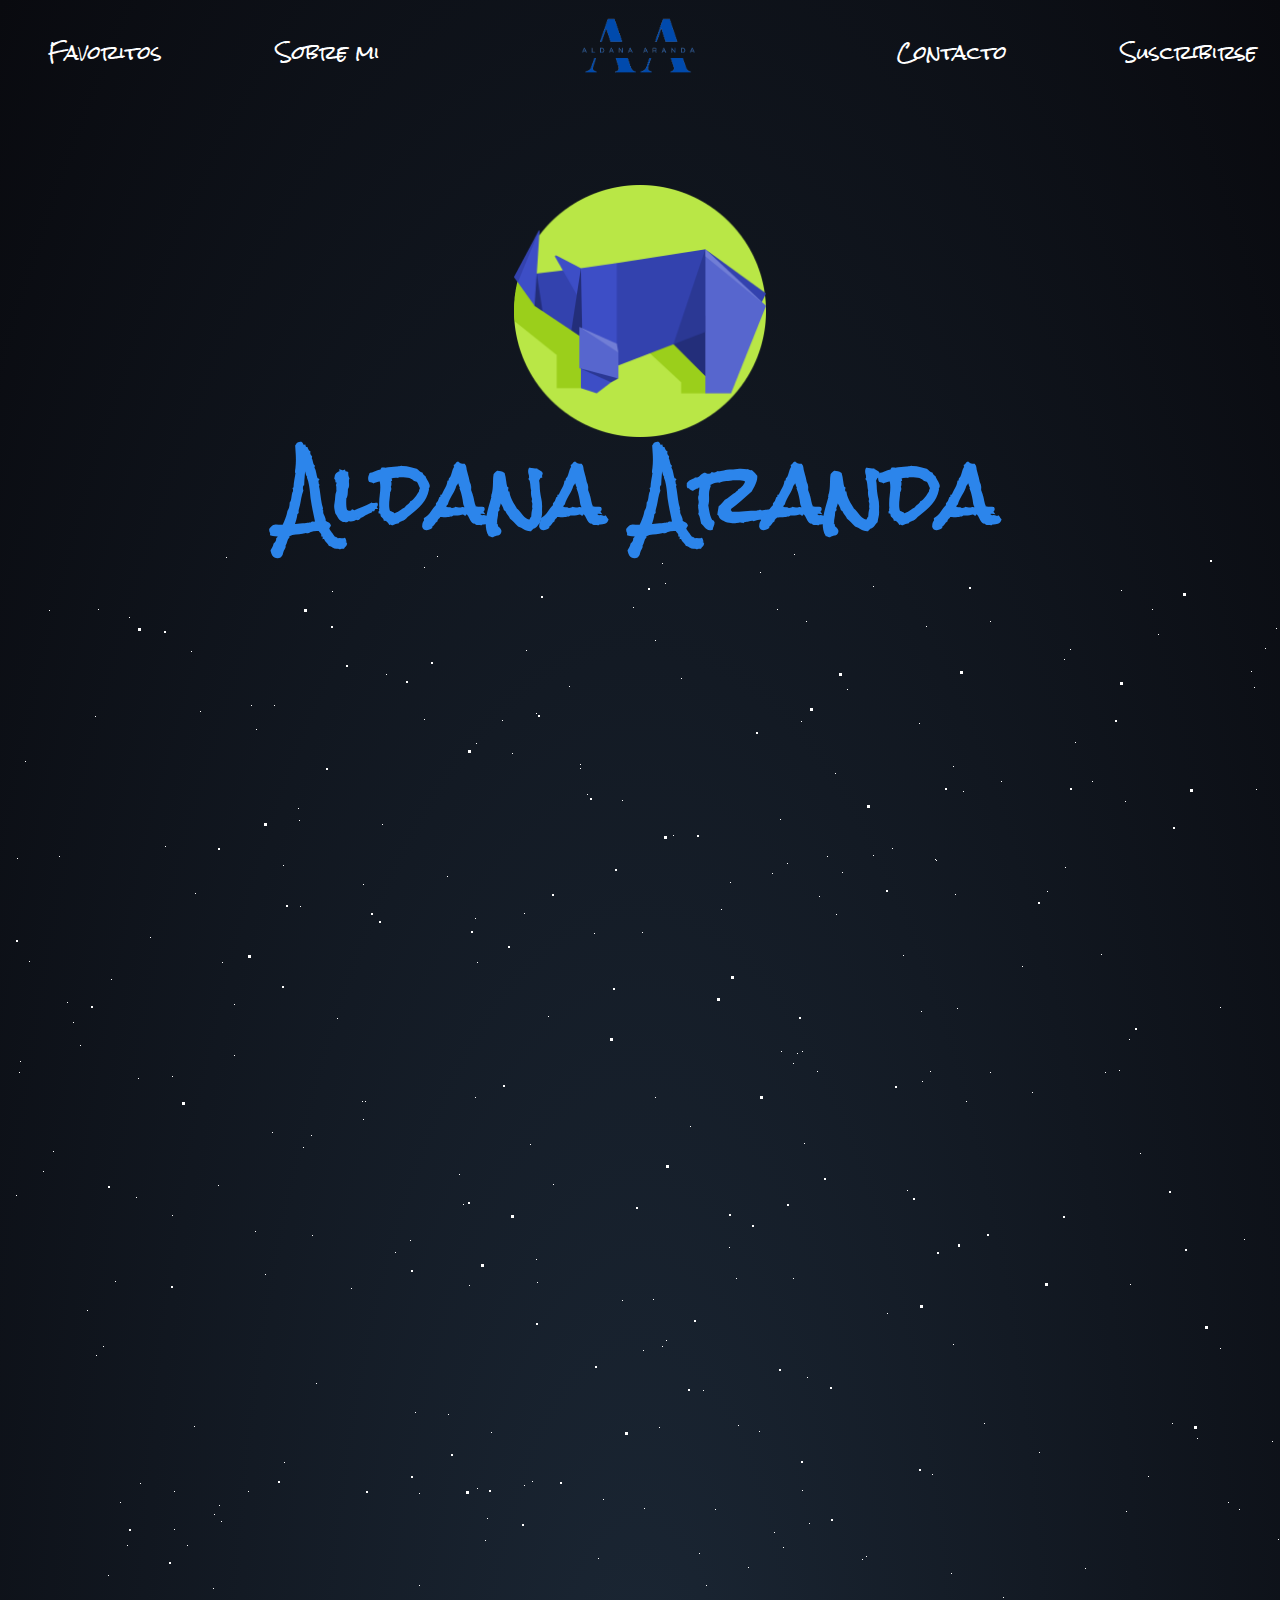
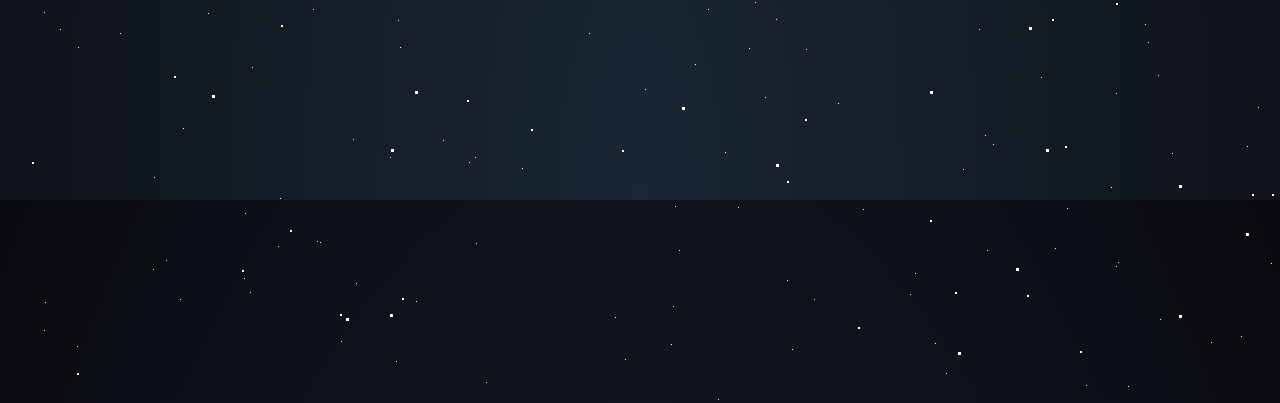
<file: index.html>
<!DOCTYPE html>
<html lang="es">
<head>
    <meta charset="UTF-8">
    <meta http-equiv="X-UA-Compatible" content="IE=edge">
    <meta name="viewport" content="width=device-width, initial-scale=1.0">
    <title>Aldana Aranda</title>
    <link rel="icon" href="img/rinoceronte.png">
    <link rel="preconnect" href="https://fonts.googleapis.com">
    <link rel="preconnect" href="https://fonts.gstatic.com" crossorigin>
    <link href="https://fonts.googleapis.com/css2?family=Rock+Salt&display=swap" rel="stylesheet">
    <link href="https://fonts.googleapis.com/css2?family=Indie+Flower&display=swap" rel="stylesheet">
    <link rel="stylesheet" href="estilos/inicio.css">
</head>
<body>
    <header>
        
        <div class="tarjeta">
            <nav class="barra-navegacion">
                <ul>
                    <li><a href="paginas/favoritos.html">Favoritos</a></li>
                    <li><a href="paginas/sobre-mi.html">Sobre mi</a></li>
                    <li class="marca">
                        <a href="index.html" class="logo">
                            <img class="logo" src="img/logo2.png" width="40%">
                        </a>
                    </li>
                    <li><a href="paginas/contacto.html">Contacto</a></li>
                    <li><a href="paginas/suscripcion.html">Suscribirse</a></li>
                </ul>
            </nav>
        </div>

        <div class="titulo">
            <img class="rino" src="img/rinoceronte.png">
        <h1>Aldana Aranda</h1>
    </div>

    <div class="contenedor">
        <div id="stars"></div>
        <div id="stars2"></div>
        <div id="stars3"></div>
    </div>
    
</header>

</body>
</html>
</file>
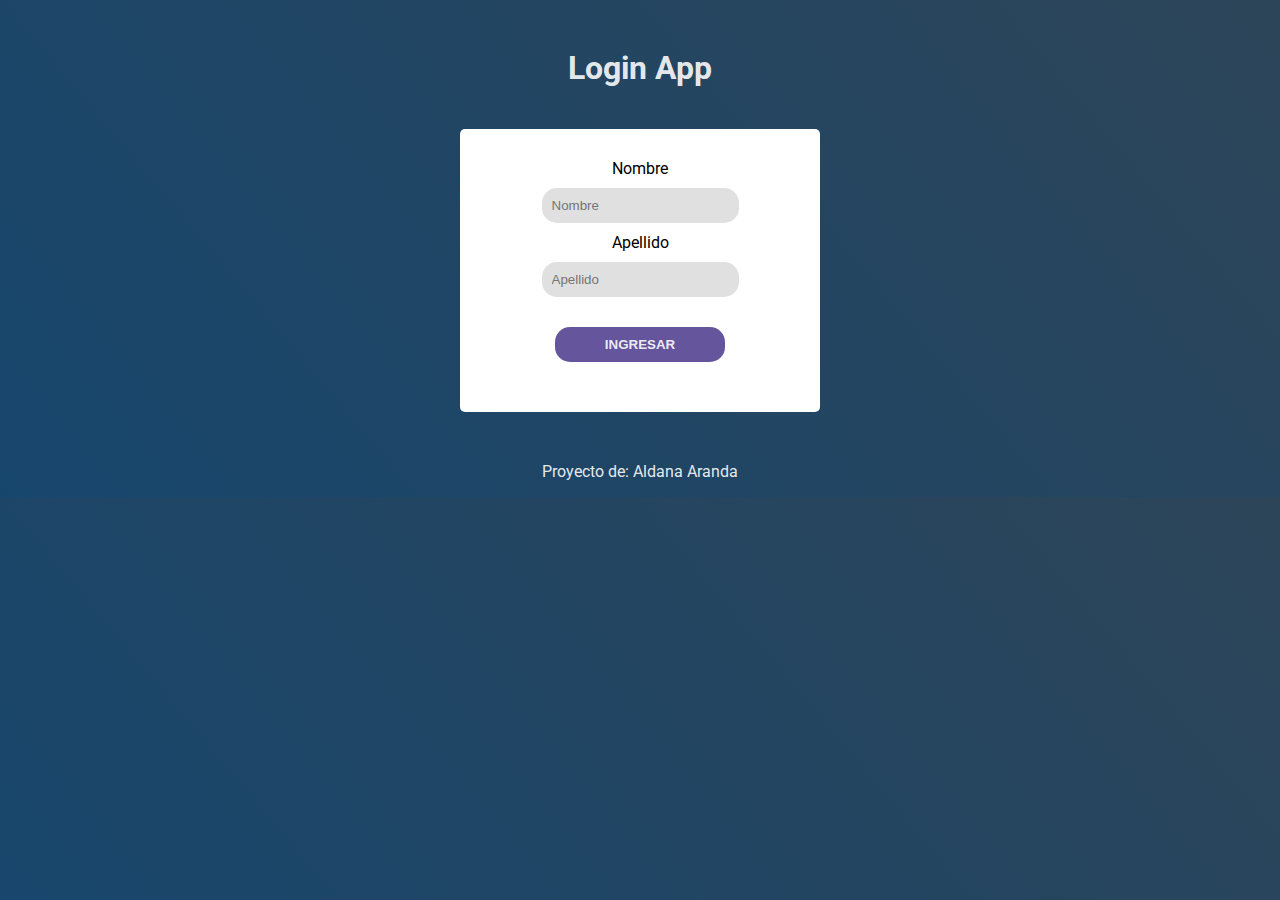
<file: Login/index.html>
<!DOCTYPE html>
<html lang="es">
<head>
    <meta charset="UTF-8">
    <title>Log In</title>
    <link rel="stylesheet" href="css/estilo.css">
</head>
<body>
    <header>
        <h1>Login App</h1>
    </header>

    <div id="main">
        <form action="" autocomplete="off">
            <label for="">Nombre</label>
            <input type="text" placeholder="Nombre" id="usuario">
            <label for="">Apellido</label>
            <input type="text" placeholder="Apellido" id="contrasenia">
            <button type="button" onclick="ingresarData()">INGRESAR</button>
            <span class="error"></span>
        </form>
    </div>

    <footer>
        <p>Proyecto de: Aldana Aranda</p>
    </footer>

    <script src="js/login.js"></script>
</body>
</html>
</file>
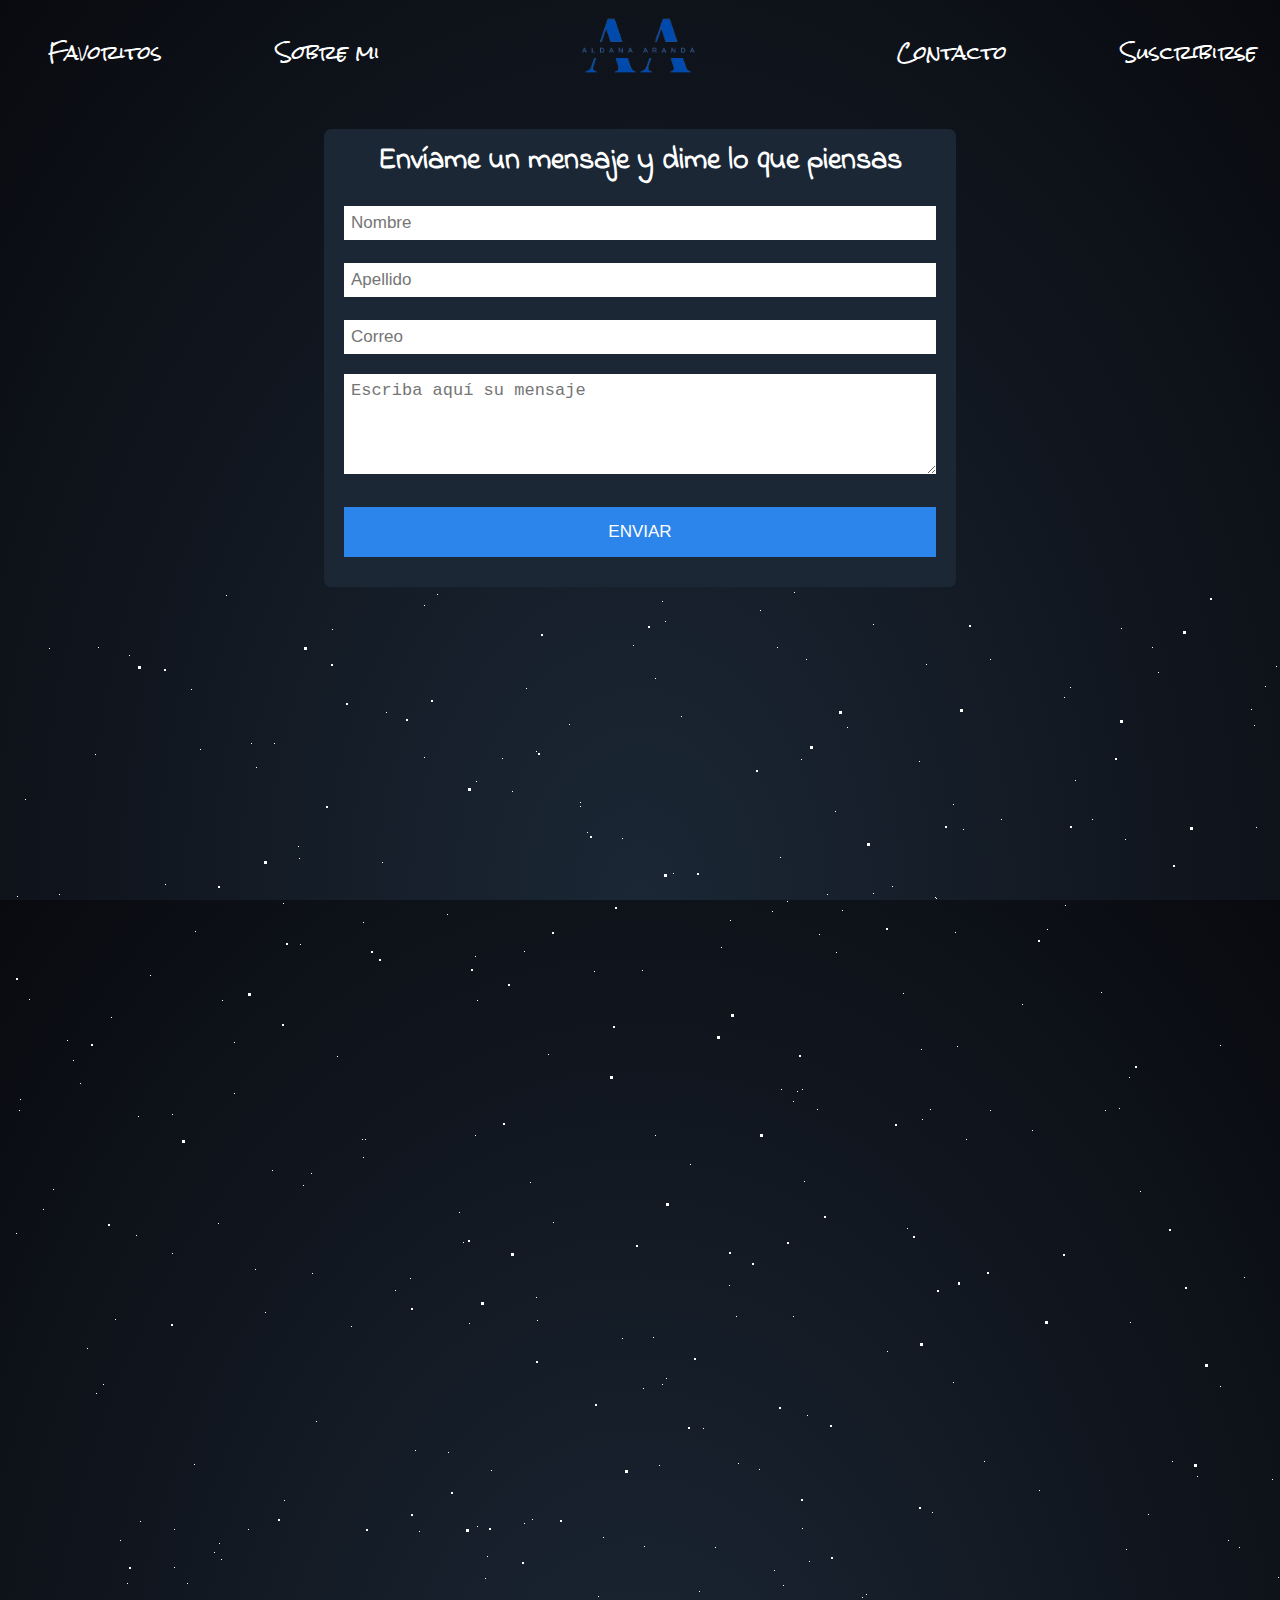
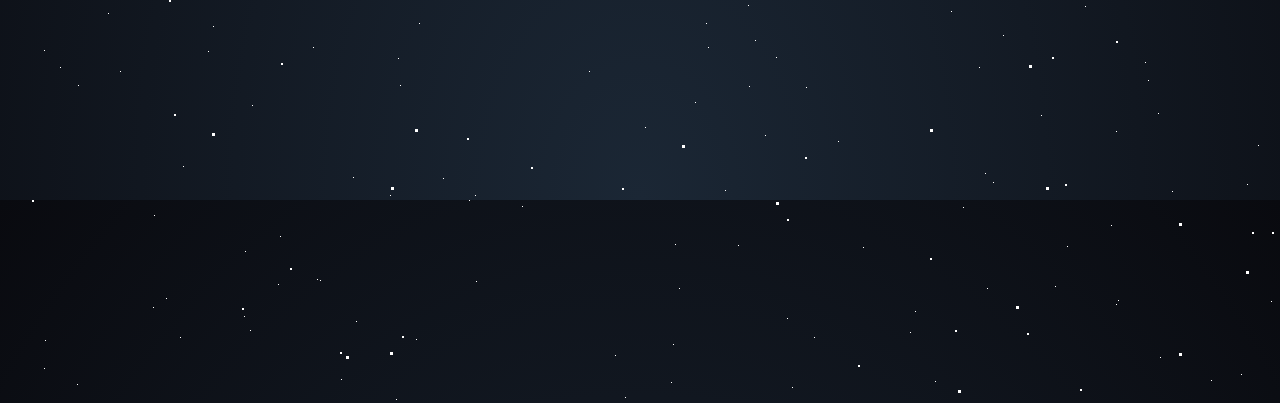
<file: paginas/contacto.html>
<!DOCTYPE html>
<html lang="es">

<head>
    <meta charset="UTF-8">
    <meta http-equiv="X-UA-Compatible" content="IE=edge">
    <meta name="viewport" content="width=device-width, initial-scale=1.0">
    <title>Aldana Aranda</title>
    <link rel="icon" href="../img/rinoceronte.png">
    <link rel="preconnect" href="https://fonts.googleapis.com">
    <link rel="preconnect" href="https://fonts.gstatic.com" crossorigin>
    <link href="https://fonts.googleapis.com/css2?family=Rock+Salt&display=swap" rel="stylesheet">
    <link href="https://fonts.googleapis.com/css2?family=Indie+Flower&display=swap" rel="stylesheet">
    <link rel="stylesheet" href="../estilos/contacto.css">

<body>

    <header>
        <nav class="barra-navegacion">
            <ul>
                <li><a href="../paginas/favoritos.html">Favoritos</a></li>
                <li><a href="../paginas/sobre-mi.html">Sobre mi</a></li>
                <li class="marca">
                    <a href="../index.html" class="logo">
                        <img class="imagen" src="../img/logo2.png" width="40%">
                    </a>
                </li>
                <li><a href="contacto.html">Contacto</a></li>
                <li><a href="../paginas/suscripcion.html">Suscribirse</a></li>
            </ul>
        </nav>

        <form>
            <h2>Envíame un mensaje y dime lo que piensas</h2>
            <input type="text" name="Nombre" placeholder="Nombre">
            <input type="text" name="Apellido" placeholder="Apellido">
            <input type="text" name="Correo" placeholder="Correo">
            <textarea name="mensaje" placeholder="Escriba aquí su mensaje"></textarea>
            <input type="button" value="ENVIAR" id="button">
        </form>

        <div class="contenedor">
            <div id="stars"></div>
            <div id="stars2"></div>
            <div id="stars3"></div>
        </div>
    </header>

</body>

</html>
</file>
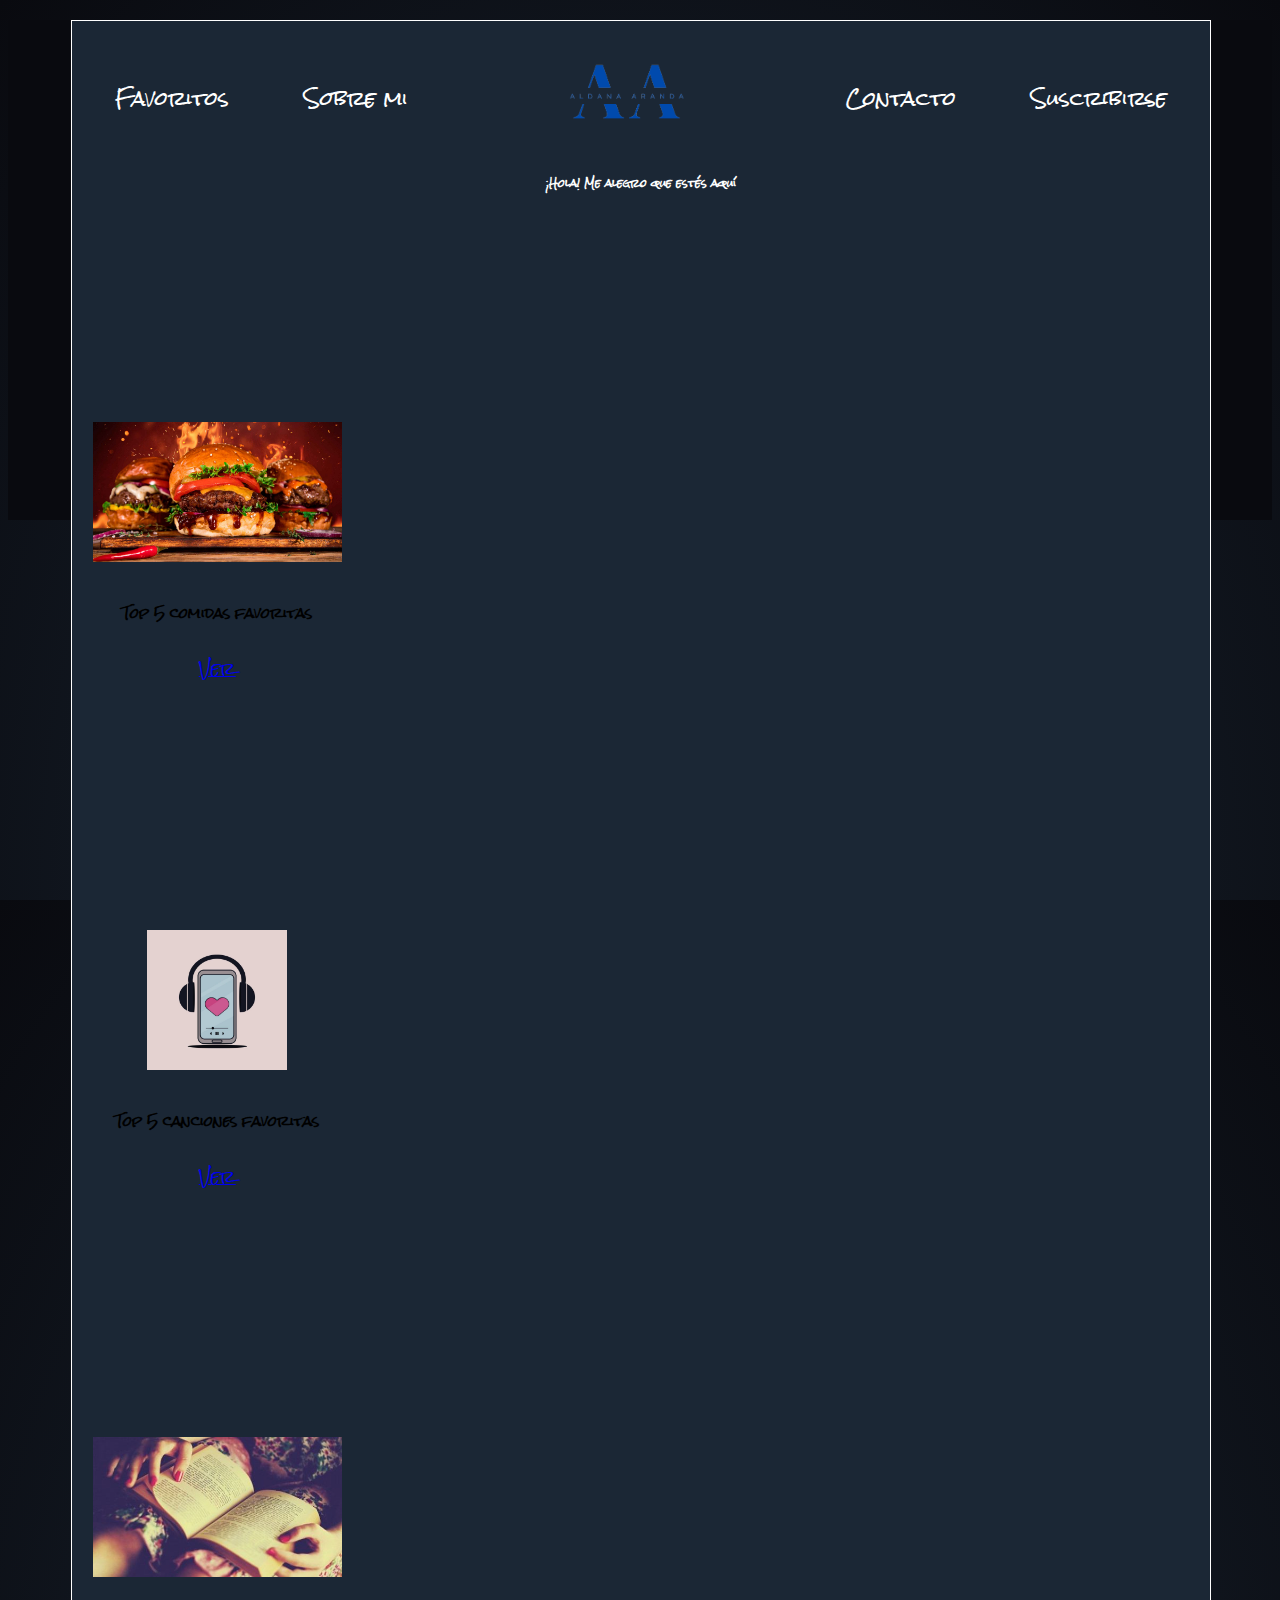
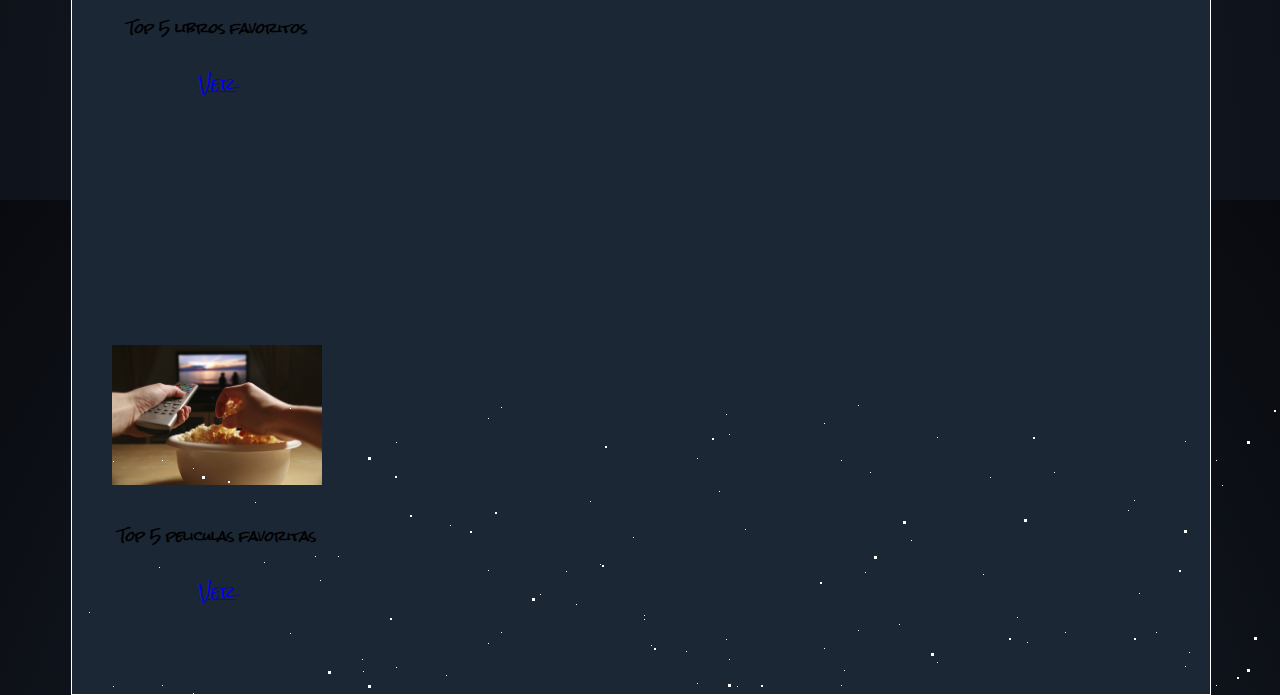
<file: paginas/favoritos.html>
<!DOCTYPE html>
<html lang="es">

<head>
    <meta charset="UTF-8">
    <meta http-equiv="X-UA-Compatible" content="IE=edge">
    <meta name="viewport" content="width=device-width, initial-scale=1.0">
    <title>Aldana Aranda</title>
    <link rel="icon" href="../img/rinoceronte.png">
    <link rel="preconnect" href="https://fonts.googleapis.com">
    <link rel="preconnect" href="https://fonts.gstatic.com" crossorigin>
    <link href="https://fonts.googleapis.com/css2?family=Rock+Salt&display=swap" rel="stylesheet">
    <link href="https://fonts.googleapis.com/css2?family=Indie+Flower&display=swap" rel="stylesheet">
    <link rel="stylesheet" href="../estilos/favoritos.css">
    <link href="https://cdn.jsdelivr.net/npm/bootstrap@5.1.3/dist/css/bootstrap.min.css" rel="stylesheet"
        integrity="sha384-1BmE4kWBq78iYhFldvKuhfTAU6auU8tT94WrHftjDbrCEXSU1oBoqyl2QvZ6jIW3" crossorigin="anonymous">
</head>

<body>
    
    <header>
        <div class="cont">
            <nav class="barra-navegacion">
                <ul>
                    <li><a href="../paginas/favoritos.html">Favoritos</a></li>
                    <li><a href="../paginas/sobre-mi.html">Sobre mi</a></li>
                    <li class="marca">
                        <a href="../index.html" class="logo">
                            <img class="logo" src="../img/logo2.png" style="width: 40%;">
                        </a>
                    </li>
                    <li><a href="../paginas/contacto.html">Contacto</a></li>
                    <li><a href="../paginas/suscripcion.html">Suscribirse</a></li>
                </ul>
            </nav>
            
            <h1>¡Hola! Me alegro que estés aquí</h1>
            
            <div class="row row-cols-2 row-cols-md-4 g-4">
                <div class="col">
                    <div class="card" style="width: 250px;">
                        <img src="../img/comida.jpg" class="card-img-top" alt="foto de hamburguesa"
                        style="height: 50%;">
                        <div class="card-body">
                            <h5 class="card-title">Top 5 comidas favoritas</h5>
                            <a href="#" class="btn btn-primary">Ver</a>
                        </div>
                    </div>
                </div>
                <div class="col">
                    <div class="card" style="width: 250px;">
                        <img src="../img/musica.jpg" class="card-img-top" alt="reproductor de musica"
                        style="height: 50%">
                        <div class="card-body">
                            <h5 class="card-title">Top 5 canciones favoritas</h5>
                            <a href="#" class="btn btn-primary">Ver</a>
                        </div>
                    </div>
                </div>
                <div class="col">
                    <div class="card" style="width: 250px;">
                        <img src="../img/libro.jpg" class="card-img-top" alt="libros" style="height: 50%">
                        <div class="card-body">
                            <h5 class="card-title">Top 5 libros favoritos</h5>
                            <a href="#" class="btn btn-primary">Ver</a>
                        </div>
                    </div>
                </div>
                <div class="col">
                    <div class="card" style="width: 250px;">
                        <img src="../img/pelicula.jpg" class="card-img-top" alt="pelicula" style="height: 50%">
                        <div class="card-body">
                            <h5 class="card-title">Top 5 peliculas favoritas</h5>
                            <a href="#" class="btn btn-primary">Ver</a>
                        </div>
                    </div>
                </div>
            </div>
            <div class="contenedor">
                <div id="stars"></div>
                <div id="stars2"></div>
                <div id="stars3"></div>
            </div>
        </div>



    </header>


    <script src="https://cdn.jsdelivr.net/npm/@popperjs/core@2.10.2/dist/umd/popper.min.js"
        integrity="sha384-7+zCNj/IqJ95wo16oMtfsKbZ9ccEh31eOz1HGyDuCQ6wgnyJNSYdrPa03rtR1zdB"
        crossorigin="anonymous"></script>
    <script src="https://cdn.jsdelivr.net/npm/bootstrap@5.1.3/dist/js/bootstrap.min.js"
        integrity="sha384-QJHtvGhmr9XOIpI6YVutG+2QOK9T+ZnN4kzFN1RtK3zEFEIsxhlmWl5/YESvpZ13"
        crossorigin="anonymous"></script>
</body>

</html>
</file>
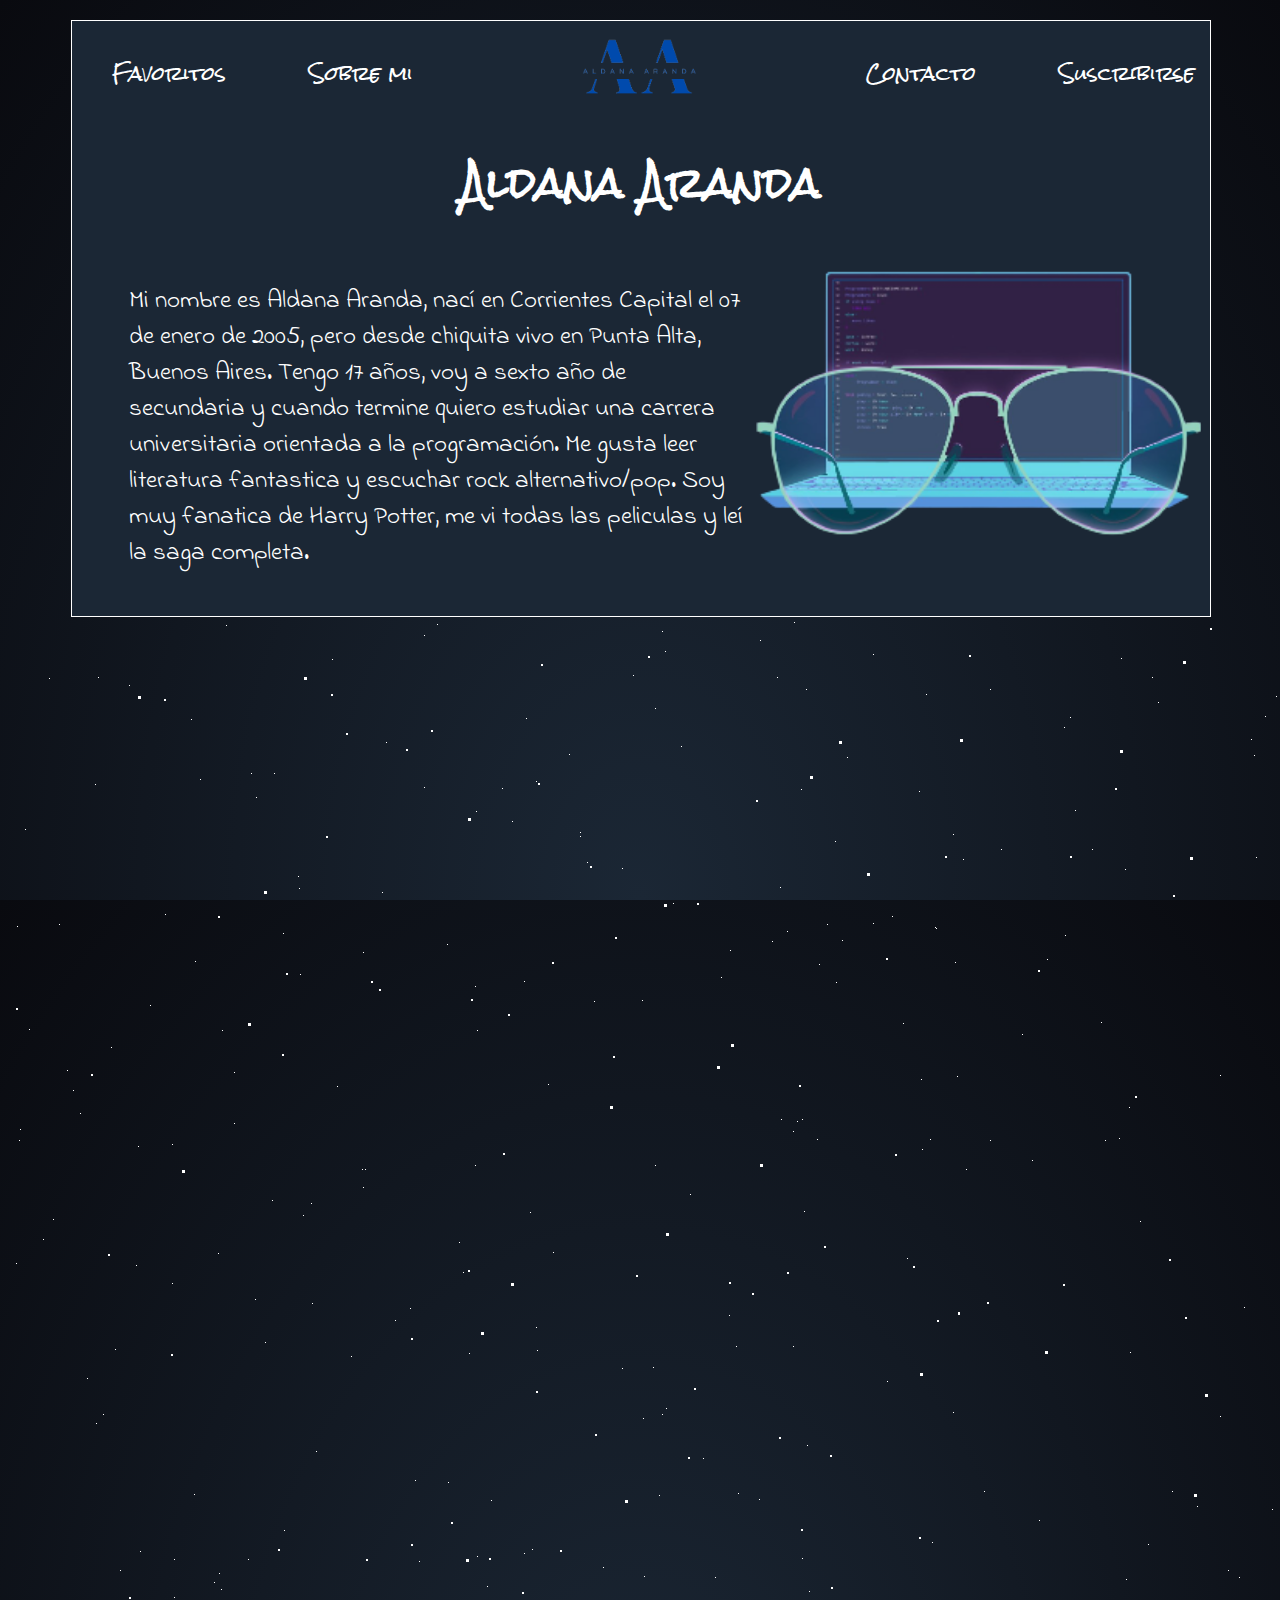
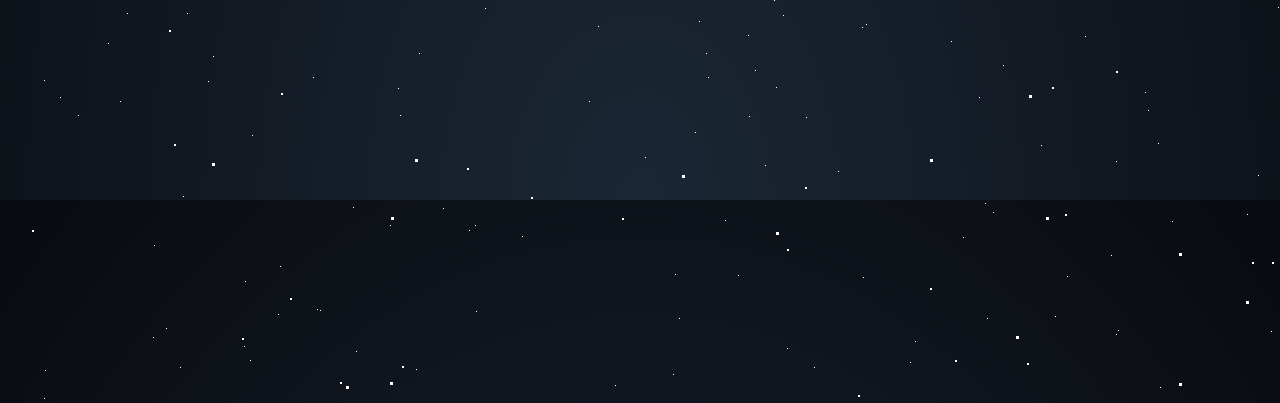
<file: paginas/sobre-mi.html>
<!DOCTYPE html>
<html lang="es">

<head>
    <meta charset="UTF-8">
    <meta http-equiv="X-UA-Compatible" content="IE=edge">
    <meta name="viewport" content="width=device-width, initial-scale=1.0">
    <title>Aldana Aranda</title>
    <link rel="icon" href="../img/rinoceronte.png">
    <link rel="preconnect" href="https://fonts.googleapis.com">
    <link rel="preconnect" href="https://fonts.gstatic.com" crossorigin>
    <link href="https://fonts.googleapis.com/css2?family=Rock+Salt&display=swap" rel="stylesheet">
    <link href="https://fonts.googleapis.com/css2?family=Indie+Flower&display=swap" rel="stylesheet">
    <link rel="stylesheet" href="../estilos/sobre-mi.css">
</head>

<body>
    <header>
        <div class="bio">
            <nav class="barra-navegacion">
                <ul>
                    <li><a href="../paginas/favoritos.html">Favoritos</a></li>
                    <li><a href="sobre-mi.html">Sobre mi</a></li>
                    <li class="marca">
                        <a href="../index.html" class="logo">
                            <img class="logo" src="../img/logo2.png" width="40%">
                        </a>
                    </li>
                    <li><a href="../paginas/contacto.html">Contacto</a></li>
                    <li><a href="../paginas/suscripcion.html">Suscribirse</a></li>
                </ul>
            </nav>

            <h1>Aldana Aranda</h1>

            <div id="cajita">
                <div id="imagen">
                    <img src="../img/logo.png" alt="computadora" width="100%">
                </div>
                <p>Mi nombre es Aldana Aranda, nací en Corrientes Capital el 07 de enero de 2005, pero desde chiquita
                    vivo en Punta Alta, Buenos Aires.
                    Tengo 17 años, voy a sexto año de secundaria y cuando termine quiero
                    estudiar una carrera universitaria orientada a la programación.
                    Me gusta leer literatura fantastica
                    y escuchar rock alternativo/pop.
                    Soy muy fanatica de Harry Potter, me vi todas las peliculas y leí la
                    saga completa. </p>
            </div>
        </div>

    </header>
    
    <div class="contenedor">
        <div id="stars"></div>
        <div id="stars2"></div>
        <div id="stars3"></div>
    </div>

</body>

</html>
</file>
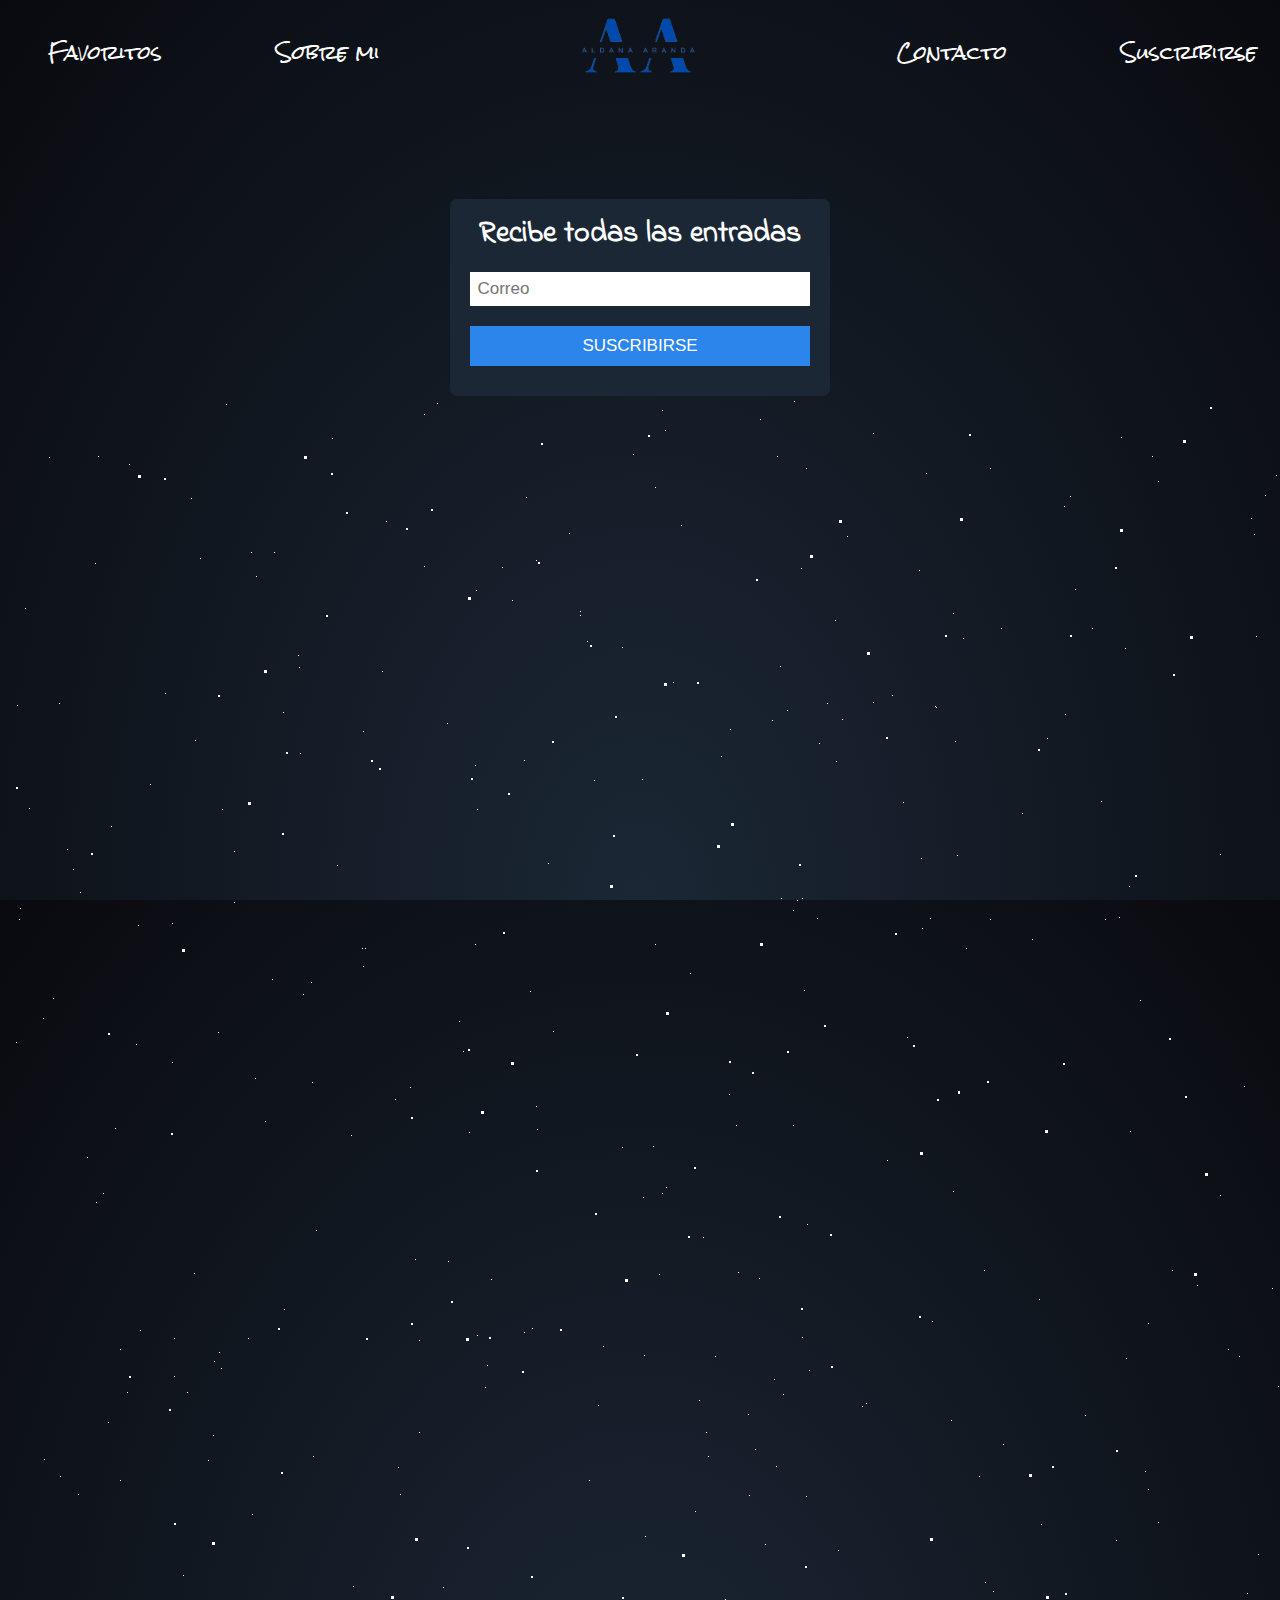
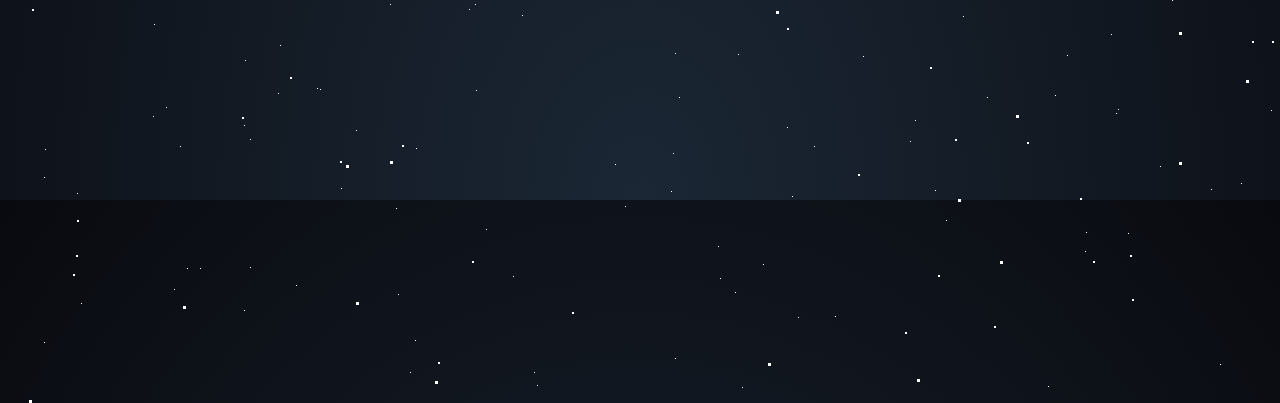
<file: paginas/suscripcion.html>
<!DOCTYPE html>
<html lang="es">

<head>
    <meta charset="UTF-8">
    <meta http-equiv="X-UA-Compatible" content="IE=edge">
    <meta name="viewport" content="width=device-width, initial-scale=1.0">
    <title>Aldana Aranda</title>
    <link rel="icon" href="../img/rinoceronte.png">
    <link rel="preconnect" href="https://fonts.googleapis.com">
    <link rel="preconnect" href="https://fonts.gstatic.com" crossorigin>
    <link href="https://fonts.googleapis.com/css2?family=Rock+Salt&display=swap" rel="stylesheet">
    <link href="https://fonts.googleapis.com/css2?family=Indie+Flower&display=swap" rel="stylesheet">
    <link rel="stylesheet" href="../estilos/suscripcion.css">
</head>

<body>
    <header>
        <nav class="barra-navegacion">
                <ul>
                    <li><a href="../paginas/favoritos.html">Favoritos</a></li>
                    <li><a href="../paginas/sobre-mi.html">Sobre mi</a></li>
                    <li class="marca">
                        <a href="../index.html" class="logo">
                            <img class="logo" src="../img/logo2.png" width="40%">
                        </a>
                    </li>
                    <li><a href="../paginas/contacto.html">Contacto</a></li>
                    <li><a href="suscripcion.html">Suscribirse</a></li>
                </ul>
            </nav>

            <form>
                <h2>Recibe todas las entradas</h2>
                <input type="text" name="Correo" placeholder="Correo">
                <input type="button" value="SUSCRIBIRSE" id="button">
            </form>

            <div class="contenedor">
                <div id="stars"></div>
                <div id="stars2"></div>
                <div id="stars3"></div>
            </div>

    </header>

</body>

</html>
</file>
<file: estilos/inicio.css>
html{
    height: 200%;
    overflow: hidden;
    background: radial-gradient(ellipse at bottom, #1b2735 0%, #090a0f 100%);
}

header{
    font-family: 'Rock Salt', cursive;
}

.barra-navegacion ul {
    display: flex; 
    justify-content: space-between;
    align-items: center;
    padding-right: 15px;
}

.barra-navegacion li {
    list-style: none;
    display: inline-block;
}

.barra-navegacion a {
    text-decoration: none;
    color: #fff;
    font-size: 19px;
    border-bottom: 1px solid transparent;
    transition: .5s ease;
}

.barra-navegacion a.logo{
    margin-left: 30%;
}

.barra-navegacion a:hover {
    color: #2c85eb;
    border-bottom: 1px solid currentcolor;
}

.titulo{
    display: flex;
    justify-content: center;
    flex-direction: column;
}

h1{
    text-align: center;
    color: #2c85eb;
    font-size: 80px;
    line-height: 5%;
    justify-content: center;
}

.rino{
    margin: auto;
    display: block;
    padding-top: 80px;
    width: 20%;
}

#stars {
    width: 1px;
    height: 1px;
    background: transparent;
    animation: animStar 50s linear infinite;
    box-shadow: 779px 1331px #fff, 324px 42px #fff, 303px 586px #fff,
    1312px 276px #fff, 451px 625px #fff, 521px 1931px #fff, 1087px 1871px #fff,
    36px 1546px #fff, 132px 934px #fff, 1698px 901px #fff, 1418px 664px #fff,
    1448px 1157px #fff, 1084px 232px #fff, 347px 1776px #fff, 1722px 243px #fff,
    1629px 835px #fff, 479px 969px #fff, 1231px 960px #fff, 586px 384px #fff,
    164px 527px #fff, 8px 646px #fff, 1150px 1126px #fff, 665px 1357px #fff,
    1556px 1982px #fff, 1260px 1961px #fff, 1675px 1741px #fff,
    1843px 1514px #fff, 718px 1628px #fff, 242px 1343px #fff, 1497px 1880px #fff,
    1364px 230px #fff, 1739px 1302px #fff, 636px 959px #fff, 304px 686px #fff,
    614px 751px #fff, 1935px 816px #fff, 1428px 60px #fff, 355px 335px #fff,
    1594px 158px #fff, 90px 60px #fff, 1553px 162px #fff, 1239px 1825px #fff,
    1945px 587px #fff, 749px 1785px #fff, 1987px 1172px #fff, 1301px 1237px #fff,
    1039px 342px #fff, 1585px 1481px #fff, 995px 1048px #fff, 524px 932px #fff,
    214px 413px #fff, 1701px 1300px #fff, 1037px 1613px #fff, 1871px 996px #fff,
    1360px 1635px #fff, 1110px 1313px #fff, 412px 1783px #fff, 1949px 177px #fff,
    903px 1854px #fff, 700px 1936px #fff, 378px 125px #fff, 308px 834px #fff,
    1118px 962px #fff, 1350px 1929px #fff, 781px 1811px #fff, 561px 137px #fff,
    757px 1148px #fff, 1670px 1979px #fff, 343px 739px #fff, 945px 795px #fff,
    576px 1903px #fff, 1078px 1436px #fff, 1583px 450px #fff, 1366px 474px #fff,
    297px 1873px #fff, 192px 162px #fff, 1624px 1633px #fff, 59px 453px #fff,
    82px 1872px #fff, 1933px 498px #fff, 1966px 1974px #fff, 1975px 1688px #fff,
    779px 314px #fff, 1858px 1543px #fff, 73px 1507px #fff, 1693px 975px #fff,
    1683px 108px #fff, 1768px 1654px #fff, 654px 14px #fff, 494px 171px #fff,
    1689px 1895px #fff, 1660px 263px #fff, 1031px 903px #fff, 1203px 1393px #fff,
    1333px 1421px #fff, 1113px 41px #fff, 1206px 1645px #fff, 1325px 1635px #fff,
    142px 388px #fff, 572px 215px #fff, 1535px 296px #fff, 1419px 407px #fff,
    1379px 1003px #fff, 329px 469px #fff, 1791px 1652px #fff, 935px 1802px #fff,
    1330px 1820px #fff, 421px 1933px #fff, 828px 365px #fff, 275px 316px #fff,
    707px 960px #fff, 1605px 1554px #fff, 625px 58px #fff, 717px 1697px #fff,
    1669px 246px #fff, 1925px 322px #fff, 1154px 1803px #fff, 1929px 295px #fff,
    1248px 240px #fff, 1045px 1755px #fff, 166px 942px #fff, 1888px 1773px #fff,
    678px 1963px #fff, 1370px 569px #fff, 1974px 1400px #fff, 1786px 460px #fff,
    51px 307px #fff, 784px 1400px #fff, 730px 1258px #fff, 1712px 393px #fff,
    416px 170px #fff, 1797px 1932px #fff, 572px 219px #fff, 1557px 1856px #fff,
    218px 8px #fff, 348px 1334px #fff, 469px 413px #fff, 385px 1738px #fff,
    1357px 1818px #fff, 240px 942px #fff, 248px 1847px #fff, 1535px 806px #fff,
    236px 1514px #fff, 1429px 1556px #fff, 73px 1633px #fff, 1398px 1121px #fff,
    671px 1301px #fff, 1404px 1663px #fff, 740px 1018px #fff, 1600px 377px #fff,
    785px 514px #fff, 112px 1084px #fff, 1915px 1887px #fff, 1463px 1848px #fff,
    687px 1115px #fff, 1268px 1768px #fff, 1729px 1425px #fff,
    1284px 1022px #fff, 801px 974px #fff, 1975px 1317px #fff, 1354px 834px #fff,
    1446px 1484px #fff, 1283px 1786px #fff, 11px 523px #fff, 1842px 236px #fff,
    1355px 654px #fff, 429px 7px #fff, 1033px 1128px #fff, 157px 297px #fff,
    545px 635px #fff, 52px 1080px #fff, 827px 1520px #fff, 1121px 490px #fff,
    9px 309px #fff, 1744px 1586px #fff, 1014px 417px #fff, 1534px 524px #fff,
    958px 552px #fff, 1403px 1496px #fff, 387px 703px #fff, 1522px 548px #fff,
    1355px 282px #fff, 1532px 601px #fff, 1838px 790px #fff, 290px 259px #fff,
    295px 598px #fff, 1601px 539px #fff, 1561px 1272px #fff, 34px 1922px #fff,
    1024px 543px #fff, 467px 369px #fff, 722px 333px #fff, 1976px 1255px #fff,
    766px 983px #fff, 1582px 1285px #fff, 12px 512px #fff, 617px 1410px #fff,
    682px 577px #fff, 1334px 1438px #fff, 439px 327px #fff, 1617px 1661px #fff,
    673px 129px #fff, 794px 941px #fff, 1386px 1902px #fff, 37px 1353px #fff,
    1467px 1353px #fff, 416px 18px #fff, 187px 344px #fff, 200px 1898px #fff,
    1491px 1619px #fff, 811px 347px #fff, 924px 1827px #fff, 945px 217px #fff,
    1735px 1228px #fff, 379px 1890px #fff, 79px 761px #fff, 825px 1837px #fff,
    1980px 1558px #fff, 1308px 1573px #fff, 1488px 1726px #fff,
    382px 1208px #fff, 522px 595px #fff, 1277px 1898px #fff, 354px 552px #fff,
    161px 1784px #fff, 614px 251px #fff, 526px 1576px #fff, 17px 212px #fff,
    179px 996px #fff, 467px 1208px #fff, 1944px 1838px #fff, 1140px 1093px #fff,
    858px 1007px #fff, 200px 1064px #fff, 423px 1964px #fff, 1945px 439px #fff,
    1377px 689px #fff, 1120px 1437px #fff, 1876px 668px #fff, 907px 1324px #fff,
    343px 1976px #fff, 1816px 1501px #fff, 1849px 177px #fff, 647px 91px #fff,
    1984px 1012px #fff, 1336px 1300px #fff, 128px 648px #fff, 305px 1060px #fff,
    1324px 826px #fff, 1263px 1314px #fff, 1801px 629px #fff, 1614px 1555px #fff,
    1634px 90px #fff, 1603px 452px #fff, 891px 1984px #fff, 1556px 1906px #fff,
    121px 68px #fff, 1676px 1714px #fff, 516px 936px #fff, 1947px 1492px #fff,
    1455px 1519px #fff, 45px 602px #fff, 205px 1039px #fff, 793px 172px #fff,
    1562px 1739px #fff, 1056px 110px #fff, 1512px 379px #fff, 1795px 1621px #fff,
    1848px 607px #fff, 262px 1719px #fff, 477px 991px #fff, 483px 883px #fff,
    1239px 1197px #fff, 1496px 647px #fff, 1649px 25px #fff, 1491px 1946px #fff,
    119px 996px #fff, 179px 1472px #fff, 1341px 808px #fff, 1565px 1700px #fff,
    407px 1544px #fff, 1754px 357px #fff, 1288px 981px #fff, 902px 1997px #fff,
    1755px 1668px #fff, 186px 877px #fff, 1202px 1882px #fff, 461px 1213px #fff,
    1400px 748px #fff, 1969px 1899px #fff, 809px 522px #fff, 514px 1219px #fff,
    374px 275px #fff, 938px 1973px #fff, 357px 552px #fff, 144px 1722px #fff,
    1572px 912px #fff, 402px 1858px #fff, 1544px 1195px #fff, 667px 1257px #fff,
    727px 1496px #fff, 993px 232px #fff, 1772px 313px #fff, 1040px 1590px #fff,
    1204px 1973px #fff, 1268px 79px #fff, 1555px 1048px #fff, 986px 1707px #fff,
    978px 1710px #fff, 713px 360px #fff, 407px 863px #fff, 461px 736px #fff,
    284px 1608px #fff, 103px 430px #fff, 1283px 1319px #fff, 977px 1186px #fff,
    1966px 1516px #fff, 1287px 1129px #fff, 70px 1098px #fff, 1189px 889px #fff,
    1126px 1734px #fff, 309px 1292px #fff, 879px 764px #fff, 65px 473px #fff,
    1003px 1959px #fff, 658px 791px #fff, 402px 1576px #fff, 35px 622px #fff,
    529px 1589px #fff, 164px 666px #fff, 1876px 1290px #fff, 1541px 526px #fff,
    270px 1297px #fff, 440px 865px #fff, 1500px 802px #fff, 182px 1754px #fff,
    1264px 892px #fff, 272px 1249px #fff, 1289px 1535px #fff, 190px 1646px #fff,
    955px 242px #fff, 1456px 1597px #fff, 1727px 1983px #fff, 635px 801px #fff,
    226px 455px #fff, 1396px 1710px #fff, 849px 1863px #fff, 237px 1264px #fff,
    839px 140px #fff, 1122px 735px #fff, 1280px 15px #fff, 1318px 242px #fff,
    1819px 1148px #fff, 333px 1392px #fff, 1949px 553px #fff, 1878px 1332px #fff,
    467px 548px #fff, 1812px 1082px #fff, 1067px 193px #fff, 243px 156px #fff,
    483px 1616px #fff, 1714px 933px #fff, 759px 1800px #fff, 1822px 995px #fff,
    1877px 572px #fff, 581px 1084px #fff, 107px 732px #fff, 642px 1837px #fff,
    166px 1493px #fff, 1555px 198px #fff, 819px 307px #fff, 947px 345px #fff,
    827px 224px #fff, 927px 1394px #fff, 540px 467px #fff, 1093px 405px #fff,
    1140px 927px #fff, 130px 529px #fff, 33px 1980px #fff, 1147px 1663px #fff,
    1616px 1436px #fff, 528px 710px #fff, 798px 1100px #fff, 505px 1480px #fff,
    899px 641px #fff, 1909px 1949px #fff, 1311px 964px #fff, 979px 1301px #fff,
    1393px 969px #fff, 1793px 1886px #fff, 292px 357px #fff, 1196px 1718px #fff,
    1290px 1994px #fff, 537px 1973px #fff, 1181px 1674px #fff,
    1740px 1566px #fff, 1307px 265px #fff, 922px 522px #fff, 1892px 472px #fff,
    384px 1746px #fff, 392px 1098px #fff, 647px 548px #fff, 390px 1498px #fff,
    1246px 138px #fff, 730px 876px #fff, 192px 1472px #fff, 1790px 1789px #fff,
    928px 311px #fff, 1253px 1647px #fff, 747px 1921px #fff, 1561px 1025px #fff,
    1533px 1292px #fff, 1985px 195px #fff, 728px 729px #fff, 1712px 1936px #fff,
    512px 1717px #fff, 1528px 483px #fff, 313px 1642px #fff, 281px 1849px #fff,
    1212px 799px #fff, 435px 1191px #fff, 1422px 611px #fff, 1718px 1964px #fff,
    411px 944px #fff, 210px 636px #fff, 1502px 1295px #fff, 1434px 349px #fff,
    769px 60px #fff, 747px 1053px #fff, 789px 504px #fff, 1436px 1264px #fff,
    1893px 1225px #fff, 1394px 1788px #fff, 1108px 1317px #fff,
    1673px 1395px #fff, 854px 1010px #fff, 1705px 80px #fff, 1858px 148px #fff,
    1729px 344px #fff, 1388px 664px #fff, 895px 406px #fff, 1479px 157px #fff,
    1441px 1157px #fff, 552px 1900px #fff, 516px 364px #fff, 1647px 189px #fff,
    1427px 1071px #fff, 785px 729px #fff, 1080px 1710px #fff, 504px 204px #fff,
    1177px 1622px #fff, 657px 34px #fff, 1296px 1099px #fff, 248px 180px #fff,
    1212px 1568px #fff, 667px 1562px #fff, 695px 841px #fff, 1608px 1247px #fff,
    751px 882px #fff, 87px 167px #fff, 607px 1368px #fff, 1363px 1203px #fff,
    1836px 317px #fff, 1668px 1703px #fff, 830px 1154px #fff, 1721px 1398px #fff,
    1601px 1280px #fff, 976px 874px #fff, 1743px 254px #fff, 1020px 1815px #fff,
    1670px 1766px #fff, 1890px 735px #fff, 1379px 136px #fff, 1864px 695px #fff,
    206px 965px #fff, 1404px 1932px #fff, 1923px 1360px #fff, 247px 682px #fff,
    519px 1708px #fff, 645px 750px #fff, 1164px 1204px #fff, 834px 323px #fff,
    172px 1350px #fff, 213px 972px #fff, 1837px 190px #fff, 285px 1806px #fff,
    1047px 1299px #fff, 1548px 825px #fff, 1730px 324px #fff, 1346px 1909px #fff,
    772px 270px #fff, 345px 1190px #fff, 478px 1433px #fff, 1479px 25px #fff,
    1994px 1830px #fff, 1744px 732px #fff, 20px 1635px #fff, 690px 1795px #fff,
    1594px 569px #fff, 579px 245px #fff, 1398px 733px #fff, 408px 1352px #fff,
    1774px 120px #fff, 1152px 1370px #fff, 1698px 1810px #fff, 710px 1450px #fff,
    665px 286px #fff, 493px 1720px #fff, 786px 5px #fff, 637px 1140px #fff,
    764px 324px #fff, 927px 310px #fff, 938px 1424px #fff, 1884px 744px #fff,
    913px 462px #fff, 1831px 1936px #fff, 1527px 249px #fff, 36px 1381px #fff,
    1597px 581px #fff, 1530px 355px #fff, 949px 459px #fff, 799px 828px #fff,
    242px 1471px #fff, 654px 797px #fff, 796px 594px #fff, 1365px 678px #fff,
    752px 23px #fff, 1630px 541px #fff, 982px 72px #fff, 1733px 1831px #fff,
    21px 412px #fff, 775px 998px #fff, 335px 1945px #fff, 264px 583px #fff,
    158px 1311px #fff, 528px 164px #fff, 1978px 574px #fff, 717px 1203px #fff,
    734px 1591px #fff, 1555px 820px #fff, 16px 1943px #fff, 1625px 1177px #fff,
    1236px 690px #fff, 1585px 1590px #fff, 1737px 1728px #fff, 721px 698px #fff,
    1804px 1186px #fff, 166px 980px #fff, 1850px 230px #fff, 330px 1712px #fff,
    95px 797px #fff, 1948px 1078px #fff, 469px 939px #fff, 1269px 1899px #fff,
    955px 1220px #fff, 1137px 1075px #fff, 312px 1293px #fff, 986px 1762px #fff,
    1103px 1238px #fff, 428px 1993px #fff, 355px 570px #fff, 977px 1836px #fff,
    1395px 1092px #fff, 276px 913px #fff, 1743px 656px #fff, 773px 502px #fff,
    1686px 1322px #fff, 1516px 1945px #fff, 1334px 501px #fff, 266px 156px #fff,
    455px 655px #fff, 798px 72px #fff, 1059px 1259px #fff, 1402px 1687px #fff,
    236px 1329px #fff, 1455px 786px #fff, 146px 1228px #fff, 1851px 823px #fff,
    1062px 100px #fff, 1220px 953px #fff, 20px 1826px #fff, 36px 1063px #fff,
    1525px 338px #fff, 790px 1521px #fff, 741px 1099px #fff, 288px 1489px #fff,
    700px 1060px #fff, 390px 1071px #fff, 411px 1036px #fff, 1853px 1072px #fff,
    1446px 1085px #fff, 1164px 874px #fff, 924px 925px #fff, 291px 271px #fff,
    1257px 1964px #fff, 1580px 1352px #fff, 1507px 1216px #fff, 211px 956px #fff,
    985px 1195px #fff, 975px 1640px #fff, 518px 101px #fff, 663px 1395px #fff,
    914px 532px #fff, 145px 1320px #fff, 69px 1397px #fff, 982px 523px #fff,
    257px 725px #fff, 1599px 831px #fff, 1636px 1513px #fff, 1250px 1158px #fff,
    1132px 604px #fff, 183px 102px #fff, 1057px 318px #fff, 1247px 1835px #fff,
    1983px 1110px #fff, 1077px 1455px #fff, 921px 1770px #fff, 806px 1350px #fff,
    1938px 1992px #fff, 855px 1260px #fff, 902px 1345px #fff, 658px 1908px #fff,
    1845px 679px #fff, 712px 1482px #fff, 595px 950px #fff, 1784px 1992px #fff,
    1847px 1785px #fff, 691px 1004px #fff, 175px 1179px #fff, 1666px 1911px #fff,
    41px 61px #fff, 971px 1080px #fff, 1830px 1450px #fff, 1351px 1518px #fff,
    1257px 99px #fff, 1395px 1498px #fff, 1117px 252px #fff, 1779px 597px #fff,
    1346px 729px #fff, 1108px 1144px #fff, 402px 691px #fff, 72px 496px #fff,
    1673px 1604px #fff, 1497px 974px #fff, 1865px 1664px #fff, 88px 806px #fff,
    918px 77px #fff, 244px 1118px #fff, 256px 1820px #fff, 1851px 1840px #fff,
    605px 1851px #fff, 634px 383px #fff, 865px 37px #fff, 943px 1024px #fff,
    1951px 177px #fff, 1097px 523px #fff, 985px 1700px #fff, 1243px 122px #fff,
    768px 1070px #fff, 468px 194px #fff, 320px 1867px #fff, 1850px 185px #fff,
    380px 1616px #fff, 468px 1294px #fff, 1122px 1743px #fff, 884px 299px #fff,
    1300px 1917px #fff, 1860px 396px #fff, 1270px 990px #fff, 529px 733px #fff,
    1975px 1347px #fff, 1885px 685px #fff, 226px 506px #fff, 651px 878px #fff,
    1323px 680px #fff, 1284px 680px #fff, 238px 1967px #fff, 911px 174px #fff,
    1111px 521px #fff, 1150px 85px #fff, 794px 502px #fff, 484px 1856px #fff,
    1809px 368px #fff, 112px 953px #fff, 590px 1009px #fff, 1655px 311px #fff,
    100px 1026px #fff, 1803px 352px #fff, 865px 306px #fff, 1077px 1019px #fff,
    1335px 872px #fff, 1647px 1298px #fff, 1233px 1387px #fff, 698px 1036px #fff,
    659px 1860px #fff, 388px 1412px #fff, 1212px 458px #fff, 755px 1468px #fff,
    696px 1654px #fff, 1144px 60px #fff;
}

#stars:after {
    content: '';
    position: absolute;
    top: 2000px;
    width: 1px;
    height: 1px;
    background: transparent;
    box-shadow: 779px 1331px #fff, 324px 42px #fff, 303px 586px #fff,
    1312px 276px #fff, 451px 625px #fff, 521px 1931px #fff, 1087px 1871px #fff,
    36px 1546px #fff, 132px 934px #fff, 1698px 901px #fff, 1418px 664px #fff,
    1448px 1157px #fff, 1084px 232px #fff, 347px 1776px #fff, 1722px 243px #fff,
    1629px 835px #fff, 479px 969px #fff, 1231px 960px #fff, 586px 384px #fff,
    164px 527px #fff, 8px 646px #fff, 1150px 1126px #fff, 665px 1357px #fff,
    1556px 1982px #fff, 1260px 1961px #fff, 1675px 1741px #fff,
    1843px 1514px #fff, 718px 1628px #fff, 242px 1343px #fff, 1497px 1880px #fff,
    1364px 230px #fff, 1739px 1302px #fff, 636px 959px #fff, 304px 686px #fff,
    614px 751px #fff, 1935px 816px #fff, 1428px 60px #fff, 355px 335px #fff,
    1594px 158px #fff, 90px 60px #fff, 1553px 162px #fff, 1239px 1825px #fff,
    1945px 587px #fff, 749px 1785px #fff, 1987px 1172px #fff, 1301px 1237px #fff,
    1039px 342px #fff, 1585px 1481px #fff, 995px 1048px #fff, 524px 932px #fff,
    214px 413px #fff, 1701px 1300px #fff, 1037px 1613px #fff, 1871px 996px #fff,
    1360px 1635px #fff, 1110px 1313px #fff, 412px 1783px #fff, 1949px 177px #fff,
    903px 1854px #fff, 700px 1936px #fff, 378px 125px #fff, 308px 834px #fff,
    1118px 962px #fff, 1350px 1929px #fff, 781px 1811px #fff, 561px 137px #fff,
    757px 1148px #fff, 1670px 1979px #fff, 343px 739px #fff, 945px 795px #fff,
    576px 1903px #fff, 1078px 1436px #fff, 1583px 450px #fff, 1366px 474px #fff,
    297px 1873px #fff, 192px 162px #fff, 1624px 1633px #fff, 59px 453px #fff,
    82px 1872px #fff, 1933px 498px #fff, 1966px 1974px #fff, 1975px 1688px #fff,
    779px 314px #fff, 1858px 1543px #fff, 73px 1507px #fff, 1693px 975px #fff,
    1683px 108px #fff, 1768px 1654px #fff, 654px 14px #fff, 494px 171px #fff,
    1689px 1895px #fff, 1660px 263px #fff, 1031px 903px #fff, 1203px 1393px #fff,
    1333px 1421px #fff, 1113px 41px #fff, 1206px 1645px #fff, 1325px 1635px #fff,
    142px 388px #fff, 572px 215px #fff, 1535px 296px #fff, 1419px 407px #fff,
    1379px 1003px #fff, 329px 469px #fff, 1791px 1652px #fff, 935px 1802px #fff,
    1330px 1820px #fff, 421px 1933px #fff, 828px 365px #fff, 275px 316px #fff,
    707px 960px #fff, 1605px 1554px #fff, 625px 58px #fff, 717px 1697px #fff,
    1669px 246px #fff, 1925px 322px #fff, 1154px 1803px #fff, 1929px 295px #fff,
    1248px 240px #fff, 1045px 1755px #fff, 166px 942px #fff, 1888px 1773px #fff,
    678px 1963px #fff, 1370px 569px #fff, 1974px 1400px #fff, 1786px 460px #fff,
    51px 307px #fff, 784px 1400px #fff, 730px 1258px #fff, 1712px 393px #fff,
    416px 170px #fff, 1797px 1932px #fff, 572px 219px #fff, 1557px 1856px #fff,
    218px 8px #fff, 348px 1334px #fff, 469px 413px #fff, 385px 1738px #fff,
    1357px 1818px #fff, 240px 942px #fff, 248px 1847px #fff, 1535px 806px #fff,
    236px 1514px #fff, 1429px 1556px #fff, 73px 1633px #fff, 1398px 1121px #fff,
    671px 1301px #fff, 1404px 1663px #fff, 740px 1018px #fff, 1600px 377px #fff,
    785px 514px #fff, 112px 1084px #fff, 1915px 1887px #fff, 1463px 1848px #fff,
    687px 1115px #fff, 1268px 1768px #fff, 1729px 1425px #fff,
    1284px 1022px #fff, 801px 974px #fff, 1975px 1317px #fff, 1354px 834px #fff,
    1446px 1484px #fff, 1283px 1786px #fff, 11px 523px #fff, 1842px 236px #fff,
    1355px 654px #fff, 429px 7px #fff, 1033px 1128px #fff, 157px 297px #fff,
    545px 635px #fff, 52px 1080px #fff, 827px 1520px #fff, 1121px 490px #fff,
    9px 309px #fff, 1744px 1586px #fff, 1014px 417px #fff, 1534px 524px #fff,
    958px 552px #fff, 1403px 1496px #fff, 387px 703px #fff, 1522px 548px #fff,
    1355px 282px #fff, 1532px 601px #fff, 1838px 790px #fff, 290px 259px #fff,
    295px 598px #fff, 1601px 539px #fff, 1561px 1272px #fff, 34px 1922px #fff,
    1024px 543px #fff, 467px 369px #fff, 722px 333px #fff, 1976px 1255px #fff,
    766px 983px #fff, 1582px 1285px #fff, 12px 512px #fff, 617px 1410px #fff,
    682px 577px #fff, 1334px 1438px #fff, 439px 327px #fff, 1617px 1661px #fff,
    673px 129px #fff, 794px 941px #fff, 1386px 1902px #fff, 37px 1353px #fff,
    1467px 1353px #fff, 416px 18px #fff, 187px 344px #fff, 200px 1898px #fff,
    1491px 1619px #fff, 811px 347px #fff, 924px 1827px #fff, 945px 217px #fff,
    1735px 1228px #fff, 379px 1890px #fff, 79px 761px #fff, 825px 1837px #fff,
    1980px 1558px #fff, 1308px 1573px #fff, 1488px 1726px #fff,
    382px 1208px #fff, 522px 595px #fff, 1277px 1898px #fff, 354px 552px #fff,
    161px 1784px #fff, 614px 251px #fff, 526px 1576px #fff, 17px 212px #fff,
    179px 996px #fff, 467px 1208px #fff, 1944px 1838px #fff, 1140px 1093px #fff,
    858px 1007px #fff, 200px 1064px #fff, 423px 1964px #fff, 1945px 439px #fff,
    1377px 689px #fff, 1120px 1437px #fff, 1876px 668px #fff, 907px 1324px #fff,
    343px 1976px #fff, 1816px 1501px #fff, 1849px 177px #fff, 647px 91px #fff,
    1984px 1012px #fff, 1336px 1300px #fff, 128px 648px #fff, 305px 1060px #fff,
    1324px 826px #fff, 1263px 1314px #fff, 1801px 629px #fff, 1614px 1555px #fff,
    1634px 90px #fff, 1603px 452px #fff, 891px 1984px #fff, 1556px 1906px #fff,
    121px 68px #fff, 1676px 1714px #fff, 516px 936px #fff, 1947px 1492px #fff,
    1455px 1519px #fff, 45px 602px #fff, 205px 1039px #fff, 793px 172px #fff,
    1562px 1739px #fff, 1056px 110px #fff, 1512px 379px #fff, 1795px 1621px #fff,
    1848px 607px #fff, 262px 1719px #fff, 477px 991px #fff, 483px 883px #fff,
    1239px 1197px #fff, 1496px 647px #fff, 1649px 25px #fff, 1491px 1946px #fff,
    119px 996px #fff, 179px 1472px #fff, 1341px 808px #fff, 1565px 1700px #fff,
    407px 1544px #fff, 1754px 357px #fff, 1288px 981px #fff, 902px 1997px #fff,
    1755px 1668px #fff, 186px 877px #fff, 1202px 1882px #fff, 461px 1213px #fff,
    1400px 748px #fff, 1969px 1899px #fff, 809px 522px #fff, 514px 1219px #fff,
    374px 275px #fff, 938px 1973px #fff, 357px 552px #fff, 144px 1722px #fff,
    1572px 912px #fff, 402px 1858px #fff, 1544px 1195px #fff, 667px 1257px #fff,
    727px 1496px #fff, 993px 232px #fff, 1772px 313px #fff, 1040px 1590px #fff,
    1204px 1973px #fff, 1268px 79px #fff, 1555px 1048px #fff, 986px 1707px #fff,
    978px 1710px #fff, 713px 360px #fff, 407px 863px #fff, 461px 736px #fff,
    284px 1608px #fff, 103px 430px #fff, 1283px 1319px #fff, 977px 1186px #fff,
    1966px 1516px #fff, 1287px 1129px #fff, 70px 1098px #fff, 1189px 889px #fff,
    1126px 1734px #fff, 309px 1292px #fff, 879px 764px #fff, 65px 473px #fff,
    1003px 1959px #fff, 658px 791px #fff, 402px 1576px #fff, 35px 622px #fff,
    529px 1589px #fff, 164px 666px #fff, 1876px 1290px #fff, 1541px 526px #fff,
    270px 1297px #fff, 440px 865px #fff, 1500px 802px #fff, 182px 1754px #fff,
    1264px 892px #fff, 272px 1249px #fff, 1289px 1535px #fff, 190px 1646px #fff,
    955px 242px #fff, 1456px 1597px #fff, 1727px 1983px #fff, 635px 801px #fff,
    226px 455px #fff, 1396px 1710px #fff, 849px 1863px #fff, 237px 1264px #fff,
    839px 140px #fff, 1122px 735px #fff, 1280px 15px #fff, 1318px 242px #fff,
    1819px 1148px #fff, 333px 1392px #fff, 1949px 553px #fff, 1878px 1332px #fff,
    467px 548px #fff, 1812px 1082px #fff, 1067px 193px #fff, 243px 156px #fff,
    483px 1616px #fff, 1714px 933px #fff, 759px 1800px #fff, 1822px 995px #fff,
    1877px 572px #fff, 581px 1084px #fff, 107px 732px #fff, 642px 1837px #fff,
    166px 1493px #fff, 1555px 198px #fff, 819px 307px #fff, 947px 345px #fff,
    827px 224px #fff, 927px 1394px #fff, 540px 467px #fff, 1093px 405px #fff,
    1140px 927px #fff, 130px 529px #fff, 33px 1980px #fff, 1147px 1663px #fff,
    1616px 1436px #fff, 528px 710px #fff, 798px 1100px #fff, 505px 1480px #fff,
    899px 641px #fff, 1909px 1949px #fff, 1311px 964px #fff, 979px 1301px #fff,
    1393px 969px #fff, 1793px 1886px #fff, 292px 357px #fff, 1196px 1718px #fff,
    1290px 1994px #fff, 537px 1973px #fff, 1181px 1674px #fff,
    1740px 1566px #fff, 1307px 265px #fff, 922px 522px #fff, 1892px 472px #fff,
    384px 1746px #fff, 392px 1098px #fff, 647px 548px #fff, 390px 1498px #fff,
    1246px 138px #fff, 730px 876px #fff, 192px 1472px #fff, 1790px 1789px #fff,
    928px 311px #fff, 1253px 1647px #fff, 747px 1921px #fff, 1561px 1025px #fff,
    1533px 1292px #fff, 1985px 195px #fff, 728px 729px #fff, 1712px 1936px #fff,
    512px 1717px #fff, 1528px 483px #fff, 313px 1642px #fff, 281px 1849px #fff,
    1212px 799px #fff, 435px 1191px #fff, 1422px 611px #fff, 1718px 1964px #fff,
    411px 944px #fff, 210px 636px #fff, 1502px 1295px #fff, 1434px 349px #fff,
    769px 60px #fff, 747px 1053px #fff, 789px 504px #fff, 1436px 1264px #fff,
    1893px 1225px #fff, 1394px 1788px #fff, 1108px 1317px #fff,
    1673px 1395px #fff, 854px 1010px #fff, 1705px 80px #fff, 1858px 148px #fff,
    1729px 344px #fff, 1388px 664px #fff, 895px 406px #fff, 1479px 157px #fff,
    1441px 1157px #fff, 552px 1900px #fff, 516px 364px #fff, 1647px 189px #fff,
    1427px 1071px #fff, 785px 729px #fff, 1080px 1710px #fff, 504px 204px #fff,
    1177px 1622px #fff, 657px 34px #fff, 1296px 1099px #fff, 248px 180px #fff,
    1212px 1568px #fff, 667px 1562px #fff, 695px 841px #fff, 1608px 1247px #fff,
    751px 882px #fff, 87px 167px #fff, 607px 1368px #fff, 1363px 1203px #fff,
    1836px 317px #fff, 1668px 1703px #fff, 830px 1154px #fff, 1721px 1398px #fff,
    1601px 1280px #fff, 976px 874px #fff, 1743px 254px #fff, 1020px 1815px #fff,
    1670px 1766px #fff, 1890px 735px #fff, 1379px 136px #fff, 1864px 695px #fff,
    206px 965px #fff, 1404px 1932px #fff, 1923px 1360px #fff, 247px 682px #fff,
    519px 1708px #fff, 645px 750px #fff, 1164px 1204px #fff, 834px 323px #fff,
    172px 1350px #fff, 213px 972px #fff, 1837px 190px #fff, 285px 1806px #fff,
    1047px 1299px #fff, 1548px 825px #fff, 1730px 324px #fff, 1346px 1909px #fff,
    772px 270px #fff, 345px 1190px #fff, 478px 1433px #fff, 1479px 25px #fff,
    1994px 1830px #fff, 1744px 732px #fff, 20px 1635px #fff, 690px 1795px #fff,
    1594px 569px #fff, 579px 245px #fff, 1398px 733px #fff, 408px 1352px #fff,
    1774px 120px #fff, 1152px 1370px #fff, 1698px 1810px #fff, 710px 1450px #fff,
    665px 286px #fff, 493px 1720px #fff, 786px 5px #fff, 637px 1140px #fff,
    764px 324px #fff, 927px 310px #fff, 938px 1424px #fff, 1884px 744px #fff,
    913px 462px #fff, 1831px 1936px #fff, 1527px 249px #fff, 36px 1381px #fff,
    1597px 581px #fff, 1530px 355px #fff, 949px 459px #fff, 799px 828px #fff,
    242px 1471px #fff, 654px 797px #fff, 796px 594px #fff, 1365px 678px #fff,
    752px 23px #fff, 1630px 541px #fff, 982px 72px #fff, 1733px 1831px #fff,
    21px 412px #fff, 775px 998px #fff, 335px 1945px #fff, 264px 583px #fff,
    158px 1311px #fff, 528px 164px #fff, 1978px 574px #fff, 717px 1203px #fff,
    734px 1591px #fff, 1555px 820px #fff, 16px 1943px #fff, 1625px 1177px #fff,
    1236px 690px #fff, 1585px 1590px #fff, 1737px 1728px #fff, 721px 698px #fff,
    1804px 1186px #fff, 166px 980px #fff, 1850px 230px #fff, 330px 1712px #fff,
    95px 797px #fff, 1948px 1078px #fff, 469px 939px #fff, 1269px 1899px #fff,
    955px 1220px #fff, 1137px 1075px #fff, 312px 1293px #fff, 986px 1762px #fff,
    1103px 1238px #fff, 428px 1993px #fff, 355px 570px #fff, 977px 1836px #fff,
    1395px 1092px #fff, 276px 913px #fff, 1743px 656px #fff, 773px 502px #fff,
    1686px 1322px #fff, 1516px 1945px #fff, 1334px 501px #fff, 266px 156px #fff,
    455px 655px #fff, 798px 72px #fff, 1059px 1259px #fff, 1402px 1687px #fff,
    236px 1329px #fff, 1455px 786px #fff, 146px 1228px #fff, 1851px 823px #fff,
    1062px 100px #fff, 1220px 953px #fff, 20px 1826px #fff, 36px 1063px #fff,
    1525px 338px #fff, 790px 1521px #fff, 741px 1099px #fff, 288px 1489px #fff,
    700px 1060px #fff, 390px 1071px #fff, 411px 1036px #fff, 1853px 1072px #fff,
    1446px 1085px #fff, 1164px 874px #fff, 924px 925px #fff, 291px 271px #fff,
    1257px 1964px #fff, 1580px 1352px #fff, 1507px 1216px #fff, 211px 956px #fff,
    985px 1195px #fff, 975px 1640px #fff, 518px 101px #fff, 663px 1395px #fff,
    914px 532px #fff, 145px 1320px #fff, 69px 1397px #fff, 982px 523px #fff,
    257px 725px #fff, 1599px 831px #fff, 1636px 1513px #fff, 1250px 1158px #fff,
    1132px 604px #fff, 183px 102px #fff, 1057px 318px #fff, 1247px 1835px #fff,
    1983px 1110px #fff, 1077px 1455px #fff, 921px 1770px #fff, 806px 1350px #fff,
    1938px 1992px #fff, 855px 1260px #fff, 902px 1345px #fff, 658px 1908px #fff,
    1845px 679px #fff, 712px 1482px #fff, 595px 950px #fff, 1784px 1992px #fff,
    1847px 1785px #fff, 691px 1004px #fff, 175px 1179px #fff, 1666px 1911px #fff,
    41px 61px #fff, 971px 1080px #fff, 1830px 1450px #fff, 1351px 1518px #fff,
    1257px 99px #fff, 1395px 1498px #fff, 1117px 252px #fff, 1779px 597px #fff,
    1346px 729px #fff, 1108px 1144px #fff, 402px 691px #fff, 72px 496px #fff,
    1673px 1604px #fff, 1497px 974px #fff, 1865px 1664px #fff, 88px 806px #fff,
    918px 77px #fff, 244px 1118px #fff, 256px 1820px #fff, 1851px 1840px #fff,
    605px 1851px #fff, 634px 383px #fff, 865px 37px #fff, 943px 1024px #fff,
    1951px 177px #fff, 1097px 523px #fff, 985px 1700px #fff, 1243px 122px #fff,
    768px 1070px #fff, 468px 194px #fff, 320px 1867px #fff, 1850px 185px #fff,
    380px 1616px #fff, 468px 1294px #fff, 1122px 1743px #fff, 884px 299px #fff,
    1300px 1917px #fff, 1860px 396px #fff, 1270px 990px #fff, 529px 733px #fff,
    1975px 1347px #fff, 1885px 685px #fff, 226px 506px #fff, 651px 878px #fff,
    1323px 680px #fff, 1284px 680px #fff, 238px 1967px #fff, 911px 174px #fff,
    1111px 521px #fff, 1150px 85px #fff, 794px 502px #fff, 484px 1856px #fff,
    1809px 368px #fff, 112px 953px #fff, 590px 1009px #fff, 1655px 311px #fff,
    100px 1026px #fff, 1803px 352px #fff, 865px 306px #fff, 1077px 1019px #fff,
    1335px 872px #fff, 1647px 1298px #fff, 1233px 1387px #fff, 698px 1036px #fff,
    659px 1860px #fff, 388px 1412px #fff, 1212px 458px #fff, 755px 1468px #fff,
    696px 1654px #fff, 1144px 60px #fff;
}

#stars2 {
    width: 2px;
    height: 2px;
    background: transparent;
    animation: animStar 100s linear infinite;
    box-shadow: 1448px 320px #fff, 1775px 1663px #fff, 332px 1364px #fff,
    878px 340px #fff, 569px 1832px #fff, 1422px 1684px #fff, 1946px 1907px #fff,
    121px 979px #fff, 1044px 1069px #fff, 463px 381px #fff, 423px 112px #fff,
    523px 1179px #fff, 779px 654px #fff, 1398px 694px #fff, 1085px 1464px #fff,
    1599px 1869px #fff, 801px 1882px #fff, 779px 1231px #fff, 552px 932px #fff,
    1057px 1196px #fff, 282px 1280px #fff, 496px 1986px #fff, 1833px 1120px #fff,
    1802px 1293px #fff, 6px 1696px #fff, 412px 1902px #fff, 605px 438px #fff,
    24px 1212px #fff, 234px 1320px #fff, 544px 344px #fff, 1107px 170px #fff,
    1603px 196px #fff, 905px 648px #fff, 68px 1458px #fff, 649px 1969px #fff,
    744px 675px #fff, 1127px 478px #fff, 714px 1814px #fff, 1486px 526px #fff,
    270px 1636px #fff, 1931px 149px #fff, 1807px 378px #fff, 8px 390px #fff,
    1415px 699px #fff, 1473px 1211px #fff, 1590px 141px #fff, 270px 1705px #fff,
    69px 1423px #fff, 1108px 1053px #fff, 1946px 128px #fff, 371px 371px #fff,
    1490px 220px #fff, 357px 1885px #fff, 363px 363px #fff, 1896px 1256px #fff,
    1979px 1050px #fff, 947px 1342px #fff, 1754px 242px #fff, 514px 974px #fff,
    65px 1477px #fff, 1840px 547px #fff, 950px 695px #fff, 459px 1150px #fff,
    1124px 1502px #fff, 481px 940px #fff, 680px 839px #fff, 797px 1169px #fff,
    1977px 1491px #fff, 734px 1724px #fff, 210px 298px #fff, 816px 628px #fff,
    686px 770px #fff, 1721px 267px #fff, 1663px 511px #fff, 1481px 1141px #fff,
    582px 248px #fff, 1308px 953px #fff, 628px 657px #fff, 897px 1535px #fff,
    270px 931px #fff, 791px 467px #fff, 1336px 1732px #fff, 1013px 1653px #fff,
    1911px 956px #fff, 587px 816px #fff, 83px 456px #fff, 930px 1478px #fff,
    1587px 1694px #fff, 614px 1200px #fff, 302px 1782px #fff, 1711px 1432px #fff,
    443px 904px #fff, 1666px 714px #fff, 1588px 1167px #fff, 273px 1075px #fff,
    1679px 461px #fff, 721px 664px #fff, 1202px 10px #fff, 166px 1126px #fff,
    331px 1628px #fff, 430px 1565px #fff, 1585px 509px #fff, 640px 38px #fff,
    822px 837px #fff, 1760px 1664px #fff, 1122px 1458px #fff, 398px 131px #fff,
    689px 285px #fff, 460px 652px #fff, 1627px 365px #fff, 348px 1648px #fff,
    819px 1946px #fff, 981px 1917px #fff, 323px 76px #fff, 979px 684px #fff,
    887px 536px #fff, 1348px 1596px #fff, 1055px 666px #fff, 1402px 1797px #fff,
    1300px 1055px #fff, 937px 238px #fff, 1474px 1815px #fff, 1144px 1710px #fff,
    1629px 1087px #fff, 911px 919px #fff, 771px 819px #fff, 403px 720px #fff,
    163px 736px #fff, 1062px 238px #fff, 1774px 818px #fff, 1874px 1178px #fff,
    1177px 699px #fff, 1244px 1244px #fff, 1371px 58px #fff, 564px 1515px #fff,
    1824px 487px #fff, 929px 702px #fff, 394px 1348px #fff, 1161px 641px #fff,
    219px 1841px #fff, 358px 941px #fff, 140px 1759px #fff, 1019px 1345px #fff,
    274px 436px #fff, 1433px 1605px #fff, 1798px 1426px #fff, 294px 1848px #fff,
    1681px 1877px #fff, 1344px 1824px #fff, 1439px 1632px #fff,
    161px 1012px #fff, 1308px 588px #fff, 1789px 582px #fff, 721px 1910px #fff,
    318px 218px #fff, 607px 319px #fff, 495px 535px #fff, 1552px 1575px #fff,
    1562px 67px #fff, 403px 926px #fff, 1096px 1800px #fff, 1814px 1709px #fff,
    1882px 1831px #fff, 533px 46px #fff, 823px 969px #fff, 530px 165px #fff,
    1030px 352px #fff, 1681px 313px #fff, 338px 115px #fff, 1607px 211px #fff,
    1718px 1184px #fff, 1589px 659px #fff, 278px 355px #fff, 464px 1464px #fff,
    1165px 277px #fff, 950px 694px #fff, 1746px 293px #fff, 793px 911px #fff,
    528px 773px #fff, 1883px 1694px #fff, 748px 182px #fff, 1924px 1531px #fff,
    100px 636px #fff, 1473px 1445px #fff, 1264px 1244px #fff, 850px 1377px #fff,
    987px 1976px #fff, 933px 1761px #fff, 922px 1270px #fff, 500px 396px #fff,
    1324px 8px #fff, 1967px 1814px #fff, 1072px 1401px #fff, 961px 37px #fff,
    156px 81px #fff, 1915px 502px #fff, 1076px 1846px #fff, 152px 1669px #fff,
    986px 1529px #fff, 1667px 1137px #fff;
}

#stars2:after {
    content: '';
    position: absolute;
    top: 2000px;
    width: 2px;
    height: 2px;
    background: transparent;
    box-shadow: 1448px 320px #fff, 1775px 1663px #fff, 332px 1364px #fff,
    878px 340px #fff, 569px 1832px #fff, 1422px 1684px #fff, 1946px 1907px #fff,
    121px 979px #fff, 1044px 1069px #fff, 463px 381px #fff, 423px 112px #fff,
    523px 1179px #fff, 779px 654px #fff, 1398px 694px #fff, 1085px 1464px #fff,
    1599px 1869px #fff, 801px 1882px #fff, 779px 1231px #fff, 552px 932px #fff,
    1057px 1196px #fff, 282px 1280px #fff, 496px 1986px #fff, 1833px 1120px #fff,
    1802px 1293px #fff, 6px 1696px #fff, 412px 1902px #fff, 605px 438px #fff,
    24px 1212px #fff, 234px 1320px #fff, 544px 344px #fff, 1107px 170px #fff,
    1603px 196px #fff, 905px 648px #fff, 68px 1458px #fff, 649px 1969px #fff,
    744px 675px #fff, 1127px 478px #fff, 714px 1814px #fff, 1486px 526px #fff,
    270px 1636px #fff, 1931px 149px #fff, 1807px 378px #fff, 8px 390px #fff,
    1415px 699px #fff, 1473px 1211px #fff, 1590px 141px #fff, 270px 1705px #fff,
    69px 1423px #fff, 1108px 1053px #fff, 1946px 128px #fff, 371px 371px #fff,
    1490px 220px #fff, 357px 1885px #fff, 363px 363px #fff, 1896px 1256px #fff,
    1979px 1050px #fff, 947px 1342px #fff, 1754px 242px #fff, 514px 974px #fff,
    65px 1477px #fff, 1840px 547px #fff, 950px 695px #fff, 459px 1150px #fff,
    1124px 1502px #fff, 481px 940px #fff, 680px 839px #fff, 797px 1169px #fff,
    1977px 1491px #fff, 734px 1724px #fff, 210px 298px #fff, 816px 628px #fff,
    686px 770px #fff, 1721px 267px #fff, 1663px 511px #fff, 1481px 1141px #fff,
    582px 248px #fff, 1308px 953px #fff, 628px 657px #fff, 897px 1535px #fff,
    270px 931px #fff, 791px 467px #fff, 1336px 1732px #fff, 1013px 1653px #fff,
    1911px 956px #fff, 587px 816px #fff, 83px 456px #fff, 930px 1478px #fff,
    1587px 1694px #fff, 614px 1200px #fff, 302px 1782px #fff, 1711px 1432px #fff,
    443px 904px #fff, 1666px 714px #fff, 1588px 1167px #fff, 273px 1075px #fff,
    1679px 461px #fff, 721px 664px #fff, 1202px 10px #fff, 166px 1126px #fff,
    331px 1628px #fff, 430px 1565px #fff, 1585px 509px #fff, 640px 38px #fff,
    822px 837px #fff, 1760px 1664px #fff, 1122px 1458px #fff, 398px 131px #fff,
    689px 285px #fff, 460px 652px #fff, 1627px 365px #fff, 348px 1648px #fff,
    819px 1946px #fff, 981px 1917px #fff, 323px 76px #fff, 979px 684px #fff,
    887px 536px #fff, 1348px 1596px #fff, 1055px 666px #fff, 1402px 1797px #fff,
    1300px 1055px #fff, 937px 238px #fff, 1474px 1815px #fff, 1144px 1710px #fff,
    1629px 1087px #fff, 911px 919px #fff, 771px 819px #fff, 403px 720px #fff,
    163px 736px #fff, 1062px 238px #fff, 1774px 818px #fff, 1874px 1178px #fff,
    1177px 699px #fff, 1244px 1244px #fff, 1371px 58px #fff, 564px 1515px #fff,
    1824px 487px #fff, 929px 702px #fff, 394px 1348px #fff, 1161px 641px #fff,
    219px 1841px #fff, 358px 941px #fff, 140px 1759px #fff, 1019px 1345px #fff,
    274px 436px #fff, 1433px 1605px #fff, 1798px 1426px #fff, 294px 1848px #fff,
    1681px 1877px #fff, 1344px 1824px #fff, 1439px 1632px #fff,
    161px 1012px #fff, 1308px 588px #fff, 1789px 582px #fff, 721px 1910px #fff,
    318px 218px #fff, 607px 319px #fff, 495px 535px #fff, 1552px 1575px #fff,
    1562px 67px #fff, 403px 926px #fff, 1096px 1800px #fff, 1814px 1709px #fff,
    1882px 1831px #fff, 533px 46px #fff, 823px 969px #fff, 530px 165px #fff,
    1030px 352px #fff, 1681px 313px #fff, 338px 115px #fff, 1607px 211px #fff,
    1718px 1184px #fff, 1589px 659px #fff, 278px 355px #fff, 464px 1464px #fff,
    1165px 277px #fff, 950px 694px #fff, 1746px 293px #fff, 793px 911px #fff,
    528px 773px #fff, 1883px 1694px #fff, 748px 182px #fff, 1924px 1531px #fff,
    100px 636px #fff, 1473px 1445px #fff, 1264px 1244px #fff, 850px 1377px #fff,
    987px 1976px #fff, 933px 1761px #fff, 922px 1270px #fff, 500px 396px #fff,
    1324px 8px #fff, 1967px 1814px #fff, 1072px 1401px #fff, 961px 37px #fff,
    156px 81px #fff, 1915px 502px #fff, 1076px 1846px #fff, 152px 1669px #fff,
    986px 1529px #fff, 1667px 1137px #fff;
}

#stars3 {
    width: 3px;
    height: 3px;
    background: transparent;
    animation: animStar 150s linear infinite;
    box-shadow: 387px 1878px #fff, 760px 1564px #fff, 1487px 999px #fff,
    948px 1828px #fff, 1977px 1001px #fff, 1284px 1963px #fff, 656px 284px #fff,
    1268px 1635px #fff, 1820px 598px #fff, 642px 1900px #fff, 296px 57px #fff,
    921px 1620px #fff, 476px 1858px #fff, 658px 613px #fff, 1171px 1363px #fff,
    1419px 283px #fff, 1037px 731px #fff, 503px 663px #fff, 1562px 463px #fff,
    383px 1197px #fff, 1171px 1233px #fff, 876px 1768px #fff, 856px 1615px #fff,
    1375px 1924px #fff, 1725px 918px #fff, 952px 119px #fff, 768px 1212px #fff,
    992px 1462px #fff, 1929px 717px #fff, 1947px 755px #fff, 1818px 1123px #fff,
    1896px 1672px #fff, 460px 198px #fff, 256px 271px #fff, 752px 544px #fff,
    1222px 1859px #fff, 1851px 443px #fff, 313px 1858px #fff, 709px 446px #fff,
    1546px 697px #fff, 674px 1155px #fff, 1112px 130px #fff, 355px 1790px #fff,
    1496px 974px #fff, 1696px 480px #fff, 1316px 1265px #fff, 1645px 1063px #fff,
    1182px 237px #fff, 427px 1582px #fff, 859px 253px #fff, 458px 939px #fff,
    1517px 1644px #fff, 1943px 60px #fff, 212px 1650px #fff, 966px 1786px #fff,
    473px 712px #fff, 130px 76px #fff, 1417px 1186px #fff, 909px 1580px #fff,
    1913px 762px #fff, 204px 1143px #fff, 1998px 1057px #fff, 1468px 1301px #fff,
    144px 1676px #fff, 21px 1601px #fff, 382px 1362px #fff, 912px 753px #fff,
    1488px 1405px #fff, 802px 156px #fff, 174px 550px #fff, 338px 1366px #fff,
    1197px 774px #fff, 602px 486px #fff, 682px 1877px #fff, 348px 1503px #fff,
    407px 1139px #fff, 950px 1400px #fff, 922px 1139px #fff, 1697px 293px #fff,
    1238px 1281px #fff, 1038px 1197px #fff, 376px 1889px #fff,
    1255px 1680px #fff, 1008px 1316px #fff, 1538px 1447px #fff,
    1186px 874px #fff, 1967px 640px #fff, 1341px 19px #fff, 29px 1732px #fff,
    16px 1650px #fff, 1021px 1075px #fff, 723px 424px #fff, 1175px 41px #fff,
    494px 1957px #fff, 1296px 431px #fff, 175px 1507px #fff, 831px 121px #fff,
    498px 1947px #fff, 617px 880px #fff, 240px 403px #fff;
}

#stars3:after {
    content: '';
    position: absolute;
    top: 2000px;
    width: 3px;
    height: 3px;
    background: transparent;
    box-shadow: 387px 1878px #fff, 760px 1564px #fff, 1487px 999px #fff,
    948px 1828px #fff, 1977px 1001px #fff, 1284px 1963px #fff, 656px 284px #fff,
    1268px 1635px #fff, 1820px 598px #fff, 642px 1900px #fff, 296px 57px #fff,
    921px 1620px #fff, 476px 1858px #fff, 658px 613px #fff, 1171px 1363px #fff,
    1419px 283px #fff, 1037px 731px #fff, 503px 663px #fff, 1562px 463px #fff,
    383px 1197px #fff, 1171px 1233px #fff, 876px 1768px #fff, 856px 1615px #fff,
    1375px 1924px #fff, 1725px 918px #fff, 952px 119px #fff, 768px 1212px #fff,
    992px 1462px #fff, 1929px 717px #fff, 1947px 755px #fff, 1818px 1123px #fff,
    1896px 1672px #fff, 460px 198px #fff, 256px 271px #fff, 752px 544px #fff,
    1222px 1859px #fff, 1851px 443px #fff, 313px 1858px #fff, 709px 446px #fff,
    1546px 697px #fff, 674px 1155px #fff, 1112px 130px #fff, 355px 1790px #fff,
    1496px 974px #fff, 1696px 480px #fff, 1316px 1265px #fff, 1645px 1063px #fff,
    1182px 237px #fff, 427px 1582px #fff, 859px 253px #fff, 458px 939px #fff,
    1517px 1644px #fff, 1943px 60px #fff, 212px 1650px #fff, 966px 1786px #fff,
    473px 712px #fff, 130px 76px #fff, 1417px 1186px #fff, 909px 1580px #fff,
    1913px 762px #fff, 204px 1143px #fff, 1998px 1057px #fff, 1468px 1301px #fff,
    144px 1676px #fff, 21px 1601px #fff, 382px 1362px #fff, 912px 753px #fff,
    1488px 1405px #fff, 802px 156px #fff, 174px 550px #fff, 338px 1366px #fff,
    1197px 774px #fff, 602px 486px #fff, 682px 1877px #fff, 348px 1503px #fff,
    407px 1139px #fff, 950px 1400px #fff, 922px 1139px #fff, 1697px 293px #fff,
    1238px 1281px #fff, 1038px 1197px #fff, 376px 1889px #fff,
    1255px 1680px #fff, 1008px 1316px #fff, 1538px 1447px #fff,
    1186px 874px #fff, 1967px 640px #fff, 1341px 19px #fff, 29px 1732px #fff,
    16px 1650px #fff, 1021px 1075px #fff, 723px 424px #fff, 1175px 41px #fff,
    494px 1957px #fff, 1296px 431px #fff, 175px 1507px #fff, 831px 121px #fff,
    498px 1947px #fff, 617px 880px #fff, 240px 403px #fff;
}


@keyframes animStar {
    from {
        transform: translateY(0px);
    }
    to {
        transform: translateY(-2000px);
    }
}

@media (max-width: 767px) {
    h1{
        font-size: 100%;
        padding-top: 15px;
    }
    .rino{
        margin:auto;
        padding-top: 5%;
		display:block;
        width: 30%;
    }
    .barra-navegacion a{
        display: flex; 
        justify-content: space-between;
        font-size: 60%;
    }
    .barra-navegacion a.logo{
        width: 300%;
        margin: 0;
    }
    .barra-navegacion ul{
        padding: 0%;
    }
    .barra-navegacion li.marca{
        width: 50px;
    }
}
</file>
<file: Login/css/estilo.css>
@import url('https://fonts.googleapis.com/css2?family=Roboto&display=swap');

html {
    background: linear-gradient(50deg, #17466d 0%,#2d4559 100%);

}
body{

    font-family: 'Roboto', sans-serif;
}
header{
    padding: 20px 0;
    text-align: center;
    color: rgba(255, 255, 255, 0.9);
}
form{
    margin: 0 auto;
    text-align: center;
    background-color: rgba(255, 255, 255,1);
    width: 300px;
    padding: 30px;
    border-radius: 5px;
}
form input{
    background-color: rgb(224, 224, 224);
    display: block;
    border: none;
    padding: 10px;
    margin: 10px auto;
    border-radius: 15px;
}
button{
    background-color: #64559c;
    display: inline-block;
    border: none;
    padding: 10px;
    margin: 20px auto;
    width: 170px;
    border-radius: 15px;
    color: rgba(255, 255, 255, 0.9);
    font-weight: 700;
}
button:hover{
    background-color: rgba(100, 85, 156, 0.79);
    cursor: pointer;
}
button:active{
    background-color: rgba(100, 85, 156, 0.79);
}
#caja{
    background-color: white;
    width: 300px;
    margin: 0 auto;
    padding: 30px;
    text-align: center;
    border-radius: 10px;
}
#caja img{
    border-top: 5px solid 64559c;
}
img{
    width: 200px;
}
footer{
    margin-top: 50px;
    color: rgba(255, 255, 255, 0.9);
    text-align: center;
}
.error {
    color: red;
    font-family: 'Courier New', Courier, monospace;
    font-size: 12px;
}
</file>
<file: estilos/contacto.css>
html{
    height: 100%;
    overflow: hidden;
    background: radial-gradient(ellipse at bottom, #1b2735 0%, #090a0f 100%);
}

header{
    font-family: 'Rock Salt', cursive;
}

.barra-navegacion ul {
    display: flex; 
    justify-content: space-between;
    align-items: center;
    padding-right: 15px;
}

.barra-navegacion li {
    list-style: none;
    display: inline-block;
}

.barra-navegacion a {
    text-decoration: none;
    color: #fff;
    font-size: 19px;
    border-bottom: 1px solid transparent;
    transition: .5s ease;
}

.barra-navegacion a.logo{
    margin-left: 30%;
}

.barra-navegacion a:hover {
    color: #2c85eb;
    border-bottom: 1px solid currentcolor;
 }

form{
    width: 50%;
    margin: auto;
    background-color: #1b2735;
    padding: 10px 20px;
    box-sizing: border-box;
    margin-top: 40px;
    border-radius: 7px;
}

h2{
    color: white;
    text-align: center;
    font-family: 'Indie Flower', cursive;
    margin: 0;
    font-size: 30px;
    margin-bottom: 20px;
}

input, textarea{
    width: 100%;
    margin-bottom: 20px;
    padding: 7px;
    box-sizing: border-box;
    font-size: 17px;
    border: none;
}

textarea{
    min-height: 100px;
    max-height: 170px;
    max-width: 100%;
}

#button{
    background-color: #2c85eb;
    color: white;
    padding: 10px;
    height: 50px;
}

#button:hover{
    cursor: pointer;
    color: #1b2735;
}

 #stars {
    width: 1px;
    height: 1px;
    background: transparent;
    animation: animStar 50s linear infinite;
    box-shadow: 779px 1331px #fff, 324px 42px #fff, 303px 586px #fff,
    1312px 276px #fff, 451px 625px #fff, 521px 1931px #fff, 1087px 1871px #fff,
    36px 1546px #fff, 132px 934px #fff, 1698px 901px #fff, 1418px 664px #fff,
    1448px 1157px #fff, 1084px 232px #fff, 347px 1776px #fff, 1722px 243px #fff,
    1629px 835px #fff, 479px 969px #fff, 1231px 960px #fff, 586px 384px #fff,
    164px 527px #fff, 8px 646px #fff, 1150px 1126px #fff, 665px 1357px #fff,
    1556px 1982px #fff, 1260px 1961px #fff, 1675px 1741px #fff,
    1843px 1514px #fff, 718px 1628px #fff, 242px 1343px #fff, 1497px 1880px #fff,
    1364px 230px #fff, 1739px 1302px #fff, 636px 959px #fff, 304px 686px #fff,
    614px 751px #fff, 1935px 816px #fff, 1428px 60px #fff, 355px 335px #fff,
    1594px 158px #fff, 90px 60px #fff, 1553px 162px #fff, 1239px 1825px #fff,
    1945px 587px #fff, 749px 1785px #fff, 1987px 1172px #fff, 1301px 1237px #fff,
    1039px 342px #fff, 1585px 1481px #fff, 995px 1048px #fff, 524px 932px #fff,
    214px 413px #fff, 1701px 1300px #fff, 1037px 1613px #fff, 1871px 996px #fff,
    1360px 1635px #fff, 1110px 1313px #fff, 412px 1783px #fff, 1949px 177px #fff,
    903px 1854px #fff, 700px 1936px #fff, 378px 125px #fff, 308px 834px #fff,
    1118px 962px #fff, 1350px 1929px #fff, 781px 1811px #fff, 561px 137px #fff,
    757px 1148px #fff, 1670px 1979px #fff, 343px 739px #fff, 945px 795px #fff,
    576px 1903px #fff, 1078px 1436px #fff, 1583px 450px #fff, 1366px 474px #fff,
    297px 1873px #fff, 192px 162px #fff, 1624px 1633px #fff, 59px 453px #fff,
    82px 1872px #fff, 1933px 498px #fff, 1966px 1974px #fff, 1975px 1688px #fff,
    779px 314px #fff, 1858px 1543px #fff, 73px 1507px #fff, 1693px 975px #fff,
    1683px 108px #fff, 1768px 1654px #fff, 654px 14px #fff, 494px 171px #fff,
    1689px 1895px #fff, 1660px 263px #fff, 1031px 903px #fff, 1203px 1393px #fff,
    1333px 1421px #fff, 1113px 41px #fff, 1206px 1645px #fff, 1325px 1635px #fff,
    142px 388px #fff, 572px 215px #fff, 1535px 296px #fff, 1419px 407px #fff,
    1379px 1003px #fff, 329px 469px #fff, 1791px 1652px #fff, 935px 1802px #fff,
    1330px 1820px #fff, 421px 1933px #fff, 828px 365px #fff, 275px 316px #fff,
    707px 960px #fff, 1605px 1554px #fff, 625px 58px #fff, 717px 1697px #fff,
    1669px 246px #fff, 1925px 322px #fff, 1154px 1803px #fff, 1929px 295px #fff,
    1248px 240px #fff, 1045px 1755px #fff, 166px 942px #fff, 1888px 1773px #fff,
    678px 1963px #fff, 1370px 569px #fff, 1974px 1400px #fff, 1786px 460px #fff,
    51px 307px #fff, 784px 1400px #fff, 730px 1258px #fff, 1712px 393px #fff,
    416px 170px #fff, 1797px 1932px #fff, 572px 219px #fff, 1557px 1856px #fff,
    218px 8px #fff, 348px 1334px #fff, 469px 413px #fff, 385px 1738px #fff,
    1357px 1818px #fff, 240px 942px #fff, 248px 1847px #fff, 1535px 806px #fff,
    236px 1514px #fff, 1429px 1556px #fff, 73px 1633px #fff, 1398px 1121px #fff,
    671px 1301px #fff, 1404px 1663px #fff, 740px 1018px #fff, 1600px 377px #fff,
    785px 514px #fff, 112px 1084px #fff, 1915px 1887px #fff, 1463px 1848px #fff,
    687px 1115px #fff, 1268px 1768px #fff, 1729px 1425px #fff,
    1284px 1022px #fff, 801px 974px #fff, 1975px 1317px #fff, 1354px 834px #fff,
    1446px 1484px #fff, 1283px 1786px #fff, 11px 523px #fff, 1842px 236px #fff,
    1355px 654px #fff, 429px 7px #fff, 1033px 1128px #fff, 157px 297px #fff,
    545px 635px #fff, 52px 1080px #fff, 827px 1520px #fff, 1121px 490px #fff,
    9px 309px #fff, 1744px 1586px #fff, 1014px 417px #fff, 1534px 524px #fff,
    958px 552px #fff, 1403px 1496px #fff, 387px 703px #fff, 1522px 548px #fff,
    1355px 282px #fff, 1532px 601px #fff, 1838px 790px #fff, 290px 259px #fff,
    295px 598px #fff, 1601px 539px #fff, 1561px 1272px #fff, 34px 1922px #fff,
    1024px 543px #fff, 467px 369px #fff, 722px 333px #fff, 1976px 1255px #fff,
    766px 983px #fff, 1582px 1285px #fff, 12px 512px #fff, 617px 1410px #fff,
    682px 577px #fff, 1334px 1438px #fff, 439px 327px #fff, 1617px 1661px #fff,
    673px 129px #fff, 794px 941px #fff, 1386px 1902px #fff, 37px 1353px #fff,
    1467px 1353px #fff, 416px 18px #fff, 187px 344px #fff, 200px 1898px #fff,
    1491px 1619px #fff, 811px 347px #fff, 924px 1827px #fff, 945px 217px #fff,
    1735px 1228px #fff, 379px 1890px #fff, 79px 761px #fff, 825px 1837px #fff,
    1980px 1558px #fff, 1308px 1573px #fff, 1488px 1726px #fff,
    382px 1208px #fff, 522px 595px #fff, 1277px 1898px #fff, 354px 552px #fff,
    161px 1784px #fff, 614px 251px #fff, 526px 1576px #fff, 17px 212px #fff,
    179px 996px #fff, 467px 1208px #fff, 1944px 1838px #fff, 1140px 1093px #fff,
    858px 1007px #fff, 200px 1064px #fff, 423px 1964px #fff, 1945px 439px #fff,
    1377px 689px #fff, 1120px 1437px #fff, 1876px 668px #fff, 907px 1324px #fff,
    343px 1976px #fff, 1816px 1501px #fff, 1849px 177px #fff, 647px 91px #fff,
    1984px 1012px #fff, 1336px 1300px #fff, 128px 648px #fff, 305px 1060px #fff,
    1324px 826px #fff, 1263px 1314px #fff, 1801px 629px #fff, 1614px 1555px #fff,
    1634px 90px #fff, 1603px 452px #fff, 891px 1984px #fff, 1556px 1906px #fff,
    121px 68px #fff, 1676px 1714px #fff, 516px 936px #fff, 1947px 1492px #fff,
    1455px 1519px #fff, 45px 602px #fff, 205px 1039px #fff, 793px 172px #fff,
    1562px 1739px #fff, 1056px 110px #fff, 1512px 379px #fff, 1795px 1621px #fff,
    1848px 607px #fff, 262px 1719px #fff, 477px 991px #fff, 483px 883px #fff,
    1239px 1197px #fff, 1496px 647px #fff, 1649px 25px #fff, 1491px 1946px #fff,
    119px 996px #fff, 179px 1472px #fff, 1341px 808px #fff, 1565px 1700px #fff,
    407px 1544px #fff, 1754px 357px #fff, 1288px 981px #fff, 902px 1997px #fff,
    1755px 1668px #fff, 186px 877px #fff, 1202px 1882px #fff, 461px 1213px #fff,
    1400px 748px #fff, 1969px 1899px #fff, 809px 522px #fff, 514px 1219px #fff,
    374px 275px #fff, 938px 1973px #fff, 357px 552px #fff, 144px 1722px #fff,
    1572px 912px #fff, 402px 1858px #fff, 1544px 1195px #fff, 667px 1257px #fff,
    727px 1496px #fff, 993px 232px #fff, 1772px 313px #fff, 1040px 1590px #fff,
    1204px 1973px #fff, 1268px 79px #fff, 1555px 1048px #fff, 986px 1707px #fff,
    978px 1710px #fff, 713px 360px #fff, 407px 863px #fff, 461px 736px #fff,
    284px 1608px #fff, 103px 430px #fff, 1283px 1319px #fff, 977px 1186px #fff,
    1966px 1516px #fff, 1287px 1129px #fff, 70px 1098px #fff, 1189px 889px #fff,
    1126px 1734px #fff, 309px 1292px #fff, 879px 764px #fff, 65px 473px #fff,
    1003px 1959px #fff, 658px 791px #fff, 402px 1576px #fff, 35px 622px #fff,
    529px 1589px #fff, 164px 666px #fff, 1876px 1290px #fff, 1541px 526px #fff,
    270px 1297px #fff, 440px 865px #fff, 1500px 802px #fff, 182px 1754px #fff,
    1264px 892px #fff, 272px 1249px #fff, 1289px 1535px #fff, 190px 1646px #fff,
    955px 242px #fff, 1456px 1597px #fff, 1727px 1983px #fff, 635px 801px #fff,
    226px 455px #fff, 1396px 1710px #fff, 849px 1863px #fff, 237px 1264px #fff,
    839px 140px #fff, 1122px 735px #fff, 1280px 15px #fff, 1318px 242px #fff,
    1819px 1148px #fff, 333px 1392px #fff, 1949px 553px #fff, 1878px 1332px #fff,
    467px 548px #fff, 1812px 1082px #fff, 1067px 193px #fff, 243px 156px #fff,
    483px 1616px #fff, 1714px 933px #fff, 759px 1800px #fff, 1822px 995px #fff,
    1877px 572px #fff, 581px 1084px #fff, 107px 732px #fff, 642px 1837px #fff,
    166px 1493px #fff, 1555px 198px #fff, 819px 307px #fff, 947px 345px #fff,
    827px 224px #fff, 927px 1394px #fff, 540px 467px #fff, 1093px 405px #fff,
    1140px 927px #fff, 130px 529px #fff, 33px 1980px #fff, 1147px 1663px #fff,
    1616px 1436px #fff, 528px 710px #fff, 798px 1100px #fff, 505px 1480px #fff,
    899px 641px #fff, 1909px 1949px #fff, 1311px 964px #fff, 979px 1301px #fff,
    1393px 969px #fff, 1793px 1886px #fff, 292px 357px #fff, 1196px 1718px #fff,
    1290px 1994px #fff, 537px 1973px #fff, 1181px 1674px #fff,
    1740px 1566px #fff, 1307px 265px #fff, 922px 522px #fff, 1892px 472px #fff,
    384px 1746px #fff, 392px 1098px #fff, 647px 548px #fff, 390px 1498px #fff,
    1246px 138px #fff, 730px 876px #fff, 192px 1472px #fff, 1790px 1789px #fff,
    928px 311px #fff, 1253px 1647px #fff, 747px 1921px #fff, 1561px 1025px #fff,
    1533px 1292px #fff, 1985px 195px #fff, 728px 729px #fff, 1712px 1936px #fff,
    512px 1717px #fff, 1528px 483px #fff, 313px 1642px #fff, 281px 1849px #fff,
    1212px 799px #fff, 435px 1191px #fff, 1422px 611px #fff, 1718px 1964px #fff,
    411px 944px #fff, 210px 636px #fff, 1502px 1295px #fff, 1434px 349px #fff,
    769px 60px #fff, 747px 1053px #fff, 789px 504px #fff, 1436px 1264px #fff,
    1893px 1225px #fff, 1394px 1788px #fff, 1108px 1317px #fff,
    1673px 1395px #fff, 854px 1010px #fff, 1705px 80px #fff, 1858px 148px #fff,
    1729px 344px #fff, 1388px 664px #fff, 895px 406px #fff, 1479px 157px #fff,
    1441px 1157px #fff, 552px 1900px #fff, 516px 364px #fff, 1647px 189px #fff,
    1427px 1071px #fff, 785px 729px #fff, 1080px 1710px #fff, 504px 204px #fff,
    1177px 1622px #fff, 657px 34px #fff, 1296px 1099px #fff, 248px 180px #fff,
    1212px 1568px #fff, 667px 1562px #fff, 695px 841px #fff, 1608px 1247px #fff,
    751px 882px #fff, 87px 167px #fff, 607px 1368px #fff, 1363px 1203px #fff,
    1836px 317px #fff, 1668px 1703px #fff, 830px 1154px #fff, 1721px 1398px #fff,
    1601px 1280px #fff, 976px 874px #fff, 1743px 254px #fff, 1020px 1815px #fff,
    1670px 1766px #fff, 1890px 735px #fff, 1379px 136px #fff, 1864px 695px #fff,
    206px 965px #fff, 1404px 1932px #fff, 1923px 1360px #fff, 247px 682px #fff,
    519px 1708px #fff, 645px 750px #fff, 1164px 1204px #fff, 834px 323px #fff,
    172px 1350px #fff, 213px 972px #fff, 1837px 190px #fff, 285px 1806px #fff,
    1047px 1299px #fff, 1548px 825px #fff, 1730px 324px #fff, 1346px 1909px #fff,
    772px 270px #fff, 345px 1190px #fff, 478px 1433px #fff, 1479px 25px #fff,
    1994px 1830px #fff, 1744px 732px #fff, 20px 1635px #fff, 690px 1795px #fff,
    1594px 569px #fff, 579px 245px #fff, 1398px 733px #fff, 408px 1352px #fff,
    1774px 120px #fff, 1152px 1370px #fff, 1698px 1810px #fff, 710px 1450px #fff,
    665px 286px #fff, 493px 1720px #fff, 786px 5px #fff, 637px 1140px #fff,
    764px 324px #fff, 927px 310px #fff, 938px 1424px #fff, 1884px 744px #fff,
    913px 462px #fff, 1831px 1936px #fff, 1527px 249px #fff, 36px 1381px #fff,
    1597px 581px #fff, 1530px 355px #fff, 949px 459px #fff, 799px 828px #fff,
    242px 1471px #fff, 654px 797px #fff, 796px 594px #fff, 1365px 678px #fff,
    752px 23px #fff, 1630px 541px #fff, 982px 72px #fff, 1733px 1831px #fff,
    21px 412px #fff, 775px 998px #fff, 335px 1945px #fff, 264px 583px #fff,
    158px 1311px #fff, 528px 164px #fff, 1978px 574px #fff, 717px 1203px #fff,
    734px 1591px #fff, 1555px 820px #fff, 16px 1943px #fff, 1625px 1177px #fff,
    1236px 690px #fff, 1585px 1590px #fff, 1737px 1728px #fff, 721px 698px #fff,
    1804px 1186px #fff, 166px 980px #fff, 1850px 230px #fff, 330px 1712px #fff,
    95px 797px #fff, 1948px 1078px #fff, 469px 939px #fff, 1269px 1899px #fff,
    955px 1220px #fff, 1137px 1075px #fff, 312px 1293px #fff, 986px 1762px #fff,
    1103px 1238px #fff, 428px 1993px #fff, 355px 570px #fff, 977px 1836px #fff,
    1395px 1092px #fff, 276px 913px #fff, 1743px 656px #fff, 773px 502px #fff,
    1686px 1322px #fff, 1516px 1945px #fff, 1334px 501px #fff, 266px 156px #fff,
    455px 655px #fff, 798px 72px #fff, 1059px 1259px #fff, 1402px 1687px #fff,
    236px 1329px #fff, 1455px 786px #fff, 146px 1228px #fff, 1851px 823px #fff,
    1062px 100px #fff, 1220px 953px #fff, 20px 1826px #fff, 36px 1063px #fff,
    1525px 338px #fff, 790px 1521px #fff, 741px 1099px #fff, 288px 1489px #fff,
    700px 1060px #fff, 390px 1071px #fff, 411px 1036px #fff, 1853px 1072px #fff,
    1446px 1085px #fff, 1164px 874px #fff, 924px 925px #fff, 291px 271px #fff,
    1257px 1964px #fff, 1580px 1352px #fff, 1507px 1216px #fff, 211px 956px #fff,
    985px 1195px #fff, 975px 1640px #fff, 518px 101px #fff, 663px 1395px #fff,
    914px 532px #fff, 145px 1320px #fff, 69px 1397px #fff, 982px 523px #fff,
    257px 725px #fff, 1599px 831px #fff, 1636px 1513px #fff, 1250px 1158px #fff,
    1132px 604px #fff, 183px 102px #fff, 1057px 318px #fff, 1247px 1835px #fff,
    1983px 1110px #fff, 1077px 1455px #fff, 921px 1770px #fff, 806px 1350px #fff,
    1938px 1992px #fff, 855px 1260px #fff, 902px 1345px #fff, 658px 1908px #fff,
    1845px 679px #fff, 712px 1482px #fff, 595px 950px #fff, 1784px 1992px #fff,
    1847px 1785px #fff, 691px 1004px #fff, 175px 1179px #fff, 1666px 1911px #fff,
    41px 61px #fff, 971px 1080px #fff, 1830px 1450px #fff, 1351px 1518px #fff,
    1257px 99px #fff, 1395px 1498px #fff, 1117px 252px #fff, 1779px 597px #fff,
    1346px 729px #fff, 1108px 1144px #fff, 402px 691px #fff, 72px 496px #fff,
    1673px 1604px #fff, 1497px 974px #fff, 1865px 1664px #fff, 88px 806px #fff,
    918px 77px #fff, 244px 1118px #fff, 256px 1820px #fff, 1851px 1840px #fff,
    605px 1851px #fff, 634px 383px #fff, 865px 37px #fff, 943px 1024px #fff,
    1951px 177px #fff, 1097px 523px #fff, 985px 1700px #fff, 1243px 122px #fff,
    768px 1070px #fff, 468px 194px #fff, 320px 1867px #fff, 1850px 185px #fff,
    380px 1616px #fff, 468px 1294px #fff, 1122px 1743px #fff, 884px 299px #fff,
    1300px 1917px #fff, 1860px 396px #fff, 1270px 990px #fff, 529px 733px #fff,
    1975px 1347px #fff, 1885px 685px #fff, 226px 506px #fff, 651px 878px #fff,
    1323px 680px #fff, 1284px 680px #fff, 238px 1967px #fff, 911px 174px #fff,
    1111px 521px #fff, 1150px 85px #fff, 794px 502px #fff, 484px 1856px #fff,
    1809px 368px #fff, 112px 953px #fff, 590px 1009px #fff, 1655px 311px #fff,
    100px 1026px #fff, 1803px 352px #fff, 865px 306px #fff, 1077px 1019px #fff,
    1335px 872px #fff, 1647px 1298px #fff, 1233px 1387px #fff, 698px 1036px #fff,
    659px 1860px #fff, 388px 1412px #fff, 1212px 458px #fff, 755px 1468px #fff,
    696px 1654px #fff, 1144px 60px #fff;
}

#stars:after {
    content: '';
    position: absolute;
    top: 2000px;
    width: 1px;
    height: 1px;
    background: transparent;
    box-shadow: 779px 1331px #fff, 324px 42px #fff, 303px 586px #fff,
    1312px 276px #fff, 451px 625px #fff, 521px 1931px #fff, 1087px 1871px #fff,
    36px 1546px #fff, 132px 934px #fff, 1698px 901px #fff, 1418px 664px #fff,
    1448px 1157px #fff, 1084px 232px #fff, 347px 1776px #fff, 1722px 243px #fff,
    1629px 835px #fff, 479px 969px #fff, 1231px 960px #fff, 586px 384px #fff,
    164px 527px #fff, 8px 646px #fff, 1150px 1126px #fff, 665px 1357px #fff,
    1556px 1982px #fff, 1260px 1961px #fff, 1675px 1741px #fff,
    1843px 1514px #fff, 718px 1628px #fff, 242px 1343px #fff, 1497px 1880px #fff,
    1364px 230px #fff, 1739px 1302px #fff, 636px 959px #fff, 304px 686px #fff,
    614px 751px #fff, 1935px 816px #fff, 1428px 60px #fff, 355px 335px #fff,
    1594px 158px #fff, 90px 60px #fff, 1553px 162px #fff, 1239px 1825px #fff,
    1945px 587px #fff, 749px 1785px #fff, 1987px 1172px #fff, 1301px 1237px #fff,
    1039px 342px #fff, 1585px 1481px #fff, 995px 1048px #fff, 524px 932px #fff,
    214px 413px #fff, 1701px 1300px #fff, 1037px 1613px #fff, 1871px 996px #fff,
    1360px 1635px #fff, 1110px 1313px #fff, 412px 1783px #fff, 1949px 177px #fff,
    903px 1854px #fff, 700px 1936px #fff, 378px 125px #fff, 308px 834px #fff,
    1118px 962px #fff, 1350px 1929px #fff, 781px 1811px #fff, 561px 137px #fff,
    757px 1148px #fff, 1670px 1979px #fff, 343px 739px #fff, 945px 795px #fff,
    576px 1903px #fff, 1078px 1436px #fff, 1583px 450px #fff, 1366px 474px #fff,
    297px 1873px #fff, 192px 162px #fff, 1624px 1633px #fff, 59px 453px #fff,
    82px 1872px #fff, 1933px 498px #fff, 1966px 1974px #fff, 1975px 1688px #fff,
    779px 314px #fff, 1858px 1543px #fff, 73px 1507px #fff, 1693px 975px #fff,
    1683px 108px #fff, 1768px 1654px #fff, 654px 14px #fff, 494px 171px #fff,
    1689px 1895px #fff, 1660px 263px #fff, 1031px 903px #fff, 1203px 1393px #fff,
    1333px 1421px #fff, 1113px 41px #fff, 1206px 1645px #fff, 1325px 1635px #fff,
    142px 388px #fff, 572px 215px #fff, 1535px 296px #fff, 1419px 407px #fff,
    1379px 1003px #fff, 329px 469px #fff, 1791px 1652px #fff, 935px 1802px #fff,
    1330px 1820px #fff, 421px 1933px #fff, 828px 365px #fff, 275px 316px #fff,
    707px 960px #fff, 1605px 1554px #fff, 625px 58px #fff, 717px 1697px #fff,
    1669px 246px #fff, 1925px 322px #fff, 1154px 1803px #fff, 1929px 295px #fff,
    1248px 240px #fff, 1045px 1755px #fff, 166px 942px #fff, 1888px 1773px #fff,
    678px 1963px #fff, 1370px 569px #fff, 1974px 1400px #fff, 1786px 460px #fff,
    51px 307px #fff, 784px 1400px #fff, 730px 1258px #fff, 1712px 393px #fff,
    416px 170px #fff, 1797px 1932px #fff, 572px 219px #fff, 1557px 1856px #fff,
    218px 8px #fff, 348px 1334px #fff, 469px 413px #fff, 385px 1738px #fff,
    1357px 1818px #fff, 240px 942px #fff, 248px 1847px #fff, 1535px 806px #fff,
    236px 1514px #fff, 1429px 1556px #fff, 73px 1633px #fff, 1398px 1121px #fff,
    671px 1301px #fff, 1404px 1663px #fff, 740px 1018px #fff, 1600px 377px #fff,
    785px 514px #fff, 112px 1084px #fff, 1915px 1887px #fff, 1463px 1848px #fff,
    687px 1115px #fff, 1268px 1768px #fff, 1729px 1425px #fff,
    1284px 1022px #fff, 801px 974px #fff, 1975px 1317px #fff, 1354px 834px #fff,
    1446px 1484px #fff, 1283px 1786px #fff, 11px 523px #fff, 1842px 236px #fff,
    1355px 654px #fff, 429px 7px #fff, 1033px 1128px #fff, 157px 297px #fff,
    545px 635px #fff, 52px 1080px #fff, 827px 1520px #fff, 1121px 490px #fff,
    9px 309px #fff, 1744px 1586px #fff, 1014px 417px #fff, 1534px 524px #fff,
    958px 552px #fff, 1403px 1496px #fff, 387px 703px #fff, 1522px 548px #fff,
    1355px 282px #fff, 1532px 601px #fff, 1838px 790px #fff, 290px 259px #fff,
    295px 598px #fff, 1601px 539px #fff, 1561px 1272px #fff, 34px 1922px #fff,
    1024px 543px #fff, 467px 369px #fff, 722px 333px #fff, 1976px 1255px #fff,
    766px 983px #fff, 1582px 1285px #fff, 12px 512px #fff, 617px 1410px #fff,
    682px 577px #fff, 1334px 1438px #fff, 439px 327px #fff, 1617px 1661px #fff,
    673px 129px #fff, 794px 941px #fff, 1386px 1902px #fff, 37px 1353px #fff,
    1467px 1353px #fff, 416px 18px #fff, 187px 344px #fff, 200px 1898px #fff,
    1491px 1619px #fff, 811px 347px #fff, 924px 1827px #fff, 945px 217px #fff,
    1735px 1228px #fff, 379px 1890px #fff, 79px 761px #fff, 825px 1837px #fff,
    1980px 1558px #fff, 1308px 1573px #fff, 1488px 1726px #fff,
    382px 1208px #fff, 522px 595px #fff, 1277px 1898px #fff, 354px 552px #fff,
    161px 1784px #fff, 614px 251px #fff, 526px 1576px #fff, 17px 212px #fff,
    179px 996px #fff, 467px 1208px #fff, 1944px 1838px #fff, 1140px 1093px #fff,
    858px 1007px #fff, 200px 1064px #fff, 423px 1964px #fff, 1945px 439px #fff,
    1377px 689px #fff, 1120px 1437px #fff, 1876px 668px #fff, 907px 1324px #fff,
    343px 1976px #fff, 1816px 1501px #fff, 1849px 177px #fff, 647px 91px #fff,
    1984px 1012px #fff, 1336px 1300px #fff, 128px 648px #fff, 305px 1060px #fff,
    1324px 826px #fff, 1263px 1314px #fff, 1801px 629px #fff, 1614px 1555px #fff,
    1634px 90px #fff, 1603px 452px #fff, 891px 1984px #fff, 1556px 1906px #fff,
    121px 68px #fff, 1676px 1714px #fff, 516px 936px #fff, 1947px 1492px #fff,
    1455px 1519px #fff, 45px 602px #fff, 205px 1039px #fff, 793px 172px #fff,
    1562px 1739px #fff, 1056px 110px #fff, 1512px 379px #fff, 1795px 1621px #fff,
    1848px 607px #fff, 262px 1719px #fff, 477px 991px #fff, 483px 883px #fff,
    1239px 1197px #fff, 1496px 647px #fff, 1649px 25px #fff, 1491px 1946px #fff,
    119px 996px #fff, 179px 1472px #fff, 1341px 808px #fff, 1565px 1700px #fff,
    407px 1544px #fff, 1754px 357px #fff, 1288px 981px #fff, 902px 1997px #fff,
    1755px 1668px #fff, 186px 877px #fff, 1202px 1882px #fff, 461px 1213px #fff,
    1400px 748px #fff, 1969px 1899px #fff, 809px 522px #fff, 514px 1219px #fff,
    374px 275px #fff, 938px 1973px #fff, 357px 552px #fff, 144px 1722px #fff,
    1572px 912px #fff, 402px 1858px #fff, 1544px 1195px #fff, 667px 1257px #fff,
    727px 1496px #fff, 993px 232px #fff, 1772px 313px #fff, 1040px 1590px #fff,
    1204px 1973px #fff, 1268px 79px #fff, 1555px 1048px #fff, 986px 1707px #fff,
    978px 1710px #fff, 713px 360px #fff, 407px 863px #fff, 461px 736px #fff,
    284px 1608px #fff, 103px 430px #fff, 1283px 1319px #fff, 977px 1186px #fff,
    1966px 1516px #fff, 1287px 1129px #fff, 70px 1098px #fff, 1189px 889px #fff,
    1126px 1734px #fff, 309px 1292px #fff, 879px 764px #fff, 65px 473px #fff,
    1003px 1959px #fff, 658px 791px #fff, 402px 1576px #fff, 35px 622px #fff,
    529px 1589px #fff, 164px 666px #fff, 1876px 1290px #fff, 1541px 526px #fff,
    270px 1297px #fff, 440px 865px #fff, 1500px 802px #fff, 182px 1754px #fff,
    1264px 892px #fff, 272px 1249px #fff, 1289px 1535px #fff, 190px 1646px #fff,
    955px 242px #fff, 1456px 1597px #fff, 1727px 1983px #fff, 635px 801px #fff,
    226px 455px #fff, 1396px 1710px #fff, 849px 1863px #fff, 237px 1264px #fff,
    839px 140px #fff, 1122px 735px #fff, 1280px 15px #fff, 1318px 242px #fff,
    1819px 1148px #fff, 333px 1392px #fff, 1949px 553px #fff, 1878px 1332px #fff,
    467px 548px #fff, 1812px 1082px #fff, 1067px 193px #fff, 243px 156px #fff,
    483px 1616px #fff, 1714px 933px #fff, 759px 1800px #fff, 1822px 995px #fff,
    1877px 572px #fff, 581px 1084px #fff, 107px 732px #fff, 642px 1837px #fff,
    166px 1493px #fff, 1555px 198px #fff, 819px 307px #fff, 947px 345px #fff,
    827px 224px #fff, 927px 1394px #fff, 540px 467px #fff, 1093px 405px #fff,
    1140px 927px #fff, 130px 529px #fff, 33px 1980px #fff, 1147px 1663px #fff,
    1616px 1436px #fff, 528px 710px #fff, 798px 1100px #fff, 505px 1480px #fff,
    899px 641px #fff, 1909px 1949px #fff, 1311px 964px #fff, 979px 1301px #fff,
    1393px 969px #fff, 1793px 1886px #fff, 292px 357px #fff, 1196px 1718px #fff,
    1290px 1994px #fff, 537px 1973px #fff, 1181px 1674px #fff,
    1740px 1566px #fff, 1307px 265px #fff, 922px 522px #fff, 1892px 472px #fff,
    384px 1746px #fff, 392px 1098px #fff, 647px 548px #fff, 390px 1498px #fff,
    1246px 138px #fff, 730px 876px #fff, 192px 1472px #fff, 1790px 1789px #fff,
    928px 311px #fff, 1253px 1647px #fff, 747px 1921px #fff, 1561px 1025px #fff,
    1533px 1292px #fff, 1985px 195px #fff, 728px 729px #fff, 1712px 1936px #fff,
    512px 1717px #fff, 1528px 483px #fff, 313px 1642px #fff, 281px 1849px #fff,
    1212px 799px #fff, 435px 1191px #fff, 1422px 611px #fff, 1718px 1964px #fff,
    411px 944px #fff, 210px 636px #fff, 1502px 1295px #fff, 1434px 349px #fff,
    769px 60px #fff, 747px 1053px #fff, 789px 504px #fff, 1436px 1264px #fff,
    1893px 1225px #fff, 1394px 1788px #fff, 1108px 1317px #fff,
    1673px 1395px #fff, 854px 1010px #fff, 1705px 80px #fff, 1858px 148px #fff,
    1729px 344px #fff, 1388px 664px #fff, 895px 406px #fff, 1479px 157px #fff,
    1441px 1157px #fff, 552px 1900px #fff, 516px 364px #fff, 1647px 189px #fff,
    1427px 1071px #fff, 785px 729px #fff, 1080px 1710px #fff, 504px 204px #fff,
    1177px 1622px #fff, 657px 34px #fff, 1296px 1099px #fff, 248px 180px #fff,
    1212px 1568px #fff, 667px 1562px #fff, 695px 841px #fff, 1608px 1247px #fff,
    751px 882px #fff, 87px 167px #fff, 607px 1368px #fff, 1363px 1203px #fff,
    1836px 317px #fff, 1668px 1703px #fff, 830px 1154px #fff, 1721px 1398px #fff,
    1601px 1280px #fff, 976px 874px #fff, 1743px 254px #fff, 1020px 1815px #fff,
    1670px 1766px #fff, 1890px 735px #fff, 1379px 136px #fff, 1864px 695px #fff,
    206px 965px #fff, 1404px 1932px #fff, 1923px 1360px #fff, 247px 682px #fff,
    519px 1708px #fff, 645px 750px #fff, 1164px 1204px #fff, 834px 323px #fff,
    172px 1350px #fff, 213px 972px #fff, 1837px 190px #fff, 285px 1806px #fff,
    1047px 1299px #fff, 1548px 825px #fff, 1730px 324px #fff, 1346px 1909px #fff,
    772px 270px #fff, 345px 1190px #fff, 478px 1433px #fff, 1479px 25px #fff,
    1994px 1830px #fff, 1744px 732px #fff, 20px 1635px #fff, 690px 1795px #fff,
    1594px 569px #fff, 579px 245px #fff, 1398px 733px #fff, 408px 1352px #fff,
    1774px 120px #fff, 1152px 1370px #fff, 1698px 1810px #fff, 710px 1450px #fff,
    665px 286px #fff, 493px 1720px #fff, 786px 5px #fff, 637px 1140px #fff,
    764px 324px #fff, 927px 310px #fff, 938px 1424px #fff, 1884px 744px #fff,
    913px 462px #fff, 1831px 1936px #fff, 1527px 249px #fff, 36px 1381px #fff,
    1597px 581px #fff, 1530px 355px #fff, 949px 459px #fff, 799px 828px #fff,
    242px 1471px #fff, 654px 797px #fff, 796px 594px #fff, 1365px 678px #fff,
    752px 23px #fff, 1630px 541px #fff, 982px 72px #fff, 1733px 1831px #fff,
    21px 412px #fff, 775px 998px #fff, 335px 1945px #fff, 264px 583px #fff,
    158px 1311px #fff, 528px 164px #fff, 1978px 574px #fff, 717px 1203px #fff,
    734px 1591px #fff, 1555px 820px #fff, 16px 1943px #fff, 1625px 1177px #fff,
    1236px 690px #fff, 1585px 1590px #fff, 1737px 1728px #fff, 721px 698px #fff,
    1804px 1186px #fff, 166px 980px #fff, 1850px 230px #fff, 330px 1712px #fff,
    95px 797px #fff, 1948px 1078px #fff, 469px 939px #fff, 1269px 1899px #fff,
    955px 1220px #fff, 1137px 1075px #fff, 312px 1293px #fff, 986px 1762px #fff,
    1103px 1238px #fff, 428px 1993px #fff, 355px 570px #fff, 977px 1836px #fff,
    1395px 1092px #fff, 276px 913px #fff, 1743px 656px #fff, 773px 502px #fff,
    1686px 1322px #fff, 1516px 1945px #fff, 1334px 501px #fff, 266px 156px #fff,
    455px 655px #fff, 798px 72px #fff, 1059px 1259px #fff, 1402px 1687px #fff,
    236px 1329px #fff, 1455px 786px #fff, 146px 1228px #fff, 1851px 823px #fff,
    1062px 100px #fff, 1220px 953px #fff, 20px 1826px #fff, 36px 1063px #fff,
    1525px 338px #fff, 790px 1521px #fff, 741px 1099px #fff, 288px 1489px #fff,
    700px 1060px #fff, 390px 1071px #fff, 411px 1036px #fff, 1853px 1072px #fff,
    1446px 1085px #fff, 1164px 874px #fff, 924px 925px #fff, 291px 271px #fff,
    1257px 1964px #fff, 1580px 1352px #fff, 1507px 1216px #fff, 211px 956px #fff,
    985px 1195px #fff, 975px 1640px #fff, 518px 101px #fff, 663px 1395px #fff,
    914px 532px #fff, 145px 1320px #fff, 69px 1397px #fff, 982px 523px #fff,
    257px 725px #fff, 1599px 831px #fff, 1636px 1513px #fff, 1250px 1158px #fff,
    1132px 604px #fff, 183px 102px #fff, 1057px 318px #fff, 1247px 1835px #fff,
    1983px 1110px #fff, 1077px 1455px #fff, 921px 1770px #fff, 806px 1350px #fff,
    1938px 1992px #fff, 855px 1260px #fff, 902px 1345px #fff, 658px 1908px #fff,
    1845px 679px #fff, 712px 1482px #fff, 595px 950px #fff, 1784px 1992px #fff,
    1847px 1785px #fff, 691px 1004px #fff, 175px 1179px #fff, 1666px 1911px #fff,
    41px 61px #fff, 971px 1080px #fff, 1830px 1450px #fff, 1351px 1518px #fff,
    1257px 99px #fff, 1395px 1498px #fff, 1117px 252px #fff, 1779px 597px #fff,
    1346px 729px #fff, 1108px 1144px #fff, 402px 691px #fff, 72px 496px #fff,
    1673px 1604px #fff, 1497px 974px #fff, 1865px 1664px #fff, 88px 806px #fff,
    918px 77px #fff, 244px 1118px #fff, 256px 1820px #fff, 1851px 1840px #fff,
    605px 1851px #fff, 634px 383px #fff, 865px 37px #fff, 943px 1024px #fff,
    1951px 177px #fff, 1097px 523px #fff, 985px 1700px #fff, 1243px 122px #fff,
    768px 1070px #fff, 468px 194px #fff, 320px 1867px #fff, 1850px 185px #fff,
    380px 1616px #fff, 468px 1294px #fff, 1122px 1743px #fff, 884px 299px #fff,
    1300px 1917px #fff, 1860px 396px #fff, 1270px 990px #fff, 529px 733px #fff,
    1975px 1347px #fff, 1885px 685px #fff, 226px 506px #fff, 651px 878px #fff,
    1323px 680px #fff, 1284px 680px #fff, 238px 1967px #fff, 911px 174px #fff,
    1111px 521px #fff, 1150px 85px #fff, 794px 502px #fff, 484px 1856px #fff,
    1809px 368px #fff, 112px 953px #fff, 590px 1009px #fff, 1655px 311px #fff,
    100px 1026px #fff, 1803px 352px #fff, 865px 306px #fff, 1077px 1019px #fff,
    1335px 872px #fff, 1647px 1298px #fff, 1233px 1387px #fff, 698px 1036px #fff,
    659px 1860px #fff, 388px 1412px #fff, 1212px 458px #fff, 755px 1468px #fff,
    696px 1654px #fff, 1144px 60px #fff;
}

#stars2 {
    width: 2px;
    height: 2px;
    background: transparent;
    animation: animStar 100s linear infinite;
    box-shadow: 1448px 320px #fff, 1775px 1663px #fff, 332px 1364px #fff,
    878px 340px #fff, 569px 1832px #fff, 1422px 1684px #fff, 1946px 1907px #fff,
    121px 979px #fff, 1044px 1069px #fff, 463px 381px #fff, 423px 112px #fff,
    523px 1179px #fff, 779px 654px #fff, 1398px 694px #fff, 1085px 1464px #fff,
    1599px 1869px #fff, 801px 1882px #fff, 779px 1231px #fff, 552px 932px #fff,
    1057px 1196px #fff, 282px 1280px #fff, 496px 1986px #fff, 1833px 1120px #fff,
    1802px 1293px #fff, 6px 1696px #fff, 412px 1902px #fff, 605px 438px #fff,
    24px 1212px #fff, 234px 1320px #fff, 544px 344px #fff, 1107px 170px #fff,
    1603px 196px #fff, 905px 648px #fff, 68px 1458px #fff, 649px 1969px #fff,
    744px 675px #fff, 1127px 478px #fff, 714px 1814px #fff, 1486px 526px #fff,
    270px 1636px #fff, 1931px 149px #fff, 1807px 378px #fff, 8px 390px #fff,
    1415px 699px #fff, 1473px 1211px #fff, 1590px 141px #fff, 270px 1705px #fff,
    69px 1423px #fff, 1108px 1053px #fff, 1946px 128px #fff, 371px 371px #fff,
    1490px 220px #fff, 357px 1885px #fff, 363px 363px #fff, 1896px 1256px #fff,
    1979px 1050px #fff, 947px 1342px #fff, 1754px 242px #fff, 514px 974px #fff,
    65px 1477px #fff, 1840px 547px #fff, 950px 695px #fff, 459px 1150px #fff,
    1124px 1502px #fff, 481px 940px #fff, 680px 839px #fff, 797px 1169px #fff,
    1977px 1491px #fff, 734px 1724px #fff, 210px 298px #fff, 816px 628px #fff,
    686px 770px #fff, 1721px 267px #fff, 1663px 511px #fff, 1481px 1141px #fff,
    582px 248px #fff, 1308px 953px #fff, 628px 657px #fff, 897px 1535px #fff,
    270px 931px #fff, 791px 467px #fff, 1336px 1732px #fff, 1013px 1653px #fff,
    1911px 956px #fff, 587px 816px #fff, 83px 456px #fff, 930px 1478px #fff,
    1587px 1694px #fff, 614px 1200px #fff, 302px 1782px #fff, 1711px 1432px #fff,
    443px 904px #fff, 1666px 714px #fff, 1588px 1167px #fff, 273px 1075px #fff,
    1679px 461px #fff, 721px 664px #fff, 1202px 10px #fff, 166px 1126px #fff,
    331px 1628px #fff, 430px 1565px #fff, 1585px 509px #fff, 640px 38px #fff,
    822px 837px #fff, 1760px 1664px #fff, 1122px 1458px #fff, 398px 131px #fff,
    689px 285px #fff, 460px 652px #fff, 1627px 365px #fff, 348px 1648px #fff,
    819px 1946px #fff, 981px 1917px #fff, 323px 76px #fff, 979px 684px #fff,
    887px 536px #fff, 1348px 1596px #fff, 1055px 666px #fff, 1402px 1797px #fff,
    1300px 1055px #fff, 937px 238px #fff, 1474px 1815px #fff, 1144px 1710px #fff,
    1629px 1087px #fff, 911px 919px #fff, 771px 819px #fff, 403px 720px #fff,
    163px 736px #fff, 1062px 238px #fff, 1774px 818px #fff, 1874px 1178px #fff,
    1177px 699px #fff, 1244px 1244px #fff, 1371px 58px #fff, 564px 1515px #fff,
    1824px 487px #fff, 929px 702px #fff, 394px 1348px #fff, 1161px 641px #fff,
    219px 1841px #fff, 358px 941px #fff, 140px 1759px #fff, 1019px 1345px #fff,
    274px 436px #fff, 1433px 1605px #fff, 1798px 1426px #fff, 294px 1848px #fff,
    1681px 1877px #fff, 1344px 1824px #fff, 1439px 1632px #fff,
    161px 1012px #fff, 1308px 588px #fff, 1789px 582px #fff, 721px 1910px #fff,
    318px 218px #fff, 607px 319px #fff, 495px 535px #fff, 1552px 1575px #fff,
    1562px 67px #fff, 403px 926px #fff, 1096px 1800px #fff, 1814px 1709px #fff,
    1882px 1831px #fff, 533px 46px #fff, 823px 969px #fff, 530px 165px #fff,
    1030px 352px #fff, 1681px 313px #fff, 338px 115px #fff, 1607px 211px #fff,
    1718px 1184px #fff, 1589px 659px #fff, 278px 355px #fff, 464px 1464px #fff,
    1165px 277px #fff, 950px 694px #fff, 1746px 293px #fff, 793px 911px #fff,
    528px 773px #fff, 1883px 1694px #fff, 748px 182px #fff, 1924px 1531px #fff,
    100px 636px #fff, 1473px 1445px #fff, 1264px 1244px #fff, 850px 1377px #fff,
    987px 1976px #fff, 933px 1761px #fff, 922px 1270px #fff, 500px 396px #fff,
    1324px 8px #fff, 1967px 1814px #fff, 1072px 1401px #fff, 961px 37px #fff,
    156px 81px #fff, 1915px 502px #fff, 1076px 1846px #fff, 152px 1669px #fff,
    986px 1529px #fff, 1667px 1137px #fff;
}

#stars2:after {
    content: '';
    position: absolute;
    top: 2000px;
    width: 2px;
    height: 2px;
    background: transparent;
    box-shadow: 1448px 320px #fff, 1775px 1663px #fff, 332px 1364px #fff,
    878px 340px #fff, 569px 1832px #fff, 1422px 1684px #fff, 1946px 1907px #fff,
    121px 979px #fff, 1044px 1069px #fff, 463px 381px #fff, 423px 112px #fff,
    523px 1179px #fff, 779px 654px #fff, 1398px 694px #fff, 1085px 1464px #fff,
    1599px 1869px #fff, 801px 1882px #fff, 779px 1231px #fff, 552px 932px #fff,
    1057px 1196px #fff, 282px 1280px #fff, 496px 1986px #fff, 1833px 1120px #fff,
    1802px 1293px #fff, 6px 1696px #fff, 412px 1902px #fff, 605px 438px #fff,
    24px 1212px #fff, 234px 1320px #fff, 544px 344px #fff, 1107px 170px #fff,
    1603px 196px #fff, 905px 648px #fff, 68px 1458px #fff, 649px 1969px #fff,
    744px 675px #fff, 1127px 478px #fff, 714px 1814px #fff, 1486px 526px #fff,
    270px 1636px #fff, 1931px 149px #fff, 1807px 378px #fff, 8px 390px #fff,
    1415px 699px #fff, 1473px 1211px #fff, 1590px 141px #fff, 270px 1705px #fff,
    69px 1423px #fff, 1108px 1053px #fff, 1946px 128px #fff, 371px 371px #fff,
    1490px 220px #fff, 357px 1885px #fff, 363px 363px #fff, 1896px 1256px #fff,
    1979px 1050px #fff, 947px 1342px #fff, 1754px 242px #fff, 514px 974px #fff,
    65px 1477px #fff, 1840px 547px #fff, 950px 695px #fff, 459px 1150px #fff,
    1124px 1502px #fff, 481px 940px #fff, 680px 839px #fff, 797px 1169px #fff,
    1977px 1491px #fff, 734px 1724px #fff, 210px 298px #fff, 816px 628px #fff,
    686px 770px #fff, 1721px 267px #fff, 1663px 511px #fff, 1481px 1141px #fff,
    582px 248px #fff, 1308px 953px #fff, 628px 657px #fff, 897px 1535px #fff,
    270px 931px #fff, 791px 467px #fff, 1336px 1732px #fff, 1013px 1653px #fff,
    1911px 956px #fff, 587px 816px #fff, 83px 456px #fff, 930px 1478px #fff,
    1587px 1694px #fff, 614px 1200px #fff, 302px 1782px #fff, 1711px 1432px #fff,
    443px 904px #fff, 1666px 714px #fff, 1588px 1167px #fff, 273px 1075px #fff,
    1679px 461px #fff, 721px 664px #fff, 1202px 10px #fff, 166px 1126px #fff,
    331px 1628px #fff, 430px 1565px #fff, 1585px 509px #fff, 640px 38px #fff,
    822px 837px #fff, 1760px 1664px #fff, 1122px 1458px #fff, 398px 131px #fff,
    689px 285px #fff, 460px 652px #fff, 1627px 365px #fff, 348px 1648px #fff,
    819px 1946px #fff, 981px 1917px #fff, 323px 76px #fff, 979px 684px #fff,
    887px 536px #fff, 1348px 1596px #fff, 1055px 666px #fff, 1402px 1797px #fff,
    1300px 1055px #fff, 937px 238px #fff, 1474px 1815px #fff, 1144px 1710px #fff,
    1629px 1087px #fff, 911px 919px #fff, 771px 819px #fff, 403px 720px #fff,
    163px 736px #fff, 1062px 238px #fff, 1774px 818px #fff, 1874px 1178px #fff,
    1177px 699px #fff, 1244px 1244px #fff, 1371px 58px #fff, 564px 1515px #fff,
    1824px 487px #fff, 929px 702px #fff, 394px 1348px #fff, 1161px 641px #fff,
    219px 1841px #fff, 358px 941px #fff, 140px 1759px #fff, 1019px 1345px #fff,
    274px 436px #fff, 1433px 1605px #fff, 1798px 1426px #fff, 294px 1848px #fff,
    1681px 1877px #fff, 1344px 1824px #fff, 1439px 1632px #fff,
    161px 1012px #fff, 1308px 588px #fff, 1789px 582px #fff, 721px 1910px #fff,
    318px 218px #fff, 607px 319px #fff, 495px 535px #fff, 1552px 1575px #fff,
    1562px 67px #fff, 403px 926px #fff, 1096px 1800px #fff, 1814px 1709px #fff,
    1882px 1831px #fff, 533px 46px #fff, 823px 969px #fff, 530px 165px #fff,
    1030px 352px #fff, 1681px 313px #fff, 338px 115px #fff, 1607px 211px #fff,
    1718px 1184px #fff, 1589px 659px #fff, 278px 355px #fff, 464px 1464px #fff,
    1165px 277px #fff, 950px 694px #fff, 1746px 293px #fff, 793px 911px #fff,
    528px 773px #fff, 1883px 1694px #fff, 748px 182px #fff, 1924px 1531px #fff,
    100px 636px #fff, 1473px 1445px #fff, 1264px 1244px #fff, 850px 1377px #fff,
    987px 1976px #fff, 933px 1761px #fff, 922px 1270px #fff, 500px 396px #fff,
    1324px 8px #fff, 1967px 1814px #fff, 1072px 1401px #fff, 961px 37px #fff,
    156px 81px #fff, 1915px 502px #fff, 1076px 1846px #fff, 152px 1669px #fff,
    986px 1529px #fff, 1667px 1137px #fff;
}

#stars3 {
    width: 3px;
    height: 3px;
    background: transparent;
    animation: animStar 150s linear infinite;
    box-shadow: 387px 1878px #fff, 760px 1564px #fff, 1487px 999px #fff,
    948px 1828px #fff, 1977px 1001px #fff, 1284px 1963px #fff, 656px 284px #fff,
    1268px 1635px #fff, 1820px 598px #fff, 642px 1900px #fff, 296px 57px #fff,
    921px 1620px #fff, 476px 1858px #fff, 658px 613px #fff, 1171px 1363px #fff,
    1419px 283px #fff, 1037px 731px #fff, 503px 663px #fff, 1562px 463px #fff,
    383px 1197px #fff, 1171px 1233px #fff, 876px 1768px #fff, 856px 1615px #fff,
    1375px 1924px #fff, 1725px 918px #fff, 952px 119px #fff, 768px 1212px #fff,
    992px 1462px #fff, 1929px 717px #fff, 1947px 755px #fff, 1818px 1123px #fff,
    1896px 1672px #fff, 460px 198px #fff, 256px 271px #fff, 752px 544px #fff,
    1222px 1859px #fff, 1851px 443px #fff, 313px 1858px #fff, 709px 446px #fff,
    1546px 697px #fff, 674px 1155px #fff, 1112px 130px #fff, 355px 1790px #fff,
    1496px 974px #fff, 1696px 480px #fff, 1316px 1265px #fff, 1645px 1063px #fff,
    1182px 237px #fff, 427px 1582px #fff, 859px 253px #fff, 458px 939px #fff,
    1517px 1644px #fff, 1943px 60px #fff, 212px 1650px #fff, 966px 1786px #fff,
    473px 712px #fff, 130px 76px #fff, 1417px 1186px #fff, 909px 1580px #fff,
    1913px 762px #fff, 204px 1143px #fff, 1998px 1057px #fff, 1468px 1301px #fff,
    144px 1676px #fff, 21px 1601px #fff, 382px 1362px #fff, 912px 753px #fff,
    1488px 1405px #fff, 802px 156px #fff, 174px 550px #fff, 338px 1366px #fff,
    1197px 774px #fff, 602px 486px #fff, 682px 1877px #fff, 348px 1503px #fff,
    407px 1139px #fff, 950px 1400px #fff, 922px 1139px #fff, 1697px 293px #fff,
    1238px 1281px #fff, 1038px 1197px #fff, 376px 1889px #fff,
    1255px 1680px #fff, 1008px 1316px #fff, 1538px 1447px #fff,
    1186px 874px #fff, 1967px 640px #fff, 1341px 19px #fff, 29px 1732px #fff,
    16px 1650px #fff, 1021px 1075px #fff, 723px 424px #fff, 1175px 41px #fff,
    494px 1957px #fff, 1296px 431px #fff, 175px 1507px #fff, 831px 121px #fff,
    498px 1947px #fff, 617px 880px #fff, 240px 403px #fff;
}

#stars3:after {
    content: '';
    position: absolute;
    top: 2000px;
    width: 3px;
    height: 3px;
    background: transparent;
    box-shadow: 387px 1878px #fff, 760px 1564px #fff, 1487px 999px #fff,
    948px 1828px #fff, 1977px 1001px #fff, 1284px 1963px #fff, 656px 284px #fff,
    1268px 1635px #fff, 1820px 598px #fff, 642px 1900px #fff, 296px 57px #fff,
    921px 1620px #fff, 476px 1858px #fff, 658px 613px #fff, 1171px 1363px #fff,
    1419px 283px #fff, 1037px 731px #fff, 503px 663px #fff, 1562px 463px #fff,
    383px 1197px #fff, 1171px 1233px #fff, 876px 1768px #fff, 856px 1615px #fff,
    1375px 1924px #fff, 1725px 918px #fff, 952px 119px #fff, 768px 1212px #fff,
    992px 1462px #fff, 1929px 717px #fff, 1947px 755px #fff, 1818px 1123px #fff,
    1896px 1672px #fff, 460px 198px #fff, 256px 271px #fff, 752px 544px #fff,
    1222px 1859px #fff, 1851px 443px #fff, 313px 1858px #fff, 709px 446px #fff,
    1546px 697px #fff, 674px 1155px #fff, 1112px 130px #fff, 355px 1790px #fff,
    1496px 974px #fff, 1696px 480px #fff, 1316px 1265px #fff, 1645px 1063px #fff,
    1182px 237px #fff, 427px 1582px #fff, 859px 253px #fff, 458px 939px #fff,
    1517px 1644px #fff, 1943px 60px #fff, 212px 1650px #fff, 966px 1786px #fff,
    473px 712px #fff, 130px 76px #fff, 1417px 1186px #fff, 909px 1580px #fff,
    1913px 762px #fff, 204px 1143px #fff, 1998px 1057px #fff, 1468px 1301px #fff,
    144px 1676px #fff, 21px 1601px #fff, 382px 1362px #fff, 912px 753px #fff,
    1488px 1405px #fff, 802px 156px #fff, 174px 550px #fff, 338px 1366px #fff,
    1197px 774px #fff, 602px 486px #fff, 682px 1877px #fff, 348px 1503px #fff,
    407px 1139px #fff, 950px 1400px #fff, 922px 1139px #fff, 1697px 293px #fff,
    1238px 1281px #fff, 1038px 1197px #fff, 376px 1889px #fff,
    1255px 1680px #fff, 1008px 1316px #fff, 1538px 1447px #fff,
    1186px 874px #fff, 1967px 640px #fff, 1341px 19px #fff, 29px 1732px #fff,
    16px 1650px #fff, 1021px 1075px #fff, 723px 424px #fff, 1175px 41px #fff,
    494px 1957px #fff, 1296px 431px #fff, 175px 1507px #fff, 831px 121px #fff,
    498px 1947px #fff, 617px 880px #fff, 240px 403px #fff;
}


@keyframes animStar {
    from {
        transform: translateY(0px);
    }
    to {
        transform: translateY(-2000px);
    }
}

@media (max-width: 767px) {
    form{
        width: 80%;
    }
    .barra-navegacion a{
        display: flex; 
        justify-content: space-between;
        font-size: 60%;
        padding: 5px;
    }
    .barra-navegacion a.logo{
        margin: 0;
    }
    img{
        height: 25px;
        width: 100%;
    }
    .barra-navegacion ul{
        padding: 0%;
    }
    .barra-navegacion li.marca{
        width: 50px;
    }
    input, textarea{
        width: 100%;
        margin-bottom: 15px;
        padding: 7px;
        box-sizing: border-box;
        font-size: 12px;
        border: none;
    }
    h2{
        font-size: 150%;
    }
    #button{
        height: 20%;
        margin-bottom: 10px;
    }
    
}
</file>
<file: estilos/favoritos.css>
html{
    height: 100%;
    overflow: hidden;
    background: radial-gradient(ellipse at bottom, #1b2735 0%, #090a0f 100%);
}

header{
    font-family: 'Rock Salt', cursive;
    background-color: #090a0f;
    height: 500px;
}

.barra-navegacion ul {
    display: flex; 
    justify-content: space-around;
    align-items: center;
    padding: 25px 5px 0px 5px;
}

.barra-navegacion li {
    list-style: none;
    display: inline-block;
}

.barra-navegacion a {
    text-decoration: none;
    color: #fff;
    font-size: 19px;
    border-bottom: 1px solid transparent;
    transition: .5s ease;
}

.barra-navegacion a.logo{
    margin-left: 30%;
}

.barra-navegacion a:hover {
    color: #2c85eb;
    border-bottom: 1px solid currentcolor;
 }

.cont{
    background-color: #1b2735;
    width: 90%;
    border: 1px solid white;
    margin-left: 5%;
    margin-top: 20px;
    padding-bottom: 5%;

}

 h1{
    color: white;
    font-size: 10px;
    font-family: 'Rock Salt', cursive;
    text-align: center;
    padding-top: 20px;
 }

 p{
    font-family: 'Indie Flower', cursive;
 }

 .card{
    margin-top: 20%;
    text-align: center;
    height: 280px;
    margin-left: 20px;
 }


 #stars {
    width: 1px;
    height: 1px;
    background: transparent;
    animation: animStar 50s linear infinite;
    box-shadow: 779px 1331px #fff, 324px 42px #fff, 303px 586px #fff,
    1312px 276px #fff, 451px 625px #fff, 521px 1931px #fff, 1087px 1871px #fff,
    36px 1546px #fff, 132px 934px #fff, 1698px 901px #fff, 1418px 664px #fff,
    1448px 1157px #fff, 1084px 232px #fff, 347px 1776px #fff, 1722px 243px #fff,
    1629px 835px #fff, 479px 969px #fff, 1231px 960px #fff, 586px 384px #fff,
    164px 527px #fff, 8px 646px #fff, 1150px 1126px #fff, 665px 1357px #fff,
    1556px 1982px #fff, 1260px 1961px #fff, 1675px 1741px #fff,
    1843px 1514px #fff, 718px 1628px #fff, 242px 1343px #fff, 1497px 1880px #fff,
    1364px 230px #fff, 1739px 1302px #fff, 636px 959px #fff, 304px 686px #fff,
    614px 751px #fff, 1935px 816px #fff, 1428px 60px #fff, 355px 335px #fff,
    1594px 158px #fff, 90px 60px #fff, 1553px 162px #fff, 1239px 1825px #fff,
    1945px 587px #fff, 749px 1785px #fff, 1987px 1172px #fff, 1301px 1237px #fff,
    1039px 342px #fff, 1585px 1481px #fff, 995px 1048px #fff, 524px 932px #fff,
    214px 413px #fff, 1701px 1300px #fff, 1037px 1613px #fff, 1871px 996px #fff,
    1360px 1635px #fff, 1110px 1313px #fff, 412px 1783px #fff, 1949px 177px #fff,
    903px 1854px #fff, 700px 1936px #fff, 378px 125px #fff, 308px 834px #fff,
    1118px 962px #fff, 1350px 1929px #fff, 781px 1811px #fff, 561px 137px #fff,
    757px 1148px #fff, 1670px 1979px #fff, 343px 739px #fff, 945px 795px #fff,
    576px 1903px #fff, 1078px 1436px #fff, 1583px 450px #fff, 1366px 474px #fff,
    297px 1873px #fff, 192px 162px #fff, 1624px 1633px #fff, 59px 453px #fff,
    82px 1872px #fff, 1933px 498px #fff, 1966px 1974px #fff, 1975px 1688px #fff,
    779px 314px #fff, 1858px 1543px #fff, 73px 1507px #fff, 1693px 975px #fff,
    1683px 108px #fff, 1768px 1654px #fff, 654px 14px #fff, 494px 171px #fff,
    1689px 1895px #fff, 1660px 263px #fff, 1031px 903px #fff, 1203px 1393px #fff,
    1333px 1421px #fff, 1113px 41px #fff, 1206px 1645px #fff, 1325px 1635px #fff,
    142px 388px #fff, 572px 215px #fff, 1535px 296px #fff, 1419px 407px #fff,
    1379px 1003px #fff, 329px 469px #fff, 1791px 1652px #fff, 935px 1802px #fff,
    1330px 1820px #fff, 421px 1933px #fff, 828px 365px #fff, 275px 316px #fff,
    707px 960px #fff, 1605px 1554px #fff, 625px 58px #fff, 717px 1697px #fff,
    1669px 246px #fff, 1925px 322px #fff, 1154px 1803px #fff, 1929px 295px #fff,
    1248px 240px #fff, 1045px 1755px #fff, 166px 942px #fff, 1888px 1773px #fff,
    678px 1963px #fff, 1370px 569px #fff, 1974px 1400px #fff, 1786px 460px #fff,
    51px 307px #fff, 784px 1400px #fff, 730px 1258px #fff, 1712px 393px #fff,
    416px 170px #fff, 1797px 1932px #fff, 572px 219px #fff, 1557px 1856px #fff,
    218px 8px #fff, 348px 1334px #fff, 469px 413px #fff, 385px 1738px #fff,
    1357px 1818px #fff, 240px 942px #fff, 248px 1847px #fff, 1535px 806px #fff,
    236px 1514px #fff, 1429px 1556px #fff, 73px 1633px #fff, 1398px 1121px #fff,
    671px 1301px #fff, 1404px 1663px #fff, 740px 1018px #fff, 1600px 377px #fff,
    785px 514px #fff, 112px 1084px #fff, 1915px 1887px #fff, 1463px 1848px #fff,
    687px 1115px #fff, 1268px 1768px #fff, 1729px 1425px #fff,
    1284px 1022px #fff, 801px 974px #fff, 1975px 1317px #fff, 1354px 834px #fff,
    1446px 1484px #fff, 1283px 1786px #fff, 11px 523px #fff, 1842px 236px #fff,
    1355px 654px #fff, 429px 7px #fff, 1033px 1128px #fff, 157px 297px #fff,
    545px 635px #fff, 52px 1080px #fff, 827px 1520px #fff, 1121px 490px #fff,
    9px 309px #fff, 1744px 1586px #fff, 1014px 417px #fff, 1534px 524px #fff,
    958px 552px #fff, 1403px 1496px #fff, 387px 703px #fff, 1522px 548px #fff,
    1355px 282px #fff, 1532px 601px #fff, 1838px 790px #fff, 290px 259px #fff,
    295px 598px #fff, 1601px 539px #fff, 1561px 1272px #fff, 34px 1922px #fff,
    1024px 543px #fff, 467px 369px #fff, 722px 333px #fff, 1976px 1255px #fff,
    766px 983px #fff, 1582px 1285px #fff, 12px 512px #fff, 617px 1410px #fff,
    682px 577px #fff, 1334px 1438px #fff, 439px 327px #fff, 1617px 1661px #fff,
    673px 129px #fff, 794px 941px #fff, 1386px 1902px #fff, 37px 1353px #fff,
    1467px 1353px #fff, 416px 18px #fff, 187px 344px #fff, 200px 1898px #fff,
    1491px 1619px #fff, 811px 347px #fff, 924px 1827px #fff, 945px 217px #fff,
    1735px 1228px #fff, 379px 1890px #fff, 79px 761px #fff, 825px 1837px #fff,
    1980px 1558px #fff, 1308px 1573px #fff, 1488px 1726px #fff,
    382px 1208px #fff, 522px 595px #fff, 1277px 1898px #fff, 354px 552px #fff,
    161px 1784px #fff, 614px 251px #fff, 526px 1576px #fff, 17px 212px #fff,
    179px 996px #fff, 467px 1208px #fff, 1944px 1838px #fff, 1140px 1093px #fff,
    858px 1007px #fff, 200px 1064px #fff, 423px 1964px #fff, 1945px 439px #fff,
    1377px 689px #fff, 1120px 1437px #fff, 1876px 668px #fff, 907px 1324px #fff,
    343px 1976px #fff, 1816px 1501px #fff, 1849px 177px #fff, 647px 91px #fff,
    1984px 1012px #fff, 1336px 1300px #fff, 128px 648px #fff, 305px 1060px #fff,
    1324px 826px #fff, 1263px 1314px #fff, 1801px 629px #fff, 1614px 1555px #fff,
    1634px 90px #fff, 1603px 452px #fff, 891px 1984px #fff, 1556px 1906px #fff,
    121px 68px #fff, 1676px 1714px #fff, 516px 936px #fff, 1947px 1492px #fff,
    1455px 1519px #fff, 45px 602px #fff, 205px 1039px #fff, 793px 172px #fff,
    1562px 1739px #fff, 1056px 110px #fff, 1512px 379px #fff, 1795px 1621px #fff,
    1848px 607px #fff, 262px 1719px #fff, 477px 991px #fff, 483px 883px #fff,
    1239px 1197px #fff, 1496px 647px #fff, 1649px 25px #fff, 1491px 1946px #fff,
    119px 996px #fff, 179px 1472px #fff, 1341px 808px #fff, 1565px 1700px #fff,
    407px 1544px #fff, 1754px 357px #fff, 1288px 981px #fff, 902px 1997px #fff,
    1755px 1668px #fff, 186px 877px #fff, 1202px 1882px #fff, 461px 1213px #fff,
    1400px 748px #fff, 1969px 1899px #fff, 809px 522px #fff, 514px 1219px #fff,
    374px 275px #fff, 938px 1973px #fff, 357px 552px #fff, 144px 1722px #fff,
    1572px 912px #fff, 402px 1858px #fff, 1544px 1195px #fff, 667px 1257px #fff,
    727px 1496px #fff, 993px 232px #fff, 1772px 313px #fff, 1040px 1590px #fff,
    1204px 1973px #fff, 1268px 79px #fff, 1555px 1048px #fff, 986px 1707px #fff,
    978px 1710px #fff, 713px 360px #fff, 407px 863px #fff, 461px 736px #fff,
    284px 1608px #fff, 103px 430px #fff, 1283px 1319px #fff, 977px 1186px #fff,
    1966px 1516px #fff, 1287px 1129px #fff, 70px 1098px #fff, 1189px 889px #fff,
    1126px 1734px #fff, 309px 1292px #fff, 879px 764px #fff, 65px 473px #fff,
    1003px 1959px #fff, 658px 791px #fff, 402px 1576px #fff, 35px 622px #fff,
    529px 1589px #fff, 164px 666px #fff, 1876px 1290px #fff, 1541px 526px #fff,
    270px 1297px #fff, 440px 865px #fff, 1500px 802px #fff, 182px 1754px #fff,
    1264px 892px #fff, 272px 1249px #fff, 1289px 1535px #fff, 190px 1646px #fff,
    955px 242px #fff, 1456px 1597px #fff, 1727px 1983px #fff, 635px 801px #fff,
    226px 455px #fff, 1396px 1710px #fff, 849px 1863px #fff, 237px 1264px #fff,
    839px 140px #fff, 1122px 735px #fff, 1280px 15px #fff, 1318px 242px #fff,
    1819px 1148px #fff, 333px 1392px #fff, 1949px 553px #fff, 1878px 1332px #fff,
    467px 548px #fff, 1812px 1082px #fff, 1067px 193px #fff, 243px 156px #fff,
    483px 1616px #fff, 1714px 933px #fff, 759px 1800px #fff, 1822px 995px #fff,
    1877px 572px #fff, 581px 1084px #fff, 107px 732px #fff, 642px 1837px #fff,
    166px 1493px #fff, 1555px 198px #fff, 819px 307px #fff, 947px 345px #fff,
    827px 224px #fff, 927px 1394px #fff, 540px 467px #fff, 1093px 405px #fff,
    1140px 927px #fff, 130px 529px #fff, 33px 1980px #fff, 1147px 1663px #fff,
    1616px 1436px #fff, 528px 710px #fff, 798px 1100px #fff, 505px 1480px #fff,
    899px 641px #fff, 1909px 1949px #fff, 1311px 964px #fff, 979px 1301px #fff,
    1393px 969px #fff, 1793px 1886px #fff, 292px 357px #fff, 1196px 1718px #fff,
    1290px 1994px #fff, 537px 1973px #fff, 1181px 1674px #fff,
    1740px 1566px #fff, 1307px 265px #fff, 922px 522px #fff, 1892px 472px #fff,
    384px 1746px #fff, 392px 1098px #fff, 647px 548px #fff, 390px 1498px #fff,
    1246px 138px #fff, 730px 876px #fff, 192px 1472px #fff, 1790px 1789px #fff,
    928px 311px #fff, 1253px 1647px #fff, 747px 1921px #fff, 1561px 1025px #fff,
    1533px 1292px #fff, 1985px 195px #fff, 728px 729px #fff, 1712px 1936px #fff,
    512px 1717px #fff, 1528px 483px #fff, 313px 1642px #fff, 281px 1849px #fff,
    1212px 799px #fff, 435px 1191px #fff, 1422px 611px #fff, 1718px 1964px #fff,
    411px 944px #fff, 210px 636px #fff, 1502px 1295px #fff, 1434px 349px #fff,
    769px 60px #fff, 747px 1053px #fff, 789px 504px #fff, 1436px 1264px #fff,
    1893px 1225px #fff, 1394px 1788px #fff, 1108px 1317px #fff,
    1673px 1395px #fff, 854px 1010px #fff, 1705px 80px #fff, 1858px 148px #fff,
    1729px 344px #fff, 1388px 664px #fff, 895px 406px #fff, 1479px 157px #fff,
    1441px 1157px #fff, 552px 1900px #fff, 516px 364px #fff, 1647px 189px #fff,
    1427px 1071px #fff, 785px 729px #fff, 1080px 1710px #fff, 504px 204px #fff,
    1177px 1622px #fff, 657px 34px #fff, 1296px 1099px #fff, 248px 180px #fff,
    1212px 1568px #fff, 667px 1562px #fff, 695px 841px #fff, 1608px 1247px #fff,
    751px 882px #fff, 87px 167px #fff, 607px 1368px #fff, 1363px 1203px #fff,
    1836px 317px #fff, 1668px 1703px #fff, 830px 1154px #fff, 1721px 1398px #fff,
    1601px 1280px #fff, 976px 874px #fff, 1743px 254px #fff, 1020px 1815px #fff,
    1670px 1766px #fff, 1890px 735px #fff, 1379px 136px #fff, 1864px 695px #fff,
    206px 965px #fff, 1404px 1932px #fff, 1923px 1360px #fff, 247px 682px #fff,
    519px 1708px #fff, 645px 750px #fff, 1164px 1204px #fff, 834px 323px #fff,
    172px 1350px #fff, 213px 972px #fff, 1837px 190px #fff, 285px 1806px #fff,
    1047px 1299px #fff, 1548px 825px #fff, 1730px 324px #fff, 1346px 1909px #fff,
    772px 270px #fff, 345px 1190px #fff, 478px 1433px #fff, 1479px 25px #fff,
    1994px 1830px #fff, 1744px 732px #fff, 20px 1635px #fff, 690px 1795px #fff,
    1594px 569px #fff, 579px 245px #fff, 1398px 733px #fff, 408px 1352px #fff,
    1774px 120px #fff, 1152px 1370px #fff, 1698px 1810px #fff, 710px 1450px #fff,
    665px 286px #fff, 493px 1720px #fff, 786px 5px #fff, 637px 1140px #fff,
    764px 324px #fff, 927px 310px #fff, 938px 1424px #fff, 1884px 744px #fff,
    913px 462px #fff, 1831px 1936px #fff, 1527px 249px #fff, 36px 1381px #fff,
    1597px 581px #fff, 1530px 355px #fff, 949px 459px #fff, 799px 828px #fff,
    242px 1471px #fff, 654px 797px #fff, 796px 594px #fff, 1365px 678px #fff,
    752px 23px #fff, 1630px 541px #fff, 982px 72px #fff, 1733px 1831px #fff,
    21px 412px #fff, 775px 998px #fff, 335px 1945px #fff, 264px 583px #fff,
    158px 1311px #fff, 528px 164px #fff, 1978px 574px #fff, 717px 1203px #fff,
    734px 1591px #fff, 1555px 820px #fff, 16px 1943px #fff, 1625px 1177px #fff,
    1236px 690px #fff, 1585px 1590px #fff, 1737px 1728px #fff, 721px 698px #fff,
    1804px 1186px #fff, 166px 980px #fff, 1850px 230px #fff, 330px 1712px #fff,
    95px 797px #fff, 1948px 1078px #fff, 469px 939px #fff, 1269px 1899px #fff,
    955px 1220px #fff, 1137px 1075px #fff, 312px 1293px #fff, 986px 1762px #fff,
    1103px 1238px #fff, 428px 1993px #fff, 355px 570px #fff, 977px 1836px #fff,
    1395px 1092px #fff, 276px 913px #fff, 1743px 656px #fff, 773px 502px #fff,
    1686px 1322px #fff, 1516px 1945px #fff, 1334px 501px #fff, 266px 156px #fff,
    455px 655px #fff, 798px 72px #fff, 1059px 1259px #fff, 1402px 1687px #fff,
    236px 1329px #fff, 1455px 786px #fff, 146px 1228px #fff, 1851px 823px #fff,
    1062px 100px #fff, 1220px 953px #fff, 20px 1826px #fff, 36px 1063px #fff,
    1525px 338px #fff, 790px 1521px #fff, 741px 1099px #fff, 288px 1489px #fff,
    700px 1060px #fff, 390px 1071px #fff, 411px 1036px #fff, 1853px 1072px #fff,
    1446px 1085px #fff, 1164px 874px #fff, 924px 925px #fff, 291px 271px #fff,
    1257px 1964px #fff, 1580px 1352px #fff, 1507px 1216px #fff, 211px 956px #fff,
    985px 1195px #fff, 975px 1640px #fff, 518px 101px #fff, 663px 1395px #fff,
    914px 532px #fff, 145px 1320px #fff, 69px 1397px #fff, 982px 523px #fff,
    257px 725px #fff, 1599px 831px #fff, 1636px 1513px #fff, 1250px 1158px #fff,
    1132px 604px #fff, 183px 102px #fff, 1057px 318px #fff, 1247px 1835px #fff,
    1983px 1110px #fff, 1077px 1455px #fff, 921px 1770px #fff, 806px 1350px #fff,
    1938px 1992px #fff, 855px 1260px #fff, 902px 1345px #fff, 658px 1908px #fff,
    1845px 679px #fff, 712px 1482px #fff, 595px 950px #fff, 1784px 1992px #fff,
    1847px 1785px #fff, 691px 1004px #fff, 175px 1179px #fff, 1666px 1911px #fff,
    41px 61px #fff, 971px 1080px #fff, 1830px 1450px #fff, 1351px 1518px #fff,
    1257px 99px #fff, 1395px 1498px #fff, 1117px 252px #fff, 1779px 597px #fff,
    1346px 729px #fff, 1108px 1144px #fff, 402px 691px #fff, 72px 496px #fff,
    1673px 1604px #fff, 1497px 974px #fff, 1865px 1664px #fff, 88px 806px #fff,
    918px 77px #fff, 244px 1118px #fff, 256px 1820px #fff, 1851px 1840px #fff,
    605px 1851px #fff, 634px 383px #fff, 865px 37px #fff, 943px 1024px #fff,
    1951px 177px #fff, 1097px 523px #fff, 985px 1700px #fff, 1243px 122px #fff,
    768px 1070px #fff, 468px 194px #fff, 320px 1867px #fff, 1850px 185px #fff,
    380px 1616px #fff, 468px 1294px #fff, 1122px 1743px #fff, 884px 299px #fff,
    1300px 1917px #fff, 1860px 396px #fff, 1270px 990px #fff, 529px 733px #fff,
    1975px 1347px #fff, 1885px 685px #fff, 226px 506px #fff, 651px 878px #fff,
    1323px 680px #fff, 1284px 680px #fff, 238px 1967px #fff, 911px 174px #fff,
    1111px 521px #fff, 1150px 85px #fff, 794px 502px #fff, 484px 1856px #fff,
    1809px 368px #fff, 112px 953px #fff, 590px 1009px #fff, 1655px 311px #fff,
    100px 1026px #fff, 1803px 352px #fff, 865px 306px #fff, 1077px 1019px #fff,
    1335px 872px #fff, 1647px 1298px #fff, 1233px 1387px #fff, 698px 1036px #fff,
    659px 1860px #fff, 388px 1412px #fff, 1212px 458px #fff, 755px 1468px #fff,
    696px 1654px #fff, 1144px 60px #fff;
}

#stars:after {
    content: '';
    position: absolute;
    top: 2000px;
    width: 1px;
    height: 1px;
    background: transparent;
    box-shadow: 779px 1331px #fff, 324px 42px #fff, 303px 586px #fff,
    1312px 276px #fff, 451px 625px #fff, 521px 1931px #fff, 1087px 1871px #fff,
    36px 1546px #fff, 132px 934px #fff, 1698px 901px #fff, 1418px 664px #fff,
    1448px 1157px #fff, 1084px 232px #fff, 347px 1776px #fff, 1722px 243px #fff,
    1629px 835px #fff, 479px 969px #fff, 1231px 960px #fff, 586px 384px #fff,
    164px 527px #fff, 8px 646px #fff, 1150px 1126px #fff, 665px 1357px #fff,
    1556px 1982px #fff, 1260px 1961px #fff, 1675px 1741px #fff,
    1843px 1514px #fff, 718px 1628px #fff, 242px 1343px #fff, 1497px 1880px #fff,
    1364px 230px #fff, 1739px 1302px #fff, 636px 959px #fff, 304px 686px #fff,
    614px 751px #fff, 1935px 816px #fff, 1428px 60px #fff, 355px 335px #fff,
    1594px 158px #fff, 90px 60px #fff, 1553px 162px #fff, 1239px 1825px #fff,
    1945px 587px #fff, 749px 1785px #fff, 1987px 1172px #fff, 1301px 1237px #fff,
    1039px 342px #fff, 1585px 1481px #fff, 995px 1048px #fff, 524px 932px #fff,
    214px 413px #fff, 1701px 1300px #fff, 1037px 1613px #fff, 1871px 996px #fff,
    1360px 1635px #fff, 1110px 1313px #fff, 412px 1783px #fff, 1949px 177px #fff,
    903px 1854px #fff, 700px 1936px #fff, 378px 125px #fff, 308px 834px #fff,
    1118px 962px #fff, 1350px 1929px #fff, 781px 1811px #fff, 561px 137px #fff,
    757px 1148px #fff, 1670px 1979px #fff, 343px 739px #fff, 945px 795px #fff,
    576px 1903px #fff, 1078px 1436px #fff, 1583px 450px #fff, 1366px 474px #fff,
    297px 1873px #fff, 192px 162px #fff, 1624px 1633px #fff, 59px 453px #fff,
    82px 1872px #fff, 1933px 498px #fff, 1966px 1974px #fff, 1975px 1688px #fff,
    779px 314px #fff, 1858px 1543px #fff, 73px 1507px #fff, 1693px 975px #fff,
    1683px 108px #fff, 1768px 1654px #fff, 654px 14px #fff, 494px 171px #fff,
    1689px 1895px #fff, 1660px 263px #fff, 1031px 903px #fff, 1203px 1393px #fff,
    1333px 1421px #fff, 1113px 41px #fff, 1206px 1645px #fff, 1325px 1635px #fff,
    142px 388px #fff, 572px 215px #fff, 1535px 296px #fff, 1419px 407px #fff,
    1379px 1003px #fff, 329px 469px #fff, 1791px 1652px #fff, 935px 1802px #fff,
    1330px 1820px #fff, 421px 1933px #fff, 828px 365px #fff, 275px 316px #fff,
    707px 960px #fff, 1605px 1554px #fff, 625px 58px #fff, 717px 1697px #fff,
    1669px 246px #fff, 1925px 322px #fff, 1154px 1803px #fff, 1929px 295px #fff,
    1248px 240px #fff, 1045px 1755px #fff, 166px 942px #fff, 1888px 1773px #fff,
    678px 1963px #fff, 1370px 569px #fff, 1974px 1400px #fff, 1786px 460px #fff,
    51px 307px #fff, 784px 1400px #fff, 730px 1258px #fff, 1712px 393px #fff,
    416px 170px #fff, 1797px 1932px #fff, 572px 219px #fff, 1557px 1856px #fff,
    218px 8px #fff, 348px 1334px #fff, 469px 413px #fff, 385px 1738px #fff,
    1357px 1818px #fff, 240px 942px #fff, 248px 1847px #fff, 1535px 806px #fff,
    236px 1514px #fff, 1429px 1556px #fff, 73px 1633px #fff, 1398px 1121px #fff,
    671px 1301px #fff, 1404px 1663px #fff, 740px 1018px #fff, 1600px 377px #fff,
    785px 514px #fff, 112px 1084px #fff, 1915px 1887px #fff, 1463px 1848px #fff,
    687px 1115px #fff, 1268px 1768px #fff, 1729px 1425px #fff,
    1284px 1022px #fff, 801px 974px #fff, 1975px 1317px #fff, 1354px 834px #fff,
    1446px 1484px #fff, 1283px 1786px #fff, 11px 523px #fff, 1842px 236px #fff,
    1355px 654px #fff, 429px 7px #fff, 1033px 1128px #fff, 157px 297px #fff,
    545px 635px #fff, 52px 1080px #fff, 827px 1520px #fff, 1121px 490px #fff,
    9px 309px #fff, 1744px 1586px #fff, 1014px 417px #fff, 1534px 524px #fff,
    958px 552px #fff, 1403px 1496px #fff, 387px 703px #fff, 1522px 548px #fff,
    1355px 282px #fff, 1532px 601px #fff, 1838px 790px #fff, 290px 259px #fff,
    295px 598px #fff, 1601px 539px #fff, 1561px 1272px #fff, 34px 1922px #fff,
    1024px 543px #fff, 467px 369px #fff, 722px 333px #fff, 1976px 1255px #fff,
    766px 983px #fff, 1582px 1285px #fff, 12px 512px #fff, 617px 1410px #fff,
    682px 577px #fff, 1334px 1438px #fff, 439px 327px #fff, 1617px 1661px #fff,
    673px 129px #fff, 794px 941px #fff, 1386px 1902px #fff, 37px 1353px #fff,
    1467px 1353px #fff, 416px 18px #fff, 187px 344px #fff, 200px 1898px #fff,
    1491px 1619px #fff, 811px 347px #fff, 924px 1827px #fff, 945px 217px #fff,
    1735px 1228px #fff, 379px 1890px #fff, 79px 761px #fff, 825px 1837px #fff,
    1980px 1558px #fff, 1308px 1573px #fff, 1488px 1726px #fff,
    382px 1208px #fff, 522px 595px #fff, 1277px 1898px #fff, 354px 552px #fff,
    161px 1784px #fff, 614px 251px #fff, 526px 1576px #fff, 17px 212px #fff,
    179px 996px #fff, 467px 1208px #fff, 1944px 1838px #fff, 1140px 1093px #fff,
    858px 1007px #fff, 200px 1064px #fff, 423px 1964px #fff, 1945px 439px #fff,
    1377px 689px #fff, 1120px 1437px #fff, 1876px 668px #fff, 907px 1324px #fff,
    343px 1976px #fff, 1816px 1501px #fff, 1849px 177px #fff, 647px 91px #fff,
    1984px 1012px #fff, 1336px 1300px #fff, 128px 648px #fff, 305px 1060px #fff,
    1324px 826px #fff, 1263px 1314px #fff, 1801px 629px #fff, 1614px 1555px #fff,
    1634px 90px #fff, 1603px 452px #fff, 891px 1984px #fff, 1556px 1906px #fff,
    121px 68px #fff, 1676px 1714px #fff, 516px 936px #fff, 1947px 1492px #fff,
    1455px 1519px #fff, 45px 602px #fff, 205px 1039px #fff, 793px 172px #fff,
    1562px 1739px #fff, 1056px 110px #fff, 1512px 379px #fff, 1795px 1621px #fff,
    1848px 607px #fff, 262px 1719px #fff, 477px 991px #fff, 483px 883px #fff,
    1239px 1197px #fff, 1496px 647px #fff, 1649px 25px #fff, 1491px 1946px #fff,
    119px 996px #fff, 179px 1472px #fff, 1341px 808px #fff, 1565px 1700px #fff,
    407px 1544px #fff, 1754px 357px #fff, 1288px 981px #fff, 902px 1997px #fff,
    1755px 1668px #fff, 186px 877px #fff, 1202px 1882px #fff, 461px 1213px #fff,
    1400px 748px #fff, 1969px 1899px #fff, 809px 522px #fff, 514px 1219px #fff,
    374px 275px #fff, 938px 1973px #fff, 357px 552px #fff, 144px 1722px #fff,
    1572px 912px #fff, 402px 1858px #fff, 1544px 1195px #fff, 667px 1257px #fff,
    727px 1496px #fff, 993px 232px #fff, 1772px 313px #fff, 1040px 1590px #fff,
    1204px 1973px #fff, 1268px 79px #fff, 1555px 1048px #fff, 986px 1707px #fff,
    978px 1710px #fff, 713px 360px #fff, 407px 863px #fff, 461px 736px #fff,
    284px 1608px #fff, 103px 430px #fff, 1283px 1319px #fff, 977px 1186px #fff,
    1966px 1516px #fff, 1287px 1129px #fff, 70px 1098px #fff, 1189px 889px #fff,
    1126px 1734px #fff, 309px 1292px #fff, 879px 764px #fff, 65px 473px #fff,
    1003px 1959px #fff, 658px 791px #fff, 402px 1576px #fff, 35px 622px #fff,
    529px 1589px #fff, 164px 666px #fff, 1876px 1290px #fff, 1541px 526px #fff,
    270px 1297px #fff, 440px 865px #fff, 1500px 802px #fff, 182px 1754px #fff,
    1264px 892px #fff, 272px 1249px #fff, 1289px 1535px #fff, 190px 1646px #fff,
    955px 242px #fff, 1456px 1597px #fff, 1727px 1983px #fff, 635px 801px #fff,
    226px 455px #fff, 1396px 1710px #fff, 849px 1863px #fff, 237px 1264px #fff,
    839px 140px #fff, 1122px 735px #fff, 1280px 15px #fff, 1318px 242px #fff,
    1819px 1148px #fff, 333px 1392px #fff, 1949px 553px #fff, 1878px 1332px #fff,
    467px 548px #fff, 1812px 1082px #fff, 1067px 193px #fff, 243px 156px #fff,
    483px 1616px #fff, 1714px 933px #fff, 759px 1800px #fff, 1822px 995px #fff,
    1877px 572px #fff, 581px 1084px #fff, 107px 732px #fff, 642px 1837px #fff,
    166px 1493px #fff, 1555px 198px #fff, 819px 307px #fff, 947px 345px #fff,
    827px 224px #fff, 927px 1394px #fff, 540px 467px #fff, 1093px 405px #fff,
    1140px 927px #fff, 130px 529px #fff, 33px 1980px #fff, 1147px 1663px #fff,
    1616px 1436px #fff, 528px 710px #fff, 798px 1100px #fff, 505px 1480px #fff,
    899px 641px #fff, 1909px 1949px #fff, 1311px 964px #fff, 979px 1301px #fff,
    1393px 969px #fff, 1793px 1886px #fff, 292px 357px #fff, 1196px 1718px #fff,
    1290px 1994px #fff, 537px 1973px #fff, 1181px 1674px #fff,
    1740px 1566px #fff, 1307px 265px #fff, 922px 522px #fff, 1892px 472px #fff,
    384px 1746px #fff, 392px 1098px #fff, 647px 548px #fff, 390px 1498px #fff,
    1246px 138px #fff, 730px 876px #fff, 192px 1472px #fff, 1790px 1789px #fff,
    928px 311px #fff, 1253px 1647px #fff, 747px 1921px #fff, 1561px 1025px #fff,
    1533px 1292px #fff, 1985px 195px #fff, 728px 729px #fff, 1712px 1936px #fff,
    512px 1717px #fff, 1528px 483px #fff, 313px 1642px #fff, 281px 1849px #fff,
    1212px 799px #fff, 435px 1191px #fff, 1422px 611px #fff, 1718px 1964px #fff,
    411px 944px #fff, 210px 636px #fff, 1502px 1295px #fff, 1434px 349px #fff,
    769px 60px #fff, 747px 1053px #fff, 789px 504px #fff, 1436px 1264px #fff,
    1893px 1225px #fff, 1394px 1788px #fff, 1108px 1317px #fff,
    1673px 1395px #fff, 854px 1010px #fff, 1705px 80px #fff, 1858px 148px #fff,
    1729px 344px #fff, 1388px 664px #fff, 895px 406px #fff, 1479px 157px #fff,
    1441px 1157px #fff, 552px 1900px #fff, 516px 364px #fff, 1647px 189px #fff,
    1427px 1071px #fff, 785px 729px #fff, 1080px 1710px #fff, 504px 204px #fff,
    1177px 1622px #fff, 657px 34px #fff, 1296px 1099px #fff, 248px 180px #fff,
    1212px 1568px #fff, 667px 1562px #fff, 695px 841px #fff, 1608px 1247px #fff,
    751px 882px #fff, 87px 167px #fff, 607px 1368px #fff, 1363px 1203px #fff,
    1836px 317px #fff, 1668px 1703px #fff, 830px 1154px #fff, 1721px 1398px #fff,
    1601px 1280px #fff, 976px 874px #fff, 1743px 254px #fff, 1020px 1815px #fff,
    1670px 1766px #fff, 1890px 735px #fff, 1379px 136px #fff, 1864px 695px #fff,
    206px 965px #fff, 1404px 1932px #fff, 1923px 1360px #fff, 247px 682px #fff,
    519px 1708px #fff, 645px 750px #fff, 1164px 1204px #fff, 834px 323px #fff,
    172px 1350px #fff, 213px 972px #fff, 1837px 190px #fff, 285px 1806px #fff,
    1047px 1299px #fff, 1548px 825px #fff, 1730px 324px #fff, 1346px 1909px #fff,
    772px 270px #fff, 345px 1190px #fff, 478px 1433px #fff, 1479px 25px #fff,
    1994px 1830px #fff, 1744px 732px #fff, 20px 1635px #fff, 690px 1795px #fff,
    1594px 569px #fff, 579px 245px #fff, 1398px 733px #fff, 408px 1352px #fff,
    1774px 120px #fff, 1152px 1370px #fff, 1698px 1810px #fff, 710px 1450px #fff,
    665px 286px #fff, 493px 1720px #fff, 786px 5px #fff, 637px 1140px #fff,
    764px 324px #fff, 927px 310px #fff, 938px 1424px #fff, 1884px 744px #fff,
    913px 462px #fff, 1831px 1936px #fff, 1527px 249px #fff, 36px 1381px #fff,
    1597px 581px #fff, 1530px 355px #fff, 949px 459px #fff, 799px 828px #fff,
    242px 1471px #fff, 654px 797px #fff, 796px 594px #fff, 1365px 678px #fff,
    752px 23px #fff, 1630px 541px #fff, 982px 72px #fff, 1733px 1831px #fff,
    21px 412px #fff, 775px 998px #fff, 335px 1945px #fff, 264px 583px #fff,
    158px 1311px #fff, 528px 164px #fff, 1978px 574px #fff, 717px 1203px #fff,
    734px 1591px #fff, 1555px 820px #fff, 16px 1943px #fff, 1625px 1177px #fff,
    1236px 690px #fff, 1585px 1590px #fff, 1737px 1728px #fff, 721px 698px #fff,
    1804px 1186px #fff, 166px 980px #fff, 1850px 230px #fff, 330px 1712px #fff,
    95px 797px #fff, 1948px 1078px #fff, 469px 939px #fff, 1269px 1899px #fff,
    955px 1220px #fff, 1137px 1075px #fff, 312px 1293px #fff, 986px 1762px #fff,
    1103px 1238px #fff, 428px 1993px #fff, 355px 570px #fff, 977px 1836px #fff,
    1395px 1092px #fff, 276px 913px #fff, 1743px 656px #fff, 773px 502px #fff,
    1686px 1322px #fff, 1516px 1945px #fff, 1334px 501px #fff, 266px 156px #fff,
    455px 655px #fff, 798px 72px #fff, 1059px 1259px #fff, 1402px 1687px #fff,
    236px 1329px #fff, 1455px 786px #fff, 146px 1228px #fff, 1851px 823px #fff,
    1062px 100px #fff, 1220px 953px #fff, 20px 1826px #fff, 36px 1063px #fff,
    1525px 338px #fff, 790px 1521px #fff, 741px 1099px #fff, 288px 1489px #fff,
    700px 1060px #fff, 390px 1071px #fff, 411px 1036px #fff, 1853px 1072px #fff,
    1446px 1085px #fff, 1164px 874px #fff, 924px 925px #fff, 291px 271px #fff,
    1257px 1964px #fff, 1580px 1352px #fff, 1507px 1216px #fff, 211px 956px #fff,
    985px 1195px #fff, 975px 1640px #fff, 518px 101px #fff, 663px 1395px #fff,
    914px 532px #fff, 145px 1320px #fff, 69px 1397px #fff, 982px 523px #fff,
    257px 725px #fff, 1599px 831px #fff, 1636px 1513px #fff, 1250px 1158px #fff,
    1132px 604px #fff, 183px 102px #fff, 1057px 318px #fff, 1247px 1835px #fff,
    1983px 1110px #fff, 1077px 1455px #fff, 921px 1770px #fff, 806px 1350px #fff,
    1938px 1992px #fff, 855px 1260px #fff, 902px 1345px #fff, 658px 1908px #fff,
    1845px 679px #fff, 712px 1482px #fff, 595px 950px #fff, 1784px 1992px #fff,
    1847px 1785px #fff, 691px 1004px #fff, 175px 1179px #fff, 1666px 1911px #fff,
    41px 61px #fff, 971px 1080px #fff, 1830px 1450px #fff, 1351px 1518px #fff,
    1257px 99px #fff, 1395px 1498px #fff, 1117px 252px #fff, 1779px 597px #fff,
    1346px 729px #fff, 1108px 1144px #fff, 402px 691px #fff, 72px 496px #fff,
    1673px 1604px #fff, 1497px 974px #fff, 1865px 1664px #fff, 88px 806px #fff,
    918px 77px #fff, 244px 1118px #fff, 256px 1820px #fff, 1851px 1840px #fff,
    605px 1851px #fff, 634px 383px #fff, 865px 37px #fff, 943px 1024px #fff,
    1951px 177px #fff, 1097px 523px #fff, 985px 1700px #fff, 1243px 122px #fff,
    768px 1070px #fff, 468px 194px #fff, 320px 1867px #fff, 1850px 185px #fff,
    380px 1616px #fff, 468px 1294px #fff, 1122px 1743px #fff, 884px 299px #fff,
    1300px 1917px #fff, 1860px 396px #fff, 1270px 990px #fff, 529px 733px #fff,
    1975px 1347px #fff, 1885px 685px #fff, 226px 506px #fff, 651px 878px #fff,
    1323px 680px #fff, 1284px 680px #fff, 238px 1967px #fff, 911px 174px #fff,
    1111px 521px #fff, 1150px 85px #fff, 794px 502px #fff, 484px 1856px #fff,
    1809px 368px #fff, 112px 953px #fff, 590px 1009px #fff, 1655px 311px #fff,
    100px 1026px #fff, 1803px 352px #fff, 865px 306px #fff, 1077px 1019px #fff,
    1335px 872px #fff, 1647px 1298px #fff, 1233px 1387px #fff, 698px 1036px #fff,
    659px 1860px #fff, 388px 1412px #fff, 1212px 458px #fff, 755px 1468px #fff,
    696px 1654px #fff, 1144px 60px #fff;
}

#stars2 {
    width: 2px;
    height: 2px;
    background: transparent;
    animation: animStar 100s linear infinite;
    box-shadow: 1448px 320px #fff, 1775px 1663px #fff, 332px 1364px #fff,
    878px 340px #fff, 569px 1832px #fff, 1422px 1684px #fff, 1946px 1907px #fff,
    121px 979px #fff, 1044px 1069px #fff, 463px 381px #fff, 423px 112px #fff,
    523px 1179px #fff, 779px 654px #fff, 1398px 694px #fff, 1085px 1464px #fff,
    1599px 1869px #fff, 801px 1882px #fff, 779px 1231px #fff, 552px 932px #fff,
    1057px 1196px #fff, 282px 1280px #fff, 496px 1986px #fff, 1833px 1120px #fff,
    1802px 1293px #fff, 6px 1696px #fff, 412px 1902px #fff, 605px 438px #fff,
    24px 1212px #fff, 234px 1320px #fff, 544px 344px #fff, 1107px 170px #fff,
    1603px 196px #fff, 905px 648px #fff, 68px 1458px #fff, 649px 1969px #fff,
    744px 675px #fff, 1127px 478px #fff, 714px 1814px #fff, 1486px 526px #fff,
    270px 1636px #fff, 1931px 149px #fff, 1807px 378px #fff, 8px 390px #fff,
    1415px 699px #fff, 1473px 1211px #fff, 1590px 141px #fff, 270px 1705px #fff,
    69px 1423px #fff, 1108px 1053px #fff, 1946px 128px #fff, 371px 371px #fff,
    1490px 220px #fff, 357px 1885px #fff, 363px 363px #fff, 1896px 1256px #fff,
    1979px 1050px #fff, 947px 1342px #fff, 1754px 242px #fff, 514px 974px #fff,
    65px 1477px #fff, 1840px 547px #fff, 950px 695px #fff, 459px 1150px #fff,
    1124px 1502px #fff, 481px 940px #fff, 680px 839px #fff, 797px 1169px #fff,
    1977px 1491px #fff, 734px 1724px #fff, 210px 298px #fff, 816px 628px #fff,
    686px 770px #fff, 1721px 267px #fff, 1663px 511px #fff, 1481px 1141px #fff,
    582px 248px #fff, 1308px 953px #fff, 628px 657px #fff, 897px 1535px #fff,
    270px 931px #fff, 791px 467px #fff, 1336px 1732px #fff, 1013px 1653px #fff,
    1911px 956px #fff, 587px 816px #fff, 83px 456px #fff, 930px 1478px #fff,
    1587px 1694px #fff, 614px 100% #fff, 302px 1782px #fff, 1711px 1432px #fff,
    443px 904px #fff, 1666px 714px #fff, 1588px 1167px #fff, 273px 1075px #fff,
    1679px 461px #fff, 721px 664px #fff, 1202px 10px #fff, 166px 1126px #fff,
    331px 1628px #fff, 430px 1565px #fff, 1585px 509px #fff, 640px 38px #fff,
    822px 837px #fff, 1760px 1664px #fff, 1122px 1458px #fff, 398px 131px #fff,
    689px 285px #fff, 460px 652px #fff, 1627px 365px #fff, 348px 1648px #fff,
    819px 1946px #fff, 981px 1917px #fff, 323px 76px #fff, 979px 684px #fff,
    887px 536px #fff, 1348px 1596px #fff, 1055px 666px #fff, 1402px 1797px #fff,
    1300px 1055px #fff, 937px 238px #fff, 1474px 1815px #fff, 1144px 1710px #fff,
    1629px 1087px #fff, 911px 919px #fff, 771px 819px #fff, 403px 720px #fff,
    163px 736px #fff, 1062px 238px #fff, 1774px 818px #fff, 1874px 1178px #fff,
    1177px 699px #fff, 1244px 1244px #fff, 1371px 58px #fff, 564px 1515px #fff,
    1824px 487px #fff, 929px 702px #fff, 394px 1348px #fff, 1161px 641px #fff,
    219px 1841px #fff, 358px 941px #fff, 140px 1759px #fff, 1019px 1345px #fff,
    274px 436px #fff, 1433px 1605px #fff, 1798px 1426px #fff, 294px 1848px #fff,
    1681px 1877px #fff, 1344px 1824px #fff, 1439px 1632px #fff,
    161px 1012px #fff, 1308px 588px #fff, 1789px 582px #fff, 721px 1910px #fff,
    318px 218px #fff, 607px 319px #fff, 495px 535px #fff, 1552px 1575px #fff,
    1562px 67px #fff, 403px 926px #fff, 1096px 1800px #fff, 1814px 1709px #fff,
    1882px 1831px #fff, 533px 46px #fff, 823px 969px #fff, 530px 165px #fff,
    1030px 352px #fff, 1681px 313px #fff, 338px 115px #fff, 1607px 211px #fff,
    1718px 1184px #fff, 1589px 659px #fff, 278px 355px #fff, 464px 1464px #fff,
    1165px 277px #fff, 950px 694px #fff, 1746px 293px #fff, 793px 911px #fff,
    528px 773px #fff, 1883px 1694px #fff, 748px 182px #fff, 1924px 1531px #fff,
    100px 636px #fff, 1473px 1445px #fff, 1264px 1244px #fff, 850px 1377px #fff,
    987px 1976px #fff, 933px 1761px #fff, 922px 1270px #fff, 500px 396px #fff,
    1324px 8px #fff, 1967px 1814px #fff, 1072px 1401px #fff, 961px 37px #fff,
    156px 81px #fff, 1915px 502px #fff, 1076px 1846px #fff, 152px 1669px #fff,
    986px 1529px #fff, 1667px 1137px #fff;
}

#stars2:after {
    content: '';
    position: absolute;
    top: 2000px;
    width: 2px;
    height: 2px;
    background: transparent;
    box-shadow: 1448px 320px #fff, 1775px 1663px #fff, 332px 1364px #fff,
    878px 340px #fff, 569px 1832px #fff, 1422px 1684px #fff, 1946px 1907px #fff,
    121px 979px #fff, 1044px 1069px #fff, 463px 381px #fff, 423px 112px #fff,
    523px 1179px #fff, 779px 654px #fff, 1398px 694px #fff, 1085px 1464px #fff,
    1599px 1869px #fff, 801px 1882px #fff, 779px 1231px #fff, 552px 932px #fff,
    1057px 1196px #fff, 282px 1280px #fff, 496px 1986px #fff, 1833px 1120px #fff,
    1802px 1293px #fff, 6px 1696px #fff, 412px 1902px #fff, 605px 438px #fff,
    24px 1212px #fff, 234px 1320px #fff, 544px 344px #fff, 1107px 170px #fff,
    1603px 196px #fff, 905px 648px #fff, 68px 1458px #fff, 649px 1969px #fff,
    744px 675px #fff, 1127px 478px #fff, 714px 1814px #fff, 1486px 526px #fff,
    270px 1636px #fff, 1931px 149px #fff, 1807px 378px #fff, 8px 390px #fff,
    1415px 699px #fff, 1473px 1211px #fff, 1590px 141px #fff, 270px 1705px #fff,
    69px 1423px #fff, 1108px 1053px #fff, 1946px 128px #fff, 371px 371px #fff,
    1490px 220px #fff, 357px 1885px #fff, 363px 363px #fff, 1896px 1256px #fff,
    1979px 1050px #fff, 947px 1342px #fff, 1754px 242px #fff, 514px 974px #fff,
    65px 1477px #fff, 1840px 547px #fff, 950px 695px #fff, 459px 1150px #fff,
    1124px 1502px #fff, 481px 940px #fff, 680px 839px #fff, 797px 1169px #fff,
    1977px 1491px #fff, 734px 1724px #fff, 210px 298px #fff, 816px 628px #fff,
    686px 770px #fff, 1721px 267px #fff, 1663px 511px #fff, 1481px 1141px #fff,
    582px 248px #fff, 1308px 953px #fff, 628px 657px #fff, 897px 1535px #fff,
    270px 931px #fff, 791px 467px #fff, 1336px 1732px #fff, 1013px 1653px #fff,
    1911px 956px #fff, 587px 816px #fff, 83px 456px #fff, 930px 1478px #fff,
    1587px 1694px #fff, 614px 1200px #fff, 302px 1782px #fff, 1711px 1432px #fff,
    443px 904px #fff, 1666px 714px #fff, 1588px 1167px #fff, 273px 1075px #fff,
    1679px 461px #fff, 721px 664px #fff, 1202px 10px #fff, 166px 1126px #fff,
    331px 1628px #fff, 430px 1565px #fff, 1585px 509px #fff, 640px 38px #fff,
    822px 837px #fff, 1760px 1664px #fff, 1122px 1458px #fff, 398px 131px #fff,
    689px 285px #fff, 460px 652px #fff, 1627px 365px #fff, 348px 1648px #fff,
    819px 1946px #fff, 981px 1917px #fff, 323px 76px #fff, 979px 684px #fff,
    887px 536px #fff, 1348px 1596px #fff, 1055px 666px #fff, 1402px 1797px #fff,
    1300px 1055px #fff, 937px 238px #fff, 1474px 1815px #fff, 1144px 1710px #fff,
    1629px 1087px #fff, 911px 919px #fff, 771px 819px #fff, 403px 720px #fff,
    163px 736px #fff, 1062px 238px #fff, 1774px 818px #fff, 1874px 1178px #fff,
    1177px 699px #fff, 1244px 1244px #fff, 1371px 58px #fff, 564px 1515px #fff,
    1824px 487px #fff, 929px 702px #fff, 394px 1348px #fff, 1161px 641px #fff,
    219px 1841px #fff, 358px 941px #fff, 140px 1759px #fff, 1019px 1345px #fff,
    274px 436px #fff, 1433px 1605px #fff, 1798px 1426px #fff, 294px 1848px #fff,
    1681px 1877px #fff, 1344px 1824px #fff, 1439px 1632px #fff,
    161px 1012px #fff, 1308px 588px #fff, 1789px 582px #fff, 721px 1910px #fff,
    318px 218px #fff, 607px 319px #fff, 495px 535px #fff, 1552px 1575px #fff,
    1562px 67px #fff, 403px 926px #fff, 1096px 1800px #fff, 1814px 1709px #fff,
    1882px 1831px #fff, 533px 46px #fff, 823px 969px #fff, 530px 165px #fff,
    1030px 352px #fff, 1681px 313px #fff, 338px 115px #fff, 1607px 211px #fff,
    1718px 1184px #fff, 1589px 659px #fff, 278px 355px #fff, 464px 1464px #fff,
    1165px 277px #fff, 950px 694px #fff, 1746px 293px #fff, 793px 911px #fff,
    528px 773px #fff, 1883px 1694px #fff, 748px 182px #fff, 1924px 1531px #fff,
    100px 636px #fff, 1473px 1445px #fff, 1264px 1244px #fff, 850px 1377px #fff,
    987px 1976px #fff, 933px 1761px #fff, 922px 1270px #fff, 500px 396px #fff,
    1324px 8px #fff, 1967px 1814px #fff, 1072px 1401px #fff, 961px 37px #fff,
    156px 81px #fff, 1915px 502px #fff, 1076px 1846px #fff, 152px 1669px #fff,
    986px 1529px #fff, 1667px 1137px #fff;
}

#stars3 {
    width: 3px;
    height: 3px;
    background: transparent;
    animation: animStar 150s linear infinite;
    box-shadow: 387px 1878px #fff, 760px 1564px #fff, 1487px 999px #fff,
    948px 1828px #fff, 1977px 1001px #fff, 1284px 1963px #fff, 656px 284px #fff,
    1268px 1635px #fff, 1820px 598px #fff, 642px 1900px #fff, 296px 57px #fff,
    921px 1620px #fff, 476px 1858px #fff, 658px 613px #fff, 1171px 1363px #fff,
    1419px 283px #fff, 1037px 731px #fff, 503px 663px #fff, 1562px 463px #fff,
    383px 1197px #fff, 1171px 1233px #fff, 876px 1768px #fff, 856px 1615px #fff,
    1375px 1924px #fff, 1725px 918px #fff, 952px 119px #fff, 768px 1212px #fff,
    992px 1462px #fff, 1929px 717px #fff, 1947px 755px #fff, 1818px 1123px #fff,
    1896px 1672px #fff, 460px 198px #fff, 256px 271px #fff, 752px 544px #fff,
    1222px 1859px #fff, 1851px 443px #fff, 313px 1858px #fff, 709px 446px #fff,
    1546px 697px #fff, 674px 1155px #fff, 1112px 130px #fff, 355px 1790px #fff,
    1496px 974px #fff, 1696px 480px #fff, 1316px 1265px #fff, 1645px 1063px #fff,
    1182px 237px #fff, 427px 1582px #fff, 859px 253px #fff, 458px 939px #fff,
    1517px 1644px #fff, 1943px 60px #fff, 212px 1650px #fff, 966px 1786px #fff,
    473px 712px #fff, 130px 76px #fff, 1417px 1186px #fff, 909px 1580px #fff,
    1913px 762px #fff, 204px 1143px #fff, 1998px 1057px #fff, 1468px 1301px #fff,
    144px 1676px #fff, 21px 1601px #fff, 382px 1362px #fff, 912px 753px #fff,
    1488px 1405px #fff, 802px 156px #fff, 174px 550px #fff, 338px 1366px #fff,
    1197px 774px #fff, 602px 486px #fff, 682px 1877px #fff, 348px 1503px #fff,
    407px 1139px #fff, 950px 1400px #fff, 922px 1139px #fff, 1697px 293px #fff,
    1238px 1281px #fff, 1038px 1197px #fff, 376px 1889px #fff,
    1255px 1680px #fff, 1008px 1316px #fff, 1538px 1447px #fff,
    1186px 874px #fff, 1967px 640px #fff, 1341px 19px #fff, 29px 1732px #fff,
    16px 1650px #fff, 1021px 1075px #fff, 723px 424px #fff, 1175px 41px #fff,
    494px 1957px #fff, 1296px 431px #fff, 175px 1507px #fff, 831px 121px #fff,
    498px 1947px #fff, 617px 880px #fff, 240px 403px #fff;
}

#stars3:after {
    content: '';
    position: absolute;
    top: 2000px;
    width: 3px;
    height: 3px;
    background: transparent;
    box-shadow: 387px 1878px #fff, 760px 1564px #fff, 1487px 999px #fff,
    948px 1828px #fff, 1977px 1001px #fff, 1284px 1963px #fff, 656px 284px #fff,
    1268px 1635px #fff, 1820px 598px #fff, 642px 1900px #fff, 296px 57px #fff,
    921px 1620px #fff, 476px 1858px #fff, 658px 613px #fff, 1171px 1363px #fff,
    1419px 283px #fff, 1037px 731px #fff, 503px 663px #fff, 1562px 463px #fff,
    383px 1197px #fff, 1171px 1233px #fff, 876px 1768px #fff, 856px 1615px #fff,
    1375px 1924px #fff, 1725px 918px #fff, 952px 119px #fff, 768px 1212px #fff,
    992px 1462px #fff, 1929px 717px #fff, 1947px 755px #fff, 1818px 1123px #fff,
    1896px 1672px #fff, 460px 198px #fff, 256px 271px #fff, 752px 544px #fff,
    1222px 1859px #fff, 1851px 443px #fff, 313px 1858px #fff, 709px 446px #fff,
    1546px 697px #fff, 674px 1155px #fff, 1112px 130px #fff, 355px 1790px #fff,
    1496px 974px #fff, 1696px 480px #fff, 1316px 1265px #fff, 1645px 1063px #fff,
    1182px 237px #fff, 427px 1582px #fff, 859px 253px #fff, 458px 939px #fff,
    1517px 1644px #fff, 1943px 60px #fff, 212px 1650px #fff, 966px 1786px #fff,
    473px 712px #fff, 130px 76px #fff, 1417px 1186px #fff, 909px 1580px #fff,
    1913px 762px #fff, 204px 1143px #fff, 1998px 1057px #fff, 1468px 1301px #fff,
    144px 1676px #fff, 21px 1601px #fff, 382px 1362px #fff, 912px 753px #fff,
    1488px 1405px #fff, 802px 156px #fff, 174px 550px #fff, 338px 1366px #fff,
    1197px 774px #fff, 602px 486px #fff, 682px 1877px #fff, 348px 1503px #fff,
    407px 1139px #fff, 950px 1400px #fff, 922px 1139px #fff, 1697px 293px #fff,
    1238px 1281px #fff, 1038px 1197px #fff, 376px 1889px #fff,
    1255px 1680px #fff, 1008px 1316px #fff, 1538px 1447px #fff,
    1186px 874px #fff, 1967px 640px #fff, 1341px 19px #fff, 29px 1732px #fff,
    16px 1650px #fff, 1021px 1075px #fff, 723px 424px #fff, 1175px 41px #fff,
    494px 1957px #fff, 1296px 431px #fff, 175px 1507px #fff, 831px 121px #fff,
    498px 1947px #fff, 617px 880px #fff, 240px 403px #fff;
}


@keyframes animStar {
    from {
        transform: translateY(0px);
    }
    to {
        transform: translateY(-2000px);
    }
}

@media (max-width: 767px) {
    html{
        font-size: 10px;
    }
    .barra-navegacion a{
        display: flex; 
        justify-content: space-between;
        font-size: 90%;
    }
    .barra-navegacion a.logo{
        width: 250%;
        margin: 0;
    }
    .barra-navegacion ul{
        padding: 0%;
        margin-top: 10px;
    }
    .barra-navegacion li.marca{
        width: 50px;
    }
    h1{
        font-size: 10px;
    }
    .card{
        height: 100%;
        max-width: 80%;
    }
    .card-title{
        font-size: 12px;
    }
    .card-img-top{
        height: 80%;
    }
    .col{
        height: 200px;
    }
    .btn{
        height: 30%;
        font-size: 1rem;
    }
    .contenedor{
        height: 50px;
    }
    
}
</file>
<file: estilos/sobre-mi.css>
html{
    height: 100%;
    overflow: hidden;
    background: radial-gradient(ellipse at bottom, #1b2735 0%, #090a0f 100%);
}

header{
    font-family: 'Rock Salt', cursive;
}



.barra-navegacion ul {
    display: flex; 
    justify-content: space-between;
    align-items: center;
    padding-right: 15px;
}

.barra-navegacion li {
    list-style: none;
    display: inline-block;
}

.barra-navegacion a {
    text-decoration: none;
    color: #fff;
    font-size: 19px;
    border-bottom: 1px solid transparent;
    transition: .5s ease;
}

.barra-navegacion a.logo{
    margin-left: 30%;
}

.barra-navegacion a:hover {
    color: #2c85eb;
    border-bottom: 1px solid currentcolor;
 }

#cajita {
    display: flex;
    flex-direction: row-reverse;
}

p{
    font-family: 'Indie Flower', cursive;
    color: white;
    font-size: 25px;
    text-align: left;
    margin-left: 5%;
    width: 80%;
}

.bio{
    border: 1px solid white;
    background-color: #1b2735;
    margin-left: 5%;
    width: 90%;
    margin-top: 20px;
    padding-bottom: 20px;
}

h1{
    font-family: 'Rock Salt', cursive;
    color: white;
    text-align: center;
    font-size: 40px;
}

#imagen {
width: 60%;

}


#stars {
    width: 1px;
    height: 1px;
    background: transparent;
    animation: animStar 50s linear infinite;
    box-shadow: 779px 1331px #fff, 324px 42px #fff, 303px 586px #fff,
    1312px 276px #fff, 451px 625px #fff, 521px 1931px #fff, 1087px 1871px #fff,
    36px 1546px #fff, 132px 934px #fff, 1698px 901px #fff, 1418px 664px #fff,
    1448px 1157px #fff, 1084px 232px #fff, 347px 1776px #fff, 1722px 243px #fff,
    1629px 835px #fff, 479px 969px #fff, 1231px 960px #fff, 586px 384px #fff,
    164px 527px #fff, 8px 646px #fff, 1150px 1126px #fff, 665px 1357px #fff,
    1556px 1982px #fff, 1260px 1961px #fff, 1675px 1741px #fff,
    1843px 1514px #fff, 718px 1628px #fff, 242px 1343px #fff, 1497px 1880px #fff,
    1364px 230px #fff, 1739px 1302px #fff, 636px 959px #fff, 304px 686px #fff,
    614px 751px #fff, 1935px 816px #fff, 1428px 60px #fff, 355px 335px #fff,
    1594px 158px #fff, 90px 60px #fff, 1553px 162px #fff, 1239px 1825px #fff,
    1945px 587px #fff, 749px 1785px #fff, 1987px 1172px #fff, 1301px 1237px #fff,
    1039px 342px #fff, 1585px 1481px #fff, 995px 1048px #fff, 524px 932px #fff,
    214px 413px #fff, 1701px 1300px #fff, 1037px 1613px #fff, 1871px 996px #fff,
    1360px 1635px #fff, 1110px 1313px #fff, 412px 1783px #fff, 1949px 177px #fff,
    903px 1854px #fff, 700px 1936px #fff, 378px 125px #fff, 308px 834px #fff,
    1118px 962px #fff, 1350px 1929px #fff, 781px 1811px #fff, 561px 137px #fff,
    757px 1148px #fff, 1670px 1979px #fff, 343px 739px #fff, 945px 795px #fff,
    576px 1903px #fff, 1078px 1436px #fff, 1583px 450px #fff, 1366px 474px #fff,
    297px 1873px #fff, 192px 162px #fff, 1624px 1633px #fff, 59px 453px #fff,
    82px 1872px #fff, 1933px 498px #fff, 1966px 1974px #fff, 1975px 1688px #fff,
    779px 314px #fff, 1858px 1543px #fff, 73px 1507px #fff, 1693px 975px #fff,
    1683px 108px #fff, 1768px 1654px #fff, 654px 14px #fff, 494px 171px #fff,
    1689px 1895px #fff, 1660px 263px #fff, 1031px 903px #fff, 1203px 1393px #fff,
    1333px 1421px #fff, 1113px 41px #fff, 1206px 1645px #fff, 1325px 1635px #fff,
    142px 388px #fff, 572px 215px #fff, 1535px 296px #fff, 1419px 407px #fff,
    1379px 1003px #fff, 329px 469px #fff, 1791px 1652px #fff, 935px 1802px #fff,
    1330px 1820px #fff, 421px 1933px #fff, 828px 365px #fff, 275px 316px #fff,
    707px 960px #fff, 1605px 1554px #fff, 625px 58px #fff, 717px 1697px #fff,
    1669px 246px #fff, 1925px 322px #fff, 1154px 1803px #fff, 1929px 295px #fff,
    1248px 240px #fff, 1045px 1755px #fff, 166px 942px #fff, 1888px 1773px #fff,
    678px 1963px #fff, 1370px 569px #fff, 1974px 1400px #fff, 1786px 460px #fff,
    51px 307px #fff, 784px 1400px #fff, 730px 1258px #fff, 1712px 393px #fff,
    416px 170px #fff, 1797px 1932px #fff, 572px 219px #fff, 1557px 1856px #fff,
    218px 8px #fff, 348px 1334px #fff, 469px 413px #fff, 385px 1738px #fff,
    1357px 1818px #fff, 240px 942px #fff, 248px 1847px #fff, 1535px 806px #fff,
    236px 1514px #fff, 1429px 1556px #fff, 73px 1633px #fff, 1398px 1121px #fff,
    671px 1301px #fff, 1404px 1663px #fff, 740px 1018px #fff, 1600px 377px #fff,
    785px 514px #fff, 112px 1084px #fff, 1915px 1887px #fff, 1463px 1848px #fff,
    687px 1115px #fff, 1268px 1768px #fff, 1729px 1425px #fff,
    1284px 1022px #fff, 801px 974px #fff, 1975px 1317px #fff, 1354px 834px #fff,
    1446px 1484px #fff, 1283px 1786px #fff, 11px 523px #fff, 1842px 236px #fff,
    1355px 654px #fff, 429px 7px #fff, 1033px 1128px #fff, 157px 297px #fff,
    545px 635px #fff, 52px 1080px #fff, 827px 1520px #fff, 1121px 490px #fff,
    9px 309px #fff, 1744px 1586px #fff, 1014px 417px #fff, 1534px 524px #fff,
    958px 552px #fff, 1403px 1496px #fff, 387px 703px #fff, 1522px 548px #fff,
    1355px 282px #fff, 1532px 601px #fff, 1838px 790px #fff, 290px 259px #fff,
    295px 598px #fff, 1601px 539px #fff, 1561px 1272px #fff, 34px 1922px #fff,
    1024px 543px #fff, 467px 369px #fff, 722px 333px #fff, 1976px 1255px #fff,
    766px 983px #fff, 1582px 1285px #fff, 12px 512px #fff, 617px 1410px #fff,
    682px 577px #fff, 1334px 1438px #fff, 439px 327px #fff, 1617px 1661px #fff,
    673px 129px #fff, 794px 941px #fff, 1386px 1902px #fff, 37px 1353px #fff,
    1467px 1353px #fff, 416px 18px #fff, 187px 344px #fff, 200px 1898px #fff,
    1491px 1619px #fff, 811px 347px #fff, 924px 1827px #fff, 945px 217px #fff,
    1735px 1228px #fff, 379px 1890px #fff, 79px 761px #fff, 825px 1837px #fff,
    1980px 1558px #fff, 1308px 1573px #fff, 1488px 1726px #fff,
    382px 1208px #fff, 522px 595px #fff, 1277px 1898px #fff, 354px 552px #fff,
    161px 1784px #fff, 614px 251px #fff, 526px 1576px #fff, 17px 212px #fff,
    179px 996px #fff, 467px 1208px #fff, 1944px 1838px #fff, 1140px 1093px #fff,
    858px 1007px #fff, 200px 1064px #fff, 423px 1964px #fff, 1945px 439px #fff,
    1377px 689px #fff, 1120px 1437px #fff, 1876px 668px #fff, 907px 1324px #fff,
    343px 1976px #fff, 1816px 1501px #fff, 1849px 177px #fff, 647px 91px #fff,
    1984px 1012px #fff, 1336px 1300px #fff, 128px 648px #fff, 305px 1060px #fff,
    1324px 826px #fff, 1263px 1314px #fff, 1801px 629px #fff, 1614px 1555px #fff,
    1634px 90px #fff, 1603px 452px #fff, 891px 1984px #fff, 1556px 1906px #fff,
    121px 68px #fff, 1676px 1714px #fff, 516px 936px #fff, 1947px 1492px #fff,
    1455px 1519px #fff, 45px 602px #fff, 205px 1039px #fff, 793px 172px #fff,
    1562px 1739px #fff, 1056px 110px #fff, 1512px 379px #fff, 1795px 1621px #fff,
    1848px 607px #fff, 262px 1719px #fff, 477px 991px #fff, 483px 883px #fff,
    1239px 1197px #fff, 1496px 647px #fff, 1649px 25px #fff, 1491px 1946px #fff,
    119px 996px #fff, 179px 1472px #fff, 1341px 808px #fff, 1565px 1700px #fff,
    407px 1544px #fff, 1754px 357px #fff, 1288px 981px #fff, 902px 1997px #fff,
    1755px 1668px #fff, 186px 877px #fff, 1202px 1882px #fff, 461px 1213px #fff,
    1400px 748px #fff, 1969px 1899px #fff, 809px 522px #fff, 514px 1219px #fff,
    374px 275px #fff, 938px 1973px #fff, 357px 552px #fff, 144px 1722px #fff,
    1572px 912px #fff, 402px 1858px #fff, 1544px 1195px #fff, 667px 1257px #fff,
    727px 1496px #fff, 993px 232px #fff, 1772px 313px #fff, 1040px 1590px #fff,
    1204px 1973px #fff, 1268px 79px #fff, 1555px 1048px #fff, 986px 1707px #fff,
    978px 1710px #fff, 713px 360px #fff, 407px 863px #fff, 461px 736px #fff,
    284px 1608px #fff, 103px 430px #fff, 1283px 1319px #fff, 977px 1186px #fff,
    1966px 1516px #fff, 1287px 1129px #fff, 70px 1098px #fff, 1189px 889px #fff,
    1126px 1734px #fff, 309px 1292px #fff, 879px 764px #fff, 65px 473px #fff,
    1003px 1959px #fff, 658px 791px #fff, 402px 1576px #fff, 35px 622px #fff,
    529px 1589px #fff, 164px 666px #fff, 1876px 1290px #fff, 1541px 526px #fff,
    270px 1297px #fff, 440px 865px #fff, 1500px 802px #fff, 182px 1754px #fff,
    1264px 892px #fff, 272px 1249px #fff, 1289px 1535px #fff, 190px 1646px #fff,
    955px 242px #fff, 1456px 1597px #fff, 1727px 1983px #fff, 635px 801px #fff,
    226px 455px #fff, 1396px 1710px #fff, 849px 1863px #fff, 237px 1264px #fff,
    839px 140px #fff, 1122px 735px #fff, 1280px 15px #fff, 1318px 242px #fff,
    1819px 1148px #fff, 333px 1392px #fff, 1949px 553px #fff, 1878px 1332px #fff,
    467px 548px #fff, 1812px 1082px #fff, 1067px 193px #fff, 243px 156px #fff,
    483px 1616px #fff, 1714px 933px #fff, 759px 1800px #fff, 1822px 995px #fff,
    1877px 572px #fff, 581px 1084px #fff, 107px 732px #fff, 642px 1837px #fff,
    166px 1493px #fff, 1555px 198px #fff, 819px 307px #fff, 947px 345px #fff,
    827px 224px #fff, 927px 1394px #fff, 540px 467px #fff, 1093px 405px #fff,
    1140px 927px #fff, 130px 529px #fff, 33px 1980px #fff, 1147px 1663px #fff,
    1616px 1436px #fff, 528px 710px #fff, 798px 1100px #fff, 505px 1480px #fff,
    899px 641px #fff, 1909px 1949px #fff, 1311px 964px #fff, 979px 1301px #fff,
    1393px 969px #fff, 1793px 1886px #fff, 292px 357px #fff, 1196px 1718px #fff,
    1290px 1994px #fff, 537px 1973px #fff, 1181px 1674px #fff,
    1740px 1566px #fff, 1307px 265px #fff, 922px 522px #fff, 1892px 472px #fff,
    384px 1746px #fff, 392px 1098px #fff, 647px 548px #fff, 390px 1498px #fff,
    1246px 138px #fff, 730px 876px #fff, 192px 1472px #fff, 1790px 1789px #fff,
    928px 311px #fff, 1253px 1647px #fff, 747px 1921px #fff, 1561px 1025px #fff,
    1533px 1292px #fff, 1985px 195px #fff, 728px 729px #fff, 1712px 1936px #fff,
    512px 1717px #fff, 1528px 483px #fff, 313px 1642px #fff, 281px 1849px #fff,
    1212px 799px #fff, 435px 1191px #fff, 1422px 611px #fff, 1718px 1964px #fff,
    411px 944px #fff, 210px 636px #fff, 1502px 1295px #fff, 1434px 349px #fff,
    769px 60px #fff, 747px 1053px #fff, 789px 504px #fff, 1436px 1264px #fff,
    1893px 1225px #fff, 1394px 1788px #fff, 1108px 1317px #fff,
    1673px 1395px #fff, 854px 1010px #fff, 1705px 80px #fff, 1858px 148px #fff,
    1729px 344px #fff, 1388px 664px #fff, 895px 406px #fff, 1479px 157px #fff,
    1441px 1157px #fff, 552px 1900px #fff, 516px 364px #fff, 1647px 189px #fff,
    1427px 1071px #fff, 785px 729px #fff, 1080px 1710px #fff, 504px 204px #fff,
    1177px 1622px #fff, 657px 34px #fff, 1296px 1099px #fff, 248px 180px #fff,
    1212px 1568px #fff, 667px 1562px #fff, 695px 841px #fff, 1608px 1247px #fff,
    751px 882px #fff, 87px 167px #fff, 607px 1368px #fff, 1363px 1203px #fff,
    1836px 317px #fff, 1668px 1703px #fff, 830px 1154px #fff, 1721px 1398px #fff,
    1601px 1280px #fff, 976px 874px #fff, 1743px 254px #fff, 1020px 1815px #fff,
    1670px 1766px #fff, 1890px 735px #fff, 1379px 136px #fff, 1864px 695px #fff,
    206px 965px #fff, 1404px 1932px #fff, 1923px 1360px #fff, 247px 682px #fff,
    519px 1708px #fff, 645px 750px #fff, 1164px 1204px #fff, 834px 323px #fff,
    172px 1350px #fff, 213px 972px #fff, 1837px 190px #fff, 285px 1806px #fff,
    1047px 1299px #fff, 1548px 825px #fff, 1730px 324px #fff, 1346px 1909px #fff,
    772px 270px #fff, 345px 1190px #fff, 478px 1433px #fff, 1479px 25px #fff,
    1994px 1830px #fff, 1744px 732px #fff, 20px 1635px #fff, 690px 1795px #fff,
    1594px 569px #fff, 579px 245px #fff, 1398px 733px #fff, 408px 1352px #fff,
    1774px 120px #fff, 1152px 1370px #fff, 1698px 1810px #fff, 710px 1450px #fff,
    665px 286px #fff, 493px 1720px #fff, 786px 5px #fff, 637px 1140px #fff,
    764px 324px #fff, 927px 310px #fff, 938px 1424px #fff, 1884px 744px #fff,
    913px 462px #fff, 1831px 1936px #fff, 1527px 249px #fff, 36px 1381px #fff,
    1597px 581px #fff, 1530px 355px #fff, 949px 459px #fff, 799px 828px #fff,
    242px 1471px #fff, 654px 797px #fff, 796px 594px #fff, 1365px 678px #fff,
    752px 23px #fff, 1630px 541px #fff, 982px 72px #fff, 1733px 1831px #fff,
    21px 412px #fff, 775px 998px #fff, 335px 1945px #fff, 264px 583px #fff,
    158px 1311px #fff, 528px 164px #fff, 1978px 574px #fff, 717px 1203px #fff,
    734px 1591px #fff, 1555px 820px #fff, 16px 1943px #fff, 1625px 1177px #fff,
    1236px 690px #fff, 1585px 1590px #fff, 1737px 1728px #fff, 721px 698px #fff,
    1804px 1186px #fff, 166px 980px #fff, 1850px 230px #fff, 330px 1712px #fff,
    95px 797px #fff, 1948px 1078px #fff, 469px 939px #fff, 1269px 1899px #fff,
    955px 1220px #fff, 1137px 1075px #fff, 312px 1293px #fff, 986px 1762px #fff,
    1103px 1238px #fff, 428px 1993px #fff, 355px 570px #fff, 977px 1836px #fff,
    1395px 1092px #fff, 276px 913px #fff, 1743px 656px #fff, 773px 502px #fff,
    1686px 1322px #fff, 1516px 1945px #fff, 1334px 501px #fff, 266px 156px #fff,
    455px 655px #fff, 798px 72px #fff, 1059px 1259px #fff, 1402px 1687px #fff,
    236px 1329px #fff, 1455px 786px #fff, 146px 1228px #fff, 1851px 823px #fff,
    1062px 100px #fff, 1220px 953px #fff, 20px 1826px #fff, 36px 1063px #fff,
    1525px 338px #fff, 790px 1521px #fff, 741px 1099px #fff, 288px 1489px #fff,
    700px 1060px #fff, 390px 1071px #fff, 411px 1036px #fff, 1853px 1072px #fff,
    1446px 1085px #fff, 1164px 874px #fff, 924px 925px #fff, 291px 271px #fff,
    1257px 1964px #fff, 1580px 1352px #fff, 1507px 1216px #fff, 211px 956px #fff,
    985px 1195px #fff, 975px 1640px #fff, 518px 101px #fff, 663px 1395px #fff,
    914px 532px #fff, 145px 1320px #fff, 69px 1397px #fff, 982px 523px #fff,
    257px 725px #fff, 1599px 831px #fff, 1636px 1513px #fff, 1250px 1158px #fff,
    1132px 604px #fff, 183px 102px #fff, 1057px 318px #fff, 1247px 1835px #fff,
    1983px 1110px #fff, 1077px 1455px #fff, 921px 1770px #fff, 806px 1350px #fff,
    1938px 1992px #fff, 855px 1260px #fff, 902px 1345px #fff, 658px 1908px #fff,
    1845px 679px #fff, 712px 1482px #fff, 595px 950px #fff, 1784px 1992px #fff,
    1847px 1785px #fff, 691px 1004px #fff, 175px 1179px #fff, 1666px 1911px #fff,
    41px 61px #fff, 971px 1080px #fff, 1830px 1450px #fff, 1351px 1518px #fff,
    1257px 99px #fff, 1395px 1498px #fff, 1117px 252px #fff, 1779px 597px #fff,
    1346px 729px #fff, 1108px 1144px #fff, 402px 691px #fff, 72px 496px #fff,
    1673px 1604px #fff, 1497px 974px #fff, 1865px 1664px #fff, 88px 806px #fff,
    918px 77px #fff, 244px 1118px #fff, 256px 1820px #fff, 1851px 1840px #fff,
    605px 1851px #fff, 634px 383px #fff, 865px 37px #fff, 943px 1024px #fff,
    1951px 177px #fff, 1097px 523px #fff, 985px 1700px #fff, 1243px 122px #fff,
    768px 1070px #fff, 468px 194px #fff, 320px 1867px #fff, 1850px 185px #fff,
    380px 1616px #fff, 468px 1294px #fff, 1122px 1743px #fff, 884px 299px #fff,
    1300px 1917px #fff, 1860px 396px #fff, 1270px 990px #fff, 529px 733px #fff,
    1975px 1347px #fff, 1885px 685px #fff, 226px 506px #fff, 651px 878px #fff,
    1323px 680px #fff, 1284px 680px #fff, 238px 1967px #fff, 911px 174px #fff,
    1111px 521px #fff, 1150px 85px #fff, 794px 502px #fff, 484px 1856px #fff,
    1809px 368px #fff, 112px 953px #fff, 590px 1009px #fff, 1655px 311px #fff,
    100px 1026px #fff, 1803px 352px #fff, 865px 306px #fff, 1077px 1019px #fff,
    1335px 872px #fff, 1647px 1298px #fff, 1233px 1387px #fff, 698px 1036px #fff,
    659px 1860px #fff, 388px 1412px #fff, 1212px 458px #fff, 755px 1468px #fff,
    696px 1654px #fff, 1144px 60px #fff;
}

#stars:after {
    content: '';
    position: absolute;
    top: 2000px;
    width: 1px;
    height: 1px;
    background: transparent;
    box-shadow: 779px 1331px #fff, 324px 42px #fff, 303px 586px #fff,
    1312px 276px #fff, 451px 625px #fff, 521px 1931px #fff, 1087px 1871px #fff,
    36px 1546px #fff, 132px 934px #fff, 1698px 901px #fff, 1418px 664px #fff,
    1448px 1157px #fff, 1084px 232px #fff, 347px 1776px #fff, 1722px 243px #fff,
    1629px 835px #fff, 479px 969px #fff, 1231px 960px #fff, 586px 384px #fff,
    164px 527px #fff, 8px 646px #fff, 1150px 1126px #fff, 665px 1357px #fff,
    1556px 1982px #fff, 1260px 1961px #fff, 1675px 1741px #fff,
    1843px 1514px #fff, 718px 1628px #fff, 242px 1343px #fff, 1497px 1880px #fff,
    1364px 230px #fff, 1739px 1302px #fff, 636px 959px #fff, 304px 686px #fff,
    614px 751px #fff, 1935px 816px #fff, 1428px 60px #fff, 355px 335px #fff,
    1594px 158px #fff, 90px 60px #fff, 1553px 162px #fff, 1239px 1825px #fff,
    1945px 587px #fff, 749px 1785px #fff, 1987px 1172px #fff, 1301px 1237px #fff,
    1039px 342px #fff, 1585px 1481px #fff, 995px 1048px #fff, 524px 932px #fff,
    214px 413px #fff, 1701px 1300px #fff, 1037px 1613px #fff, 1871px 996px #fff,
    1360px 1635px #fff, 1110px 1313px #fff, 412px 1783px #fff, 1949px 177px #fff,
    903px 1854px #fff, 700px 1936px #fff, 378px 125px #fff, 308px 834px #fff,
    1118px 962px #fff, 1350px 1929px #fff, 781px 1811px #fff, 561px 137px #fff,
    757px 1148px #fff, 1670px 1979px #fff, 343px 739px #fff, 945px 795px #fff,
    576px 1903px #fff, 1078px 1436px #fff, 1583px 450px #fff, 1366px 474px #fff,
    297px 1873px #fff, 192px 162px #fff, 1624px 1633px #fff, 59px 453px #fff,
    82px 1872px #fff, 1933px 498px #fff, 1966px 1974px #fff, 1975px 1688px #fff,
    779px 314px #fff, 1858px 1543px #fff, 73px 1507px #fff, 1693px 975px #fff,
    1683px 108px #fff, 1768px 1654px #fff, 654px 14px #fff, 494px 171px #fff,
    1689px 1895px #fff, 1660px 263px #fff, 1031px 903px #fff, 1203px 1393px #fff,
    1333px 1421px #fff, 1113px 41px #fff, 1206px 1645px #fff, 1325px 1635px #fff,
    142px 388px #fff, 572px 215px #fff, 1535px 296px #fff, 1419px 407px #fff,
    1379px 1003px #fff, 329px 469px #fff, 1791px 1652px #fff, 935px 1802px #fff,
    1330px 1820px #fff, 421px 1933px #fff, 828px 365px #fff, 275px 316px #fff,
    707px 960px #fff, 1605px 1554px #fff, 625px 58px #fff, 717px 1697px #fff,
    1669px 246px #fff, 1925px 322px #fff, 1154px 1803px #fff, 1929px 295px #fff,
    1248px 240px #fff, 1045px 1755px #fff, 166px 942px #fff, 1888px 1773px #fff,
    678px 1963px #fff, 1370px 569px #fff, 1974px 1400px #fff, 1786px 460px #fff,
    51px 307px #fff, 784px 1400px #fff, 730px 1258px #fff, 1712px 393px #fff,
    416px 170px #fff, 1797px 1932px #fff, 572px 219px #fff, 1557px 1856px #fff,
    218px 8px #fff, 348px 1334px #fff, 469px 413px #fff, 385px 1738px #fff,
    1357px 1818px #fff, 240px 942px #fff, 248px 1847px #fff, 1535px 806px #fff,
    236px 1514px #fff, 1429px 1556px #fff, 73px 1633px #fff, 1398px 1121px #fff,
    671px 1301px #fff, 1404px 1663px #fff, 740px 1018px #fff, 1600px 377px #fff,
    785px 514px #fff, 112px 1084px #fff, 1915px 1887px #fff, 1463px 1848px #fff,
    687px 1115px #fff, 1268px 1768px #fff, 1729px 1425px #fff,
    1284px 1022px #fff, 801px 974px #fff, 1975px 1317px #fff, 1354px 834px #fff,
    1446px 1484px #fff, 1283px 1786px #fff, 11px 523px #fff, 1842px 236px #fff,
    1355px 654px #fff, 429px 7px #fff, 1033px 1128px #fff, 157px 297px #fff,
    545px 635px #fff, 52px 1080px #fff, 827px 1520px #fff, 1121px 490px #fff,
    9px 309px #fff, 1744px 1586px #fff, 1014px 417px #fff, 1534px 524px #fff,
    958px 552px #fff, 1403px 1496px #fff, 387px 703px #fff, 1522px 548px #fff,
    1355px 282px #fff, 1532px 601px #fff, 1838px 790px #fff, 290px 259px #fff,
    295px 598px #fff, 1601px 539px #fff, 1561px 1272px #fff, 34px 1922px #fff,
    1024px 543px #fff, 467px 369px #fff, 722px 333px #fff, 1976px 1255px #fff,
    766px 983px #fff, 1582px 1285px #fff, 12px 512px #fff, 617px 1410px #fff,
    682px 577px #fff, 1334px 1438px #fff, 439px 327px #fff, 1617px 1661px #fff,
    673px 129px #fff, 794px 941px #fff, 1386px 1902px #fff, 37px 1353px #fff,
    1467px 1353px #fff, 416px 18px #fff, 187px 344px #fff, 200px 1898px #fff,
    1491px 1619px #fff, 811px 347px #fff, 924px 1827px #fff, 945px 217px #fff,
    1735px 1228px #fff, 379px 1890px #fff, 79px 761px #fff, 825px 1837px #fff,
    1980px 1558px #fff, 1308px 1573px #fff, 1488px 1726px #fff,
    382px 1208px #fff, 522px 595px #fff, 1277px 1898px #fff, 354px 552px #fff,
    161px 1784px #fff, 614px 251px #fff, 526px 1576px #fff, 17px 212px #fff,
    179px 996px #fff, 467px 1208px #fff, 1944px 1838px #fff, 1140px 1093px #fff,
    858px 1007px #fff, 200px 1064px #fff, 423px 1964px #fff, 1945px 439px #fff,
    1377px 689px #fff, 1120px 1437px #fff, 1876px 668px #fff, 907px 1324px #fff,
    343px 1976px #fff, 1816px 1501px #fff, 1849px 177px #fff, 647px 91px #fff,
    1984px 1012px #fff, 1336px 1300px #fff, 128px 648px #fff, 305px 1060px #fff,
    1324px 826px #fff, 1263px 1314px #fff, 1801px 629px #fff, 1614px 1555px #fff,
    1634px 90px #fff, 1603px 452px #fff, 891px 1984px #fff, 1556px 1906px #fff,
    121px 68px #fff, 1676px 1714px #fff, 516px 936px #fff, 1947px 1492px #fff,
    1455px 1519px #fff, 45px 602px #fff, 205px 1039px #fff, 793px 172px #fff,
    1562px 1739px #fff, 1056px 110px #fff, 1512px 379px #fff, 1795px 1621px #fff,
    1848px 607px #fff, 262px 1719px #fff, 477px 991px #fff, 483px 883px #fff,
    1239px 1197px #fff, 1496px 647px #fff, 1649px 25px #fff, 1491px 1946px #fff,
    119px 996px #fff, 179px 1472px #fff, 1341px 808px #fff, 1565px 1700px #fff,
    407px 1544px #fff, 1754px 357px #fff, 1288px 981px #fff, 902px 1997px #fff,
    1755px 1668px #fff, 186px 877px #fff, 1202px 1882px #fff, 461px 1213px #fff,
    1400px 748px #fff, 1969px 1899px #fff, 809px 522px #fff, 514px 1219px #fff,
    374px 275px #fff, 938px 1973px #fff, 357px 552px #fff, 144px 1722px #fff,
    1572px 912px #fff, 402px 1858px #fff, 1544px 1195px #fff, 667px 1257px #fff,
    727px 1496px #fff, 993px 232px #fff, 1772px 313px #fff, 1040px 1590px #fff,
    1204px 1973px #fff, 1268px 79px #fff, 1555px 1048px #fff, 986px 1707px #fff,
    978px 1710px #fff, 713px 360px #fff, 407px 863px #fff, 461px 736px #fff,
    284px 1608px #fff, 103px 430px #fff, 1283px 1319px #fff, 977px 1186px #fff,
    1966px 1516px #fff, 1287px 1129px #fff, 70px 1098px #fff, 1189px 889px #fff,
    1126px 1734px #fff, 309px 1292px #fff, 879px 764px #fff, 65px 473px #fff,
    1003px 1959px #fff, 658px 791px #fff, 402px 1576px #fff, 35px 622px #fff,
    529px 1589px #fff, 164px 666px #fff, 1876px 1290px #fff, 1541px 526px #fff,
    270px 1297px #fff, 440px 865px #fff, 1500px 802px #fff, 182px 1754px #fff,
    1264px 892px #fff, 272px 1249px #fff, 1289px 1535px #fff, 190px 1646px #fff,
    955px 242px #fff, 1456px 1597px #fff, 1727px 1983px #fff, 635px 801px #fff,
    226px 455px #fff, 1396px 1710px #fff, 849px 1863px #fff, 237px 1264px #fff,
    839px 140px #fff, 1122px 735px #fff, 1280px 15px #fff, 1318px 242px #fff,
    1819px 1148px #fff, 333px 1392px #fff, 1949px 553px #fff, 1878px 1332px #fff,
    467px 548px #fff, 1812px 1082px #fff, 1067px 193px #fff, 243px 156px #fff,
    483px 1616px #fff, 1714px 933px #fff, 759px 1800px #fff, 1822px 995px #fff,
    1877px 572px #fff, 581px 1084px #fff, 107px 732px #fff, 642px 1837px #fff,
    166px 1493px #fff, 1555px 198px #fff, 819px 307px #fff, 947px 345px #fff,
    827px 224px #fff, 927px 1394px #fff, 540px 467px #fff, 1093px 405px #fff,
    1140px 927px #fff, 130px 529px #fff, 33px 1980px #fff, 1147px 1663px #fff,
    1616px 1436px #fff, 528px 710px #fff, 798px 1100px #fff, 505px 1480px #fff,
    899px 641px #fff, 1909px 1949px #fff, 1311px 964px #fff, 979px 1301px #fff,
    1393px 969px #fff, 1793px 1886px #fff, 292px 357px #fff, 1196px 1718px #fff,
    1290px 1994px #fff, 537px 1973px #fff, 1181px 1674px #fff,
    1740px 1566px #fff, 1307px 265px #fff, 922px 522px #fff, 1892px 472px #fff,
    384px 1746px #fff, 392px 1098px #fff, 647px 548px #fff, 390px 1498px #fff,
    1246px 138px #fff, 730px 876px #fff, 192px 1472px #fff, 1790px 1789px #fff,
    928px 311px #fff, 1253px 1647px #fff, 747px 1921px #fff, 1561px 1025px #fff,
    1533px 1292px #fff, 1985px 195px #fff, 728px 729px #fff, 1712px 1936px #fff,
    512px 1717px #fff, 1528px 483px #fff, 313px 1642px #fff, 281px 1849px #fff,
    1212px 799px #fff, 435px 1191px #fff, 1422px 611px #fff, 1718px 1964px #fff,
    411px 944px #fff, 210px 636px #fff, 1502px 1295px #fff, 1434px 349px #fff,
    769px 60px #fff, 747px 1053px #fff, 789px 504px #fff, 1436px 1264px #fff,
    1893px 1225px #fff, 1394px 1788px #fff, 1108px 1317px #fff,
    1673px 1395px #fff, 854px 1010px #fff, 1705px 80px #fff, 1858px 148px #fff,
    1729px 344px #fff, 1388px 664px #fff, 895px 406px #fff, 1479px 157px #fff,
    1441px 1157px #fff, 552px 1900px #fff, 516px 364px #fff, 1647px 189px #fff,
    1427px 1071px #fff, 785px 729px #fff, 1080px 1710px #fff, 504px 204px #fff,
    1177px 1622px #fff, 657px 34px #fff, 1296px 1099px #fff, 248px 180px #fff,
    1212px 1568px #fff, 667px 1562px #fff, 695px 841px #fff, 1608px 1247px #fff,
    751px 882px #fff, 87px 167px #fff, 607px 1368px #fff, 1363px 1203px #fff,
    1836px 317px #fff, 1668px 1703px #fff, 830px 1154px #fff, 1721px 1398px #fff,
    1601px 1280px #fff, 976px 874px #fff, 1743px 254px #fff, 1020px 1815px #fff,
    1670px 1766px #fff, 1890px 735px #fff, 1379px 136px #fff, 1864px 695px #fff,
    206px 965px #fff, 1404px 1932px #fff, 1923px 1360px #fff, 247px 682px #fff,
    519px 1708px #fff, 645px 750px #fff, 1164px 1204px #fff, 834px 323px #fff,
    172px 1350px #fff, 213px 972px #fff, 1837px 190px #fff, 285px 1806px #fff,
    1047px 1299px #fff, 1548px 825px #fff, 1730px 324px #fff, 1346px 1909px #fff,
    772px 270px #fff, 345px 1190px #fff, 478px 1433px #fff, 1479px 25px #fff,
    1994px 1830px #fff, 1744px 732px #fff, 20px 1635px #fff, 690px 1795px #fff,
    1594px 569px #fff, 579px 245px #fff, 1398px 733px #fff, 408px 1352px #fff,
    1774px 120px #fff, 1152px 1370px #fff, 1698px 1810px #fff, 710px 1450px #fff,
    665px 286px #fff, 493px 1720px #fff, 786px 5px #fff, 637px 1140px #fff,
    764px 324px #fff, 927px 310px #fff, 938px 1424px #fff, 1884px 744px #fff,
    913px 462px #fff, 1831px 1936px #fff, 1527px 249px #fff, 36px 1381px #fff,
    1597px 581px #fff, 1530px 355px #fff, 949px 459px #fff, 799px 828px #fff,
    242px 1471px #fff, 654px 797px #fff, 796px 594px #fff, 1365px 678px #fff,
    752px 23px #fff, 1630px 541px #fff, 982px 72px #fff, 1733px 1831px #fff,
    21px 412px #fff, 775px 998px #fff, 335px 1945px #fff, 264px 583px #fff,
    158px 1311px #fff, 528px 164px #fff, 1978px 574px #fff, 717px 1203px #fff,
    734px 1591px #fff, 1555px 820px #fff, 16px 1943px #fff, 1625px 1177px #fff,
    1236px 690px #fff, 1585px 1590px #fff, 1737px 1728px #fff, 721px 698px #fff,
    1804px 1186px #fff, 166px 980px #fff, 1850px 230px #fff, 330px 1712px #fff,
    95px 797px #fff, 1948px 1078px #fff, 469px 939px #fff, 1269px 1899px #fff,
    955px 1220px #fff, 1137px 1075px #fff, 312px 1293px #fff, 986px 1762px #fff,
    1103px 1238px #fff, 428px 1993px #fff, 355px 570px #fff, 977px 1836px #fff,
    1395px 1092px #fff, 276px 913px #fff, 1743px 656px #fff, 773px 502px #fff,
    1686px 1322px #fff, 1516px 1945px #fff, 1334px 501px #fff, 266px 156px #fff,
    455px 655px #fff, 798px 72px #fff, 1059px 1259px #fff, 1402px 1687px #fff,
    236px 1329px #fff, 1455px 786px #fff, 146px 1228px #fff, 1851px 823px #fff,
    1062px 100px #fff, 1220px 953px #fff, 20px 1826px #fff, 36px 1063px #fff,
    1525px 338px #fff, 790px 1521px #fff, 741px 1099px #fff, 288px 1489px #fff,
    700px 1060px #fff, 390px 1071px #fff, 411px 1036px #fff, 1853px 1072px #fff,
    1446px 1085px #fff, 1164px 874px #fff, 924px 925px #fff, 291px 271px #fff,
    1257px 1964px #fff, 1580px 1352px #fff, 1507px 1216px #fff, 211px 956px #fff,
    985px 1195px #fff, 975px 1640px #fff, 518px 101px #fff, 663px 1395px #fff,
    914px 532px #fff, 145px 1320px #fff, 69px 1397px #fff, 982px 523px #fff,
    257px 725px #fff, 1599px 831px #fff, 1636px 1513px #fff, 1250px 1158px #fff,
    1132px 604px #fff, 183px 102px #fff, 1057px 318px #fff, 1247px 1835px #fff,
    1983px 1110px #fff, 1077px 1455px #fff, 921px 1770px #fff, 806px 1350px #fff,
    1938px 1992px #fff, 855px 1260px #fff, 902px 1345px #fff, 658px 1908px #fff,
    1845px 679px #fff, 712px 1482px #fff, 595px 950px #fff, 1784px 1992px #fff,
    1847px 1785px #fff, 691px 1004px #fff, 175px 1179px #fff, 1666px 1911px #fff,
    41px 61px #fff, 971px 1080px #fff, 1830px 1450px #fff, 1351px 1518px #fff,
    1257px 99px #fff, 1395px 1498px #fff, 1117px 252px #fff, 1779px 597px #fff,
    1346px 729px #fff, 1108px 1144px #fff, 402px 691px #fff, 72px 496px #fff,
    1673px 1604px #fff, 1497px 974px #fff, 1865px 1664px #fff, 88px 806px #fff,
    918px 77px #fff, 244px 1118px #fff, 256px 1820px #fff, 1851px 1840px #fff,
    605px 1851px #fff, 634px 383px #fff, 865px 37px #fff, 943px 1024px #fff,
    1951px 177px #fff, 1097px 523px #fff, 985px 1700px #fff, 1243px 122px #fff,
    768px 1070px #fff, 468px 194px #fff, 320px 1867px #fff, 1850px 185px #fff,
    380px 1616px #fff, 468px 1294px #fff, 1122px 1743px #fff, 884px 299px #fff,
    1300px 1917px #fff, 1860px 396px #fff, 1270px 990px #fff, 529px 733px #fff,
    1975px 1347px #fff, 1885px 685px #fff, 226px 506px #fff, 651px 878px #fff,
    1323px 680px #fff, 1284px 680px #fff, 238px 1967px #fff, 911px 174px #fff,
    1111px 521px #fff, 1150px 85px #fff, 794px 502px #fff, 484px 1856px #fff,
    1809px 368px #fff, 112px 953px #fff, 590px 1009px #fff, 1655px 311px #fff,
    100px 1026px #fff, 1803px 352px #fff, 865px 306px #fff, 1077px 1019px #fff,
    1335px 872px #fff, 1647px 1298px #fff, 1233px 1387px #fff, 698px 1036px #fff,
    659px 1860px #fff, 388px 1412px #fff, 1212px 458px #fff, 755px 1468px #fff,
    696px 1654px #fff, 1144px 60px #fff;
}

#stars2 {
    width: 2px;
    height: 2px;
    background: transparent;
    animation: animStar 100s linear infinite;
    box-shadow: 1448px 320px #fff, 1775px 1663px #fff, 332px 1364px #fff,
    878px 340px #fff, 569px 1832px #fff, 1422px 1684px #fff, 1946px 1907px #fff,
    121px 979px #fff, 1044px 1069px #fff, 463px 381px #fff, 423px 112px #fff,
    523px 1179px #fff, 779px 654px #fff, 1398px 694px #fff, 1085px 1464px #fff,
    1599px 1869px #fff, 801px 1882px #fff, 779px 1231px #fff, 552px 932px #fff,
    1057px 1196px #fff, 282px 1280px #fff, 496px 1986px #fff, 1833px 1120px #fff,
    1802px 1293px #fff, 6px 1696px #fff, 412px 1902px #fff, 605px 438px #fff,
    24px 1212px #fff, 234px 1320px #fff, 544px 344px #fff, 1107px 170px #fff,
    1603px 196px #fff, 905px 648px #fff, 68px 1458px #fff, 649px 1969px #fff,
    744px 675px #fff, 1127px 478px #fff, 714px 1814px #fff, 1486px 526px #fff,
    270px 1636px #fff, 1931px 149px #fff, 1807px 378px #fff, 8px 390px #fff,
    1415px 699px #fff, 1473px 1211px #fff, 1590px 141px #fff, 270px 1705px #fff,
    69px 1423px #fff, 1108px 1053px #fff, 1946px 128px #fff, 371px 371px #fff,
    1490px 220px #fff, 357px 1885px #fff, 363px 363px #fff, 1896px 1256px #fff,
    1979px 1050px #fff, 947px 1342px #fff, 1754px 242px #fff, 514px 974px #fff,
    65px 1477px #fff, 1840px 547px #fff, 950px 695px #fff, 459px 1150px #fff,
    1124px 1502px #fff, 481px 940px #fff, 680px 839px #fff, 797px 1169px #fff,
    1977px 1491px #fff, 734px 1724px #fff, 210px 298px #fff, 816px 628px #fff,
    686px 770px #fff, 1721px 267px #fff, 1663px 511px #fff, 1481px 1141px #fff,
    582px 248px #fff, 1308px 953px #fff, 628px 657px #fff, 897px 1535px #fff,
    270px 931px #fff, 791px 467px #fff, 1336px 1732px #fff, 1013px 1653px #fff,
    1911px 956px #fff, 587px 816px #fff, 83px 456px #fff, 930px 1478px #fff,
    1587px 1694px #fff, 614px 1200px #fff, 302px 1782px #fff, 1711px 1432px #fff,
    443px 904px #fff, 1666px 714px #fff, 1588px 1167px #fff, 273px 1075px #fff,
    1679px 461px #fff, 721px 664px #fff, 1202px 10px #fff, 166px 1126px #fff,
    331px 1628px #fff, 430px 1565px #fff, 1585px 509px #fff, 640px 38px #fff,
    822px 837px #fff, 1760px 1664px #fff, 1122px 1458px #fff, 398px 131px #fff,
    689px 285px #fff, 460px 652px #fff, 1627px 365px #fff, 348px 1648px #fff,
    819px 1946px #fff, 981px 1917px #fff, 323px 76px #fff, 979px 684px #fff,
    887px 536px #fff, 1348px 1596px #fff, 1055px 666px #fff, 1402px 1797px #fff,
    1300px 1055px #fff, 937px 238px #fff, 1474px 1815px #fff, 1144px 1710px #fff,
    1629px 1087px #fff, 911px 919px #fff, 771px 819px #fff, 403px 720px #fff,
    163px 736px #fff, 1062px 238px #fff, 1774px 818px #fff, 1874px 1178px #fff,
    1177px 699px #fff, 1244px 1244px #fff, 1371px 58px #fff, 564px 1515px #fff,
    1824px 487px #fff, 929px 702px #fff, 394px 1348px #fff, 1161px 641px #fff,
    219px 1841px #fff, 358px 941px #fff, 140px 1759px #fff, 1019px 1345px #fff,
    274px 436px #fff, 1433px 1605px #fff, 1798px 1426px #fff, 294px 1848px #fff,
    1681px 1877px #fff, 1344px 1824px #fff, 1439px 1632px #fff,
    161px 1012px #fff, 1308px 588px #fff, 1789px 582px #fff, 721px 1910px #fff,
    318px 218px #fff, 607px 319px #fff, 495px 535px #fff, 1552px 1575px #fff,
    1562px 67px #fff, 403px 926px #fff, 1096px 1800px #fff, 1814px 1709px #fff,
    1882px 1831px #fff, 533px 46px #fff, 823px 969px #fff, 530px 165px #fff,
    1030px 352px #fff, 1681px 313px #fff, 338px 115px #fff, 1607px 211px #fff,
    1718px 1184px #fff, 1589px 659px #fff, 278px 355px #fff, 464px 1464px #fff,
    1165px 277px #fff, 950px 694px #fff, 1746px 293px #fff, 793px 911px #fff,
    528px 773px #fff, 1883px 1694px #fff, 748px 182px #fff, 1924px 1531px #fff,
    100px 636px #fff, 1473px 1445px #fff, 1264px 1244px #fff, 850px 1377px #fff,
    987px 1976px #fff, 933px 1761px #fff, 922px 1270px #fff, 500px 396px #fff,
    1324px 8px #fff, 1967px 1814px #fff, 1072px 1401px #fff, 961px 37px #fff,
    156px 81px #fff, 1915px 502px #fff, 1076px 1846px #fff, 152px 1669px #fff,
    986px 1529px #fff, 1667px 1137px #fff;
}

#stars2:after {
    content: '';
    position: absolute;
    top: 2000px;
    width: 2px;
    height: 2px;
    background: transparent;
    box-shadow: 1448px 320px #fff, 1775px 1663px #fff, 332px 1364px #fff,
    878px 340px #fff, 569px 1832px #fff, 1422px 1684px #fff, 1946px 1907px #fff,
    121px 979px #fff, 1044px 1069px #fff, 463px 381px #fff, 423px 112px #fff,
    523px 1179px #fff, 779px 654px #fff, 1398px 694px #fff, 1085px 1464px #fff,
    1599px 1869px #fff, 801px 1882px #fff, 779px 1231px #fff, 552px 932px #fff,
    1057px 1196px #fff, 282px 1280px #fff, 496px 1986px #fff, 1833px 1120px #fff,
    1802px 1293px #fff, 6px 1696px #fff, 412px 1902px #fff, 605px 438px #fff,
    24px 1212px #fff, 234px 1320px #fff, 544px 344px #fff, 1107px 170px #fff,
    1603px 196px #fff, 905px 648px #fff, 68px 1458px #fff, 649px 1969px #fff,
    744px 675px #fff, 1127px 478px #fff, 714px 1814px #fff, 1486px 526px #fff,
    270px 1636px #fff, 1931px 149px #fff, 1807px 378px #fff, 8px 390px #fff,
    1415px 699px #fff, 1473px 1211px #fff, 1590px 141px #fff, 270px 1705px #fff,
    69px 1423px #fff, 1108px 1053px #fff, 1946px 128px #fff, 371px 371px #fff,
    1490px 220px #fff, 357px 1885px #fff, 363px 363px #fff, 1896px 1256px #fff,
    1979px 1050px #fff, 947px 1342px #fff, 1754px 242px #fff, 514px 974px #fff,
    65px 1477px #fff, 1840px 547px #fff, 950px 695px #fff, 459px 1150px #fff,
    1124px 1502px #fff, 481px 940px #fff, 680px 839px #fff, 797px 1169px #fff,
    1977px 1491px #fff, 734px 1724px #fff, 210px 298px #fff, 816px 628px #fff,
    686px 770px #fff, 1721px 267px #fff, 1663px 511px #fff, 1481px 1141px #fff,
    582px 248px #fff, 1308px 953px #fff, 628px 657px #fff, 897px 1535px #fff,
    270px 931px #fff, 791px 467px #fff, 1336px 1732px #fff, 1013px 1653px #fff,
    1911px 956px #fff, 587px 816px #fff, 83px 456px #fff, 930px 1478px #fff,
    1587px 1694px #fff, 614px 1200px #fff, 302px 1782px #fff, 1711px 1432px #fff,
    443px 904px #fff, 1666px 714px #fff, 1588px 1167px #fff, 273px 1075px #fff,
    1679px 461px #fff, 721px 664px #fff, 1202px 10px #fff, 166px 1126px #fff,
    331px 1628px #fff, 430px 1565px #fff, 1585px 509px #fff, 640px 38px #fff,
    822px 837px #fff, 1760px 1664px #fff, 1122px 1458px #fff, 398px 131px #fff,
    689px 285px #fff, 460px 652px #fff, 1627px 365px #fff, 348px 1648px #fff,
    819px 1946px #fff, 981px 1917px #fff, 323px 76px #fff, 979px 684px #fff,
    887px 536px #fff, 1348px 1596px #fff, 1055px 666px #fff, 1402px 1797px #fff,
    1300px 1055px #fff, 937px 238px #fff, 1474px 1815px #fff, 1144px 1710px #fff,
    1629px 1087px #fff, 911px 919px #fff, 771px 819px #fff, 403px 720px #fff,
    163px 736px #fff, 1062px 238px #fff, 1774px 818px #fff, 1874px 1178px #fff,
    1177px 699px #fff, 1244px 1244px #fff, 1371px 58px #fff, 564px 1515px #fff,
    1824px 487px #fff, 929px 702px #fff, 394px 1348px #fff, 1161px 641px #fff,
    219px 1841px #fff, 358px 941px #fff, 140px 1759px #fff, 1019px 1345px #fff,
    274px 436px #fff, 1433px 1605px #fff, 1798px 1426px #fff, 294px 1848px #fff,
    1681px 1877px #fff, 1344px 1824px #fff, 1439px 1632px #fff,
    161px 1012px #fff, 1308px 588px #fff, 1789px 582px #fff, 721px 1910px #fff,
    318px 218px #fff, 607px 319px #fff, 495px 535px #fff, 1552px 1575px #fff,
    1562px 67px #fff, 403px 926px #fff, 1096px 1800px #fff, 1814px 1709px #fff,
    1882px 1831px #fff, 533px 46px #fff, 823px 969px #fff, 530px 165px #fff,
    1030px 352px #fff, 1681px 313px #fff, 338px 115px #fff, 1607px 211px #fff,
    1718px 1184px #fff, 1589px 659px #fff, 278px 355px #fff, 464px 1464px #fff,
    1165px 277px #fff, 950px 694px #fff, 1746px 293px #fff, 793px 911px #fff,
    528px 773px #fff, 1883px 1694px #fff, 748px 182px #fff, 1924px 1531px #fff,
    100px 636px #fff, 1473px 1445px #fff, 1264px 1244px #fff, 850px 1377px #fff,
    987px 1976px #fff, 933px 1761px #fff, 922px 1270px #fff, 500px 396px #fff,
    1324px 8px #fff, 1967px 1814px #fff, 1072px 1401px #fff, 961px 37px #fff,
    156px 81px #fff, 1915px 502px #fff, 1076px 1846px #fff, 152px 1669px #fff,
    986px 1529px #fff, 1667px 1137px #fff;
}

#stars3 {
    width: 3px;
    height: 3px;
    background: transparent;
    animation: animStar 150s linear infinite;
    box-shadow: 387px 1878px #fff, 760px 1564px #fff, 1487px 999px #fff,
    948px 1828px #fff, 1977px 1001px #fff, 1284px 1963px #fff, 656px 284px #fff,
    1268px 1635px #fff, 1820px 598px #fff, 642px 1900px #fff, 296px 57px #fff,
    921px 1620px #fff, 476px 1858px #fff, 658px 613px #fff, 1171px 1363px #fff,
    1419px 283px #fff, 1037px 731px #fff, 503px 663px #fff, 1562px 463px #fff,
    383px 1197px #fff, 1171px 1233px #fff, 876px 1768px #fff, 856px 1615px #fff,
    1375px 1924px #fff, 1725px 918px #fff, 952px 119px #fff, 768px 1212px #fff,
    992px 1462px #fff, 1929px 717px #fff, 1947px 755px #fff, 1818px 1123px #fff,
    1896px 1672px #fff, 460px 198px #fff, 256px 271px #fff, 752px 544px #fff,
    1222px 1859px #fff, 1851px 443px #fff, 313px 1858px #fff, 709px 446px #fff,
    1546px 697px #fff, 674px 1155px #fff, 1112px 130px #fff, 355px 1790px #fff,
    1496px 974px #fff, 1696px 480px #fff, 1316px 1265px #fff, 1645px 1063px #fff,
    1182px 237px #fff, 427px 1582px #fff, 859px 253px #fff, 458px 939px #fff,
    1517px 1644px #fff, 1943px 60px #fff, 212px 1650px #fff, 966px 1786px #fff,
    473px 712px #fff, 130px 76px #fff, 1417px 1186px #fff, 909px 1580px #fff,
    1913px 762px #fff, 204px 1143px #fff, 1998px 1057px #fff, 1468px 1301px #fff,
    144px 1676px #fff, 21px 1601px #fff, 382px 1362px #fff, 912px 753px #fff,
    1488px 1405px #fff, 802px 156px #fff, 174px 550px #fff, 338px 1366px #fff,
    1197px 774px #fff, 602px 486px #fff, 682px 1877px #fff, 348px 1503px #fff,
    407px 1139px #fff, 950px 1400px #fff, 922px 1139px #fff, 1697px 293px #fff,
    1238px 1281px #fff, 1038px 1197px #fff, 376px 1889px #fff,
    1255px 1680px #fff, 1008px 1316px #fff, 1538px 1447px #fff,
    1186px 874px #fff, 1967px 640px #fff, 1341px 19px #fff, 29px 1732px #fff,
    16px 1650px #fff, 1021px 1075px #fff, 723px 424px #fff, 1175px 41px #fff,
    494px 1957px #fff, 1296px 431px #fff, 175px 1507px #fff, 831px 121px #fff,
    498px 1947px #fff, 617px 880px #fff, 240px 403px #fff;
}

#stars3:after {
    content: '';
    position: absolute;
    top: 2000px;
    width: 3px;
    height: 3px;
    background: transparent;
    box-shadow: 387px 1878px #fff, 760px 1564px #fff, 1487px 999px #fff,
    948px 1828px #fff, 1977px 1001px #fff, 1284px 1963px #fff, 656px 284px #fff,
    1268px 1635px #fff, 1820px 598px #fff, 642px 1900px #fff, 296px 57px #fff,
    921px 1620px #fff, 476px 1858px #fff, 658px 613px #fff, 1171px 1363px #fff,
    1419px 283px #fff, 1037px 731px #fff, 503px 663px #fff, 1562px 463px #fff,
    383px 1197px #fff, 1171px 1233px #fff, 876px 1768px #fff, 856px 1615px #fff,
    1375px 1924px #fff, 1725px 918px #fff, 952px 119px #fff, 768px 1212px #fff,
    992px 1462px #fff, 1929px 717px #fff, 1947px 755px #fff, 1818px 1123px #fff,
    1896px 1672px #fff, 460px 198px #fff, 256px 271px #fff, 752px 544px #fff,
    1222px 1859px #fff, 1851px 443px #fff, 313px 1858px #fff, 709px 446px #fff,
    1546px 697px #fff, 674px 1155px #fff, 1112px 130px #fff, 355px 1790px #fff,
    1496px 974px #fff, 1696px 480px #fff, 1316px 1265px #fff, 1645px 1063px #fff,
    1182px 237px #fff, 427px 1582px #fff, 859px 253px #fff, 458px 939px #fff,
    1517px 1644px #fff, 1943px 60px #fff, 212px 1650px #fff, 966px 1786px #fff,
    473px 712px #fff, 130px 76px #fff, 1417px 1186px #fff, 909px 1580px #fff,
    1913px 762px #fff, 204px 1143px #fff, 1998px 1057px #fff, 1468px 1301px #fff,
    144px 1676px #fff, 21px 1601px #fff, 382px 1362px #fff, 912px 753px #fff,
    1488px 1405px #fff, 802px 156px #fff, 174px 550px #fff, 338px 1366px #fff,
    1197px 774px #fff, 602px 486px #fff, 682px 1877px #fff, 348px 1503px #fff,
    407px 1139px #fff, 950px 1400px #fff, 922px 1139px #fff, 1697px 293px #fff,
    1238px 1281px #fff, 1038px 1197px #fff, 376px 1889px #fff,
    1255px 1680px #fff, 1008px 1316px #fff, 1538px 1447px #fff,
    1186px 874px #fff, 1967px 640px #fff, 1341px 19px #fff, 29px 1732px #fff,
    16px 1650px #fff, 1021px 1075px #fff, 723px 424px #fff, 1175px 41px #fff,
    494px 1957px #fff, 1296px 431px #fff, 175px 1507px #fff, 831px 121px #fff,
    498px 1947px #fff, 617px 880px #fff, 240px 403px #fff;
}


@keyframes animStar {
    from {
        transform: translateY(0px);
    }
    to {
        transform: translateY(-2000px);
    }
}

@media (max-width: 767px) {
    .barra-navegacion a{
        display: flex; 
        justify-content: space-between;
        font-size: 55%;
        margin: 5px;
    }
    .barra-navegacion a.logo{
        width: 250%;
        margin: 0;
    }
    .barra-navegacion ul{
        padding: 0%;
        margin-top: 5px;
    }
    .barra-navegacion li.marca{
        width: 50px;
    }
    #cajita{
        display: flex;
        flex-direction: column;
    }
    p{
        font-family: 'Indie Flower', cursive;
        color: white;
        font-size: 100%;
        width: 90%;
        text-align: center;
    }
    #imagen img{
        margin-left: 35%;
    }
    h1{
        padding: 0;
        font-size: 30px;
    }
    .bio{
        padding: 0;
    }
    h1{
        font-size: 150%;
    }
}
</file>
<file: estilos/suscripcion.css>
html{
    height: 100%;
    overflow: hidden;
    background: radial-gradient(ellipse at bottom, #1b2735 0%, #090a0f 100%);
}

header{
    font-family: 'Rock Salt', cursive;
}



.barra-navegacion ul {
    display: flex; 
    justify-content: space-between;
    align-items: center;
    padding-right: 15px;
}

.barra-navegacion li {
    list-style: none;
    display: inline-block;
}

.barra-navegacion a {
    text-decoration: none;
    color: #fff;
    font-size: 19px;
    border-bottom: 1px solid transparent;
    transition: .5s ease;
}

.barra-navegacion a.logo{
    margin-left: 30%;
}

.barra-navegacion a:hover {
    color: #2c85eb;
    border-bottom: 1px solid currentcolor;
 }

 form{
    width: 30%;
    margin: auto;
    background-color: #1b2735;
    padding: 10px 20px;
    box-sizing: border-box;
    margin-top: 110px;
    border-radius: 7px;
 }

 h2{
    color: white;
    text-align: center;
    font-family: 'Indie Flower', cursive;
    margin: 0;
    font-size: 30px;
    line-height: 50px;
    margin-bottom: 10px;
}

input{
    width: 100%;
    margin-bottom: 20px;
    padding: 7px;
    box-sizing: border-box;
    font-size: 17px;
    border: none;
}

#button{
    background-color: #2c85eb;
    color: white;
    padding: 10px;
    height: 40px;
}

#button:hover{
    cursor: pointer;
    color: #1b2735;
}

 #stars {
    width: 1px;
    height: 1px;
    background: transparent;
    animation: animStar 50s linear infinite;
    box-shadow: 779px 1331px #fff, 324px 42px #fff, 303px 586px #fff,
    1312px 276px #fff, 451px 625px #fff, 521px 1931px #fff, 1087px 1871px #fff,
    36px 1546px #fff, 132px 934px #fff, 1698px 901px #fff, 1418px 664px #fff,
    1448px 1157px #fff, 1084px 232px #fff, 347px 1776px #fff, 1722px 243px #fff,
    1629px 835px #fff, 479px 969px #fff, 1231px 960px #fff, 586px 384px #fff,
    164px 527px #fff, 8px 646px #fff, 1150px 1126px #fff, 665px 1357px #fff,
    1556px 1982px #fff, 1260px 1961px #fff, 1675px 1741px #fff,
    1843px 1514px #fff, 718px 1628px #fff, 242px 1343px #fff, 1497px 1880px #fff,
    1364px 230px #fff, 1739px 1302px #fff, 636px 959px #fff, 304px 686px #fff,
    614px 751px #fff, 1935px 816px #fff, 1428px 60px #fff, 355px 335px #fff,
    1594px 158px #fff, 90px 60px #fff, 1553px 162px #fff, 1239px 1825px #fff,
    1945px 587px #fff, 749px 1785px #fff, 1987px 1172px #fff, 1301px 1237px #fff,
    1039px 342px #fff, 1585px 1481px #fff, 995px 1048px #fff, 524px 932px #fff,
    214px 413px #fff, 1701px 1300px #fff, 1037px 1613px #fff, 1871px 996px #fff,
    1360px 1635px #fff, 1110px 1313px #fff, 412px 1783px #fff, 1949px 177px #fff,
    903px 1854px #fff, 700px 1936px #fff, 378px 125px #fff, 308px 834px #fff,
    1118px 962px #fff, 1350px 1929px #fff, 781px 1811px #fff, 561px 137px #fff,
    757px 1148px #fff, 1670px 1979px #fff, 343px 739px #fff, 945px 795px #fff,
    576px 1903px #fff, 1078px 1436px #fff, 1583px 450px #fff, 1366px 474px #fff,
    297px 1873px #fff, 192px 162px #fff, 1624px 1633px #fff, 59px 453px #fff,
    82px 1872px #fff, 1933px 498px #fff, 1966px 1974px #fff, 1975px 1688px #fff,
    779px 314px #fff, 1858px 1543px #fff, 73px 1507px #fff, 1693px 975px #fff,
    1683px 108px #fff, 1768px 1654px #fff, 654px 14px #fff, 494px 171px #fff,
    1689px 1895px #fff, 1660px 263px #fff, 1031px 903px #fff, 1203px 1393px #fff,
    1333px 1421px #fff, 1113px 41px #fff, 1206px 1645px #fff, 1325px 1635px #fff,
    142px 388px #fff, 572px 215px #fff, 1535px 296px #fff, 1419px 407px #fff,
    1379px 1003px #fff, 329px 469px #fff, 1791px 1652px #fff, 935px 1802px #fff,
    1330px 1820px #fff, 421px 1933px #fff, 828px 365px #fff, 275px 316px #fff,
    707px 960px #fff, 1605px 1554px #fff, 625px 58px #fff, 717px 1697px #fff,
    1669px 246px #fff, 1925px 322px #fff, 1154px 1803px #fff, 1929px 295px #fff,
    1248px 240px #fff, 1045px 1755px #fff, 166px 942px #fff, 1888px 1773px #fff,
    678px 1963px #fff, 1370px 569px #fff, 1974px 1400px #fff, 1786px 460px #fff,
    51px 307px #fff, 784px 1400px #fff, 730px 1258px #fff, 1712px 393px #fff,
    416px 170px #fff, 1797px 1932px #fff, 572px 219px #fff, 1557px 1856px #fff,
    218px 8px #fff, 348px 1334px #fff, 469px 413px #fff, 385px 1738px #fff,
    1357px 1818px #fff, 240px 942px #fff, 248px 1847px #fff, 1535px 806px #fff,
    236px 1514px #fff, 1429px 1556px #fff, 73px 1633px #fff, 1398px 1121px #fff,
    671px 1301px #fff, 1404px 1663px #fff, 740px 1018px #fff, 1600px 377px #fff,
    785px 514px #fff, 112px 1084px #fff, 1915px 1887px #fff, 1463px 1848px #fff,
    687px 1115px #fff, 1268px 1768px #fff, 1729px 1425px #fff,
    1284px 1022px #fff, 801px 974px #fff, 1975px 1317px #fff, 1354px 834px #fff,
    1446px 1484px #fff, 1283px 1786px #fff, 11px 523px #fff, 1842px 236px #fff,
    1355px 654px #fff, 429px 7px #fff, 1033px 1128px #fff, 157px 297px #fff,
    545px 635px #fff, 52px 1080px #fff, 827px 1520px #fff, 1121px 490px #fff,
    9px 309px #fff, 1744px 1586px #fff, 1014px 417px #fff, 1534px 524px #fff,
    958px 552px #fff, 1403px 1496px #fff, 387px 703px #fff, 1522px 548px #fff,
    1355px 282px #fff, 1532px 601px #fff, 1838px 790px #fff, 290px 259px #fff,
    295px 598px #fff, 1601px 539px #fff, 1561px 1272px #fff, 34px 1922px #fff,
    1024px 543px #fff, 467px 369px #fff, 722px 333px #fff, 1976px 1255px #fff,
    766px 983px #fff, 1582px 1285px #fff, 12px 512px #fff, 617px 1410px #fff,
    682px 577px #fff, 1334px 1438px #fff, 439px 327px #fff, 1617px 1661px #fff,
    673px 129px #fff, 794px 941px #fff, 1386px 1902px #fff, 37px 1353px #fff,
    1467px 1353px #fff, 416px 18px #fff, 187px 344px #fff, 200px 1898px #fff,
    1491px 1619px #fff, 811px 347px #fff, 924px 1827px #fff, 945px 217px #fff,
    1735px 1228px #fff, 379px 1890px #fff, 79px 761px #fff, 825px 1837px #fff,
    1980px 1558px #fff, 1308px 1573px #fff, 1488px 1726px #fff,
    382px 1208px #fff, 522px 595px #fff, 1277px 1898px #fff, 354px 552px #fff,
    161px 1784px #fff, 614px 251px #fff, 526px 1576px #fff, 17px 212px #fff,
    179px 996px #fff, 467px 1208px #fff, 1944px 1838px #fff, 1140px 1093px #fff,
    858px 1007px #fff, 200px 1064px #fff, 423px 1964px #fff, 1945px 439px #fff,
    1377px 689px #fff, 1120px 1437px #fff, 1876px 668px #fff, 907px 1324px #fff,
    343px 1976px #fff, 1816px 1501px #fff, 1849px 177px #fff, 647px 91px #fff,
    1984px 1012px #fff, 1336px 1300px #fff, 128px 648px #fff, 305px 1060px #fff,
    1324px 826px #fff, 1263px 1314px #fff, 1801px 629px #fff, 1614px 1555px #fff,
    1634px 90px #fff, 1603px 452px #fff, 891px 1984px #fff, 1556px 1906px #fff,
    121px 68px #fff, 1676px 1714px #fff, 516px 936px #fff, 1947px 1492px #fff,
    1455px 1519px #fff, 45px 602px #fff, 205px 1039px #fff, 793px 172px #fff,
    1562px 1739px #fff, 1056px 110px #fff, 1512px 379px #fff, 1795px 1621px #fff,
    1848px 607px #fff, 262px 1719px #fff, 477px 991px #fff, 483px 883px #fff,
    1239px 1197px #fff, 1496px 647px #fff, 1649px 25px #fff, 1491px 1946px #fff,
    119px 996px #fff, 179px 1472px #fff, 1341px 808px #fff, 1565px 1700px #fff,
    407px 1544px #fff, 1754px 357px #fff, 1288px 981px #fff, 902px 1997px #fff,
    1755px 1668px #fff, 186px 877px #fff, 1202px 1882px #fff, 461px 1213px #fff,
    1400px 748px #fff, 1969px 1899px #fff, 809px 522px #fff, 514px 1219px #fff,
    374px 275px #fff, 938px 1973px #fff, 357px 552px #fff, 144px 1722px #fff,
    1572px 912px #fff, 402px 1858px #fff, 1544px 1195px #fff, 667px 1257px #fff,
    727px 1496px #fff, 993px 232px #fff, 1772px 313px #fff, 1040px 1590px #fff,
    1204px 1973px #fff, 1268px 79px #fff, 1555px 1048px #fff, 986px 1707px #fff,
    978px 1710px #fff, 713px 360px #fff, 407px 863px #fff, 461px 736px #fff,
    284px 1608px #fff, 103px 430px #fff, 1283px 1319px #fff, 977px 1186px #fff,
    1966px 1516px #fff, 1287px 1129px #fff, 70px 1098px #fff, 1189px 889px #fff,
    1126px 1734px #fff, 309px 1292px #fff, 879px 764px #fff, 65px 473px #fff,
    1003px 1959px #fff, 658px 791px #fff, 402px 1576px #fff, 35px 622px #fff,
    529px 1589px #fff, 164px 666px #fff, 1876px 1290px #fff, 1541px 526px #fff,
    270px 1297px #fff, 440px 865px #fff, 1500px 802px #fff, 182px 1754px #fff,
    1264px 892px #fff, 272px 1249px #fff, 1289px 1535px #fff, 190px 1646px #fff,
    955px 242px #fff, 1456px 1597px #fff, 1727px 1983px #fff, 635px 801px #fff,
    226px 455px #fff, 1396px 1710px #fff, 849px 1863px #fff, 237px 1264px #fff,
    839px 140px #fff, 1122px 735px #fff, 1280px 15px #fff, 1318px 242px #fff,
    1819px 1148px #fff, 333px 1392px #fff, 1949px 553px #fff, 1878px 1332px #fff,
    467px 548px #fff, 1812px 1082px #fff, 1067px 193px #fff, 243px 156px #fff,
    483px 1616px #fff, 1714px 933px #fff, 759px 1800px #fff, 1822px 995px #fff,
    1877px 572px #fff, 581px 1084px #fff, 107px 732px #fff, 642px 1837px #fff,
    166px 1493px #fff, 1555px 198px #fff, 819px 307px #fff, 947px 345px #fff,
    827px 224px #fff, 927px 1394px #fff, 540px 467px #fff, 1093px 405px #fff,
    1140px 927px #fff, 130px 529px #fff, 33px 1980px #fff, 1147px 1663px #fff,
    1616px 1436px #fff, 528px 710px #fff, 798px 1100px #fff, 505px 1480px #fff,
    899px 641px #fff, 1909px 1949px #fff, 1311px 964px #fff, 979px 1301px #fff,
    1393px 969px #fff, 1793px 1886px #fff, 292px 357px #fff, 1196px 1718px #fff,
    1290px 1994px #fff, 537px 1973px #fff, 1181px 1674px #fff,
    1740px 1566px #fff, 1307px 265px #fff, 922px 522px #fff, 1892px 472px #fff,
    384px 1746px #fff, 392px 1098px #fff, 647px 548px #fff, 390px 1498px #fff,
    1246px 138px #fff, 730px 876px #fff, 192px 1472px #fff, 1790px 1789px #fff,
    928px 311px #fff, 1253px 1647px #fff, 747px 1921px #fff, 1561px 1025px #fff,
    1533px 1292px #fff, 1985px 195px #fff, 728px 729px #fff, 1712px 1936px #fff,
    512px 1717px #fff, 1528px 483px #fff, 313px 1642px #fff, 281px 1849px #fff,
    1212px 799px #fff, 435px 1191px #fff, 1422px 611px #fff, 1718px 1964px #fff,
    411px 944px #fff, 210px 636px #fff, 1502px 1295px #fff, 1434px 349px #fff,
    769px 60px #fff, 747px 1053px #fff, 789px 504px #fff, 1436px 1264px #fff,
    1893px 1225px #fff, 1394px 1788px #fff, 1108px 1317px #fff,
    1673px 1395px #fff, 854px 1010px #fff, 1705px 80px #fff, 1858px 148px #fff,
    1729px 344px #fff, 1388px 664px #fff, 895px 406px #fff, 1479px 157px #fff,
    1441px 1157px #fff, 552px 1900px #fff, 516px 364px #fff, 1647px 189px #fff,
    1427px 1071px #fff, 785px 729px #fff, 1080px 1710px #fff, 504px 204px #fff,
    1177px 1622px #fff, 657px 34px #fff, 1296px 1099px #fff, 248px 180px #fff,
    1212px 1568px #fff, 667px 1562px #fff, 695px 841px #fff, 1608px 1247px #fff,
    751px 882px #fff, 87px 167px #fff, 607px 1368px #fff, 1363px 1203px #fff,
    1836px 317px #fff, 1668px 1703px #fff, 830px 1154px #fff, 1721px 1398px #fff,
    1601px 1280px #fff, 976px 874px #fff, 1743px 254px #fff, 1020px 1815px #fff,
    1670px 1766px #fff, 1890px 735px #fff, 1379px 136px #fff, 1864px 695px #fff,
    206px 965px #fff, 1404px 1932px #fff, 1923px 1360px #fff, 247px 682px #fff,
    519px 1708px #fff, 645px 750px #fff, 1164px 1204px #fff, 834px 323px #fff,
    172px 1350px #fff, 213px 972px #fff, 1837px 190px #fff, 285px 1806px #fff,
    1047px 1299px #fff, 1548px 825px #fff, 1730px 324px #fff, 1346px 1909px #fff,
    772px 270px #fff, 345px 1190px #fff, 478px 1433px #fff, 1479px 25px #fff,
    1994px 1830px #fff, 1744px 732px #fff, 20px 1635px #fff, 690px 1795px #fff,
    1594px 569px #fff, 579px 245px #fff, 1398px 733px #fff, 408px 1352px #fff,
    1774px 120px #fff, 1152px 1370px #fff, 1698px 1810px #fff, 710px 1450px #fff,
    665px 286px #fff, 493px 1720px #fff, 786px 5px #fff, 637px 1140px #fff,
    764px 324px #fff, 927px 310px #fff, 938px 1424px #fff, 1884px 744px #fff,
    913px 462px #fff, 1831px 1936px #fff, 1527px 249px #fff, 36px 1381px #fff,
    1597px 581px #fff, 1530px 355px #fff, 949px 459px #fff, 799px 828px #fff,
    242px 1471px #fff, 654px 797px #fff, 796px 594px #fff, 1365px 678px #fff,
    752px 23px #fff, 1630px 541px #fff, 982px 72px #fff, 1733px 1831px #fff,
    21px 412px #fff, 775px 998px #fff, 335px 1945px #fff, 264px 583px #fff,
    158px 1311px #fff, 528px 164px #fff, 1978px 574px #fff, 717px 1203px #fff,
    734px 1591px #fff, 1555px 820px #fff, 16px 1943px #fff, 1625px 1177px #fff,
    1236px 690px #fff, 1585px 1590px #fff, 1737px 1728px #fff, 721px 698px #fff,
    1804px 1186px #fff, 166px 980px #fff, 1850px 230px #fff, 330px 1712px #fff,
    95px 797px #fff, 1948px 1078px #fff, 469px 939px #fff, 1269px 1899px #fff,
    955px 1220px #fff, 1137px 1075px #fff, 312px 1293px #fff, 986px 1762px #fff,
    1103px 1238px #fff, 428px 1993px #fff, 355px 570px #fff, 977px 1836px #fff,
    1395px 1092px #fff, 276px 913px #fff, 1743px 656px #fff, 773px 502px #fff,
    1686px 1322px #fff, 1516px 1945px #fff, 1334px 501px #fff, 266px 156px #fff,
    455px 655px #fff, 798px 72px #fff, 1059px 1259px #fff, 1402px 1687px #fff,
    236px 1329px #fff, 1455px 786px #fff, 146px 1228px #fff, 1851px 823px #fff,
    1062px 100px #fff, 1220px 953px #fff, 20px 1826px #fff, 36px 1063px #fff,
    1525px 338px #fff, 790px 1521px #fff, 741px 1099px #fff, 288px 1489px #fff,
    700px 1060px #fff, 390px 1071px #fff, 411px 1036px #fff, 1853px 1072px #fff,
    1446px 1085px #fff, 1164px 874px #fff, 924px 925px #fff, 291px 271px #fff,
    1257px 1964px #fff, 1580px 1352px #fff, 1507px 1216px #fff, 211px 956px #fff,
    985px 1195px #fff, 975px 1640px #fff, 518px 101px #fff, 663px 1395px #fff,
    914px 532px #fff, 145px 1320px #fff, 69px 1397px #fff, 982px 523px #fff,
    257px 725px #fff, 1599px 831px #fff, 1636px 1513px #fff, 1250px 1158px #fff,
    1132px 604px #fff, 183px 102px #fff, 1057px 318px #fff, 1247px 1835px #fff,
    1983px 1110px #fff, 1077px 1455px #fff, 921px 1770px #fff, 806px 1350px #fff,
    1938px 1992px #fff, 855px 1260px #fff, 902px 1345px #fff, 658px 1908px #fff,
    1845px 679px #fff, 712px 1482px #fff, 595px 950px #fff, 1784px 1992px #fff,
    1847px 1785px #fff, 691px 1004px #fff, 175px 1179px #fff, 1666px 1911px #fff,
    41px 61px #fff, 971px 1080px #fff, 1830px 1450px #fff, 1351px 1518px #fff,
    1257px 99px #fff, 1395px 1498px #fff, 1117px 252px #fff, 1779px 597px #fff,
    1346px 729px #fff, 1108px 1144px #fff, 402px 691px #fff, 72px 496px #fff,
    1673px 1604px #fff, 1497px 974px #fff, 1865px 1664px #fff, 88px 806px #fff,
    918px 77px #fff, 244px 1118px #fff, 256px 1820px #fff, 1851px 1840px #fff,
    605px 1851px #fff, 634px 383px #fff, 865px 37px #fff, 943px 1024px #fff,
    1951px 177px #fff, 1097px 523px #fff, 985px 1700px #fff, 1243px 122px #fff,
    768px 1070px #fff, 468px 194px #fff, 320px 1867px #fff, 1850px 185px #fff,
    380px 1616px #fff, 468px 1294px #fff, 1122px 1743px #fff, 884px 299px #fff,
    1300px 1917px #fff, 1860px 396px #fff, 1270px 990px #fff, 529px 733px #fff,
    1975px 1347px #fff, 1885px 685px #fff, 226px 506px #fff, 651px 878px #fff,
    1323px 680px #fff, 1284px 680px #fff, 238px 1967px #fff, 911px 174px #fff,
    1111px 521px #fff, 1150px 85px #fff, 794px 502px #fff, 484px 1856px #fff,
    1809px 368px #fff, 112px 953px #fff, 590px 1009px #fff, 1655px 311px #fff,
    100px 1026px #fff, 1803px 352px #fff, 865px 306px #fff, 1077px 1019px #fff,
    1335px 872px #fff, 1647px 1298px #fff, 1233px 1387px #fff, 698px 1036px #fff,
    659px 1860px #fff, 388px 1412px #fff, 1212px 458px #fff, 755px 1468px #fff,
    696px 1654px #fff, 1144px 60px #fff;
}

#stars:after {
    content: '';
    position: absolute;
    top: 2000px;
    width: 1px;
    height: 1px;
    background: transparent;
    box-shadow: 779px 1331px #fff, 324px 42px #fff, 303px 586px #fff,
    1312px 276px #fff, 451px 625px #fff, 521px 1931px #fff, 1087px 1871px #fff,
    36px 1546px #fff, 132px 934px #fff, 1698px 901px #fff, 1418px 664px #fff,
    1448px 1157px #fff, 1084px 232px #fff, 347px 1776px #fff, 1722px 243px #fff,
    1629px 835px #fff, 479px 969px #fff, 1231px 960px #fff, 586px 384px #fff,
    164px 527px #fff, 8px 646px #fff, 1150px 1126px #fff, 665px 1357px #fff,
    1556px 1982px #fff, 1260px 1961px #fff, 1675px 1741px #fff,
    1843px 1514px #fff, 718px 1628px #fff, 242px 1343px #fff, 1497px 1880px #fff,
    1364px 230px #fff, 1739px 1302px #fff, 636px 959px #fff, 304px 686px #fff,
    614px 751px #fff, 1935px 816px #fff, 1428px 60px #fff, 355px 335px #fff,
    1594px 158px #fff, 90px 60px #fff, 1553px 162px #fff, 1239px 1825px #fff,
    1945px 587px #fff, 749px 1785px #fff, 1987px 1172px #fff, 1301px 1237px #fff,
    1039px 342px #fff, 1585px 1481px #fff, 995px 1048px #fff, 524px 932px #fff,
    214px 413px #fff, 1701px 1300px #fff, 1037px 1613px #fff, 1871px 996px #fff,
    1360px 1635px #fff, 1110px 1313px #fff, 412px 1783px #fff, 1949px 177px #fff,
    903px 1854px #fff, 700px 1936px #fff, 378px 125px #fff, 308px 834px #fff,
    1118px 962px #fff, 1350px 1929px #fff, 781px 1811px #fff, 561px 137px #fff,
    757px 1148px #fff, 1670px 1979px #fff, 343px 739px #fff, 945px 795px #fff,
    576px 1903px #fff, 1078px 1436px #fff, 1583px 450px #fff, 1366px 474px #fff,
    297px 1873px #fff, 192px 162px #fff, 1624px 1633px #fff, 59px 453px #fff,
    82px 1872px #fff, 1933px 498px #fff, 1966px 1974px #fff, 1975px 1688px #fff,
    779px 314px #fff, 1858px 1543px #fff, 73px 1507px #fff, 1693px 975px #fff,
    1683px 108px #fff, 1768px 1654px #fff, 654px 14px #fff, 494px 171px #fff,
    1689px 1895px #fff, 1660px 263px #fff, 1031px 903px #fff, 1203px 1393px #fff,
    1333px 1421px #fff, 1113px 41px #fff, 1206px 1645px #fff, 1325px 1635px #fff,
    142px 388px #fff, 572px 215px #fff, 1535px 296px #fff, 1419px 407px #fff,
    1379px 1003px #fff, 329px 469px #fff, 1791px 1652px #fff, 935px 1802px #fff,
    1330px 1820px #fff, 421px 1933px #fff, 828px 365px #fff, 275px 316px #fff,
    707px 960px #fff, 1605px 1554px #fff, 625px 58px #fff, 717px 1697px #fff,
    1669px 246px #fff, 1925px 322px #fff, 1154px 1803px #fff, 1929px 295px #fff,
    1248px 240px #fff, 1045px 1755px #fff, 166px 942px #fff, 1888px 1773px #fff,
    678px 1963px #fff, 1370px 569px #fff, 1974px 1400px #fff, 1786px 460px #fff,
    51px 307px #fff, 784px 1400px #fff, 730px 1258px #fff, 1712px 393px #fff,
    416px 170px #fff, 1797px 1932px #fff, 572px 219px #fff, 1557px 1856px #fff,
    218px 8px #fff, 348px 1334px #fff, 469px 413px #fff, 385px 1738px #fff,
    1357px 1818px #fff, 240px 942px #fff, 248px 1847px #fff, 1535px 806px #fff,
    236px 1514px #fff, 1429px 1556px #fff, 73px 1633px #fff, 1398px 1121px #fff,
    671px 1301px #fff, 1404px 1663px #fff, 740px 1018px #fff, 1600px 377px #fff,
    785px 514px #fff, 112px 1084px #fff, 1915px 1887px #fff, 1463px 1848px #fff,
    687px 1115px #fff, 1268px 1768px #fff, 1729px 1425px #fff,
    1284px 1022px #fff, 801px 974px #fff, 1975px 1317px #fff, 1354px 834px #fff,
    1446px 1484px #fff, 1283px 1786px #fff, 11px 523px #fff, 1842px 236px #fff,
    1355px 654px #fff, 429px 7px #fff, 1033px 1128px #fff, 157px 297px #fff,
    545px 635px #fff, 52px 1080px #fff, 827px 1520px #fff, 1121px 490px #fff,
    9px 309px #fff, 1744px 1586px #fff, 1014px 417px #fff, 1534px 524px #fff,
    958px 552px #fff, 1403px 1496px #fff, 387px 703px #fff, 1522px 548px #fff,
    1355px 282px #fff, 1532px 601px #fff, 1838px 790px #fff, 290px 259px #fff,
    295px 598px #fff, 1601px 539px #fff, 1561px 1272px #fff, 34px 1922px #fff,
    1024px 543px #fff, 467px 369px #fff, 722px 333px #fff, 1976px 1255px #fff,
    766px 983px #fff, 1582px 1285px #fff, 12px 512px #fff, 617px 1410px #fff,
    682px 577px #fff, 1334px 1438px #fff, 439px 327px #fff, 1617px 1661px #fff,
    673px 129px #fff, 794px 941px #fff, 1386px 1902px #fff, 37px 1353px #fff,
    1467px 1353px #fff, 416px 18px #fff, 187px 344px #fff, 200px 1898px #fff,
    1491px 1619px #fff, 811px 347px #fff, 924px 1827px #fff, 945px 217px #fff,
    1735px 1228px #fff, 379px 1890px #fff, 79px 761px #fff, 825px 1837px #fff,
    1980px 1558px #fff, 1308px 1573px #fff, 1488px 1726px #fff,
    382px 1208px #fff, 522px 595px #fff, 1277px 1898px #fff, 354px 552px #fff,
    161px 1784px #fff, 614px 251px #fff, 526px 1576px #fff, 17px 212px #fff,
    179px 996px #fff, 467px 1208px #fff, 1944px 1838px #fff, 1140px 1093px #fff,
    858px 1007px #fff, 200px 1064px #fff, 423px 1964px #fff, 1945px 439px #fff,
    1377px 689px #fff, 1120px 1437px #fff, 1876px 668px #fff, 907px 1324px #fff,
    343px 1976px #fff, 1816px 1501px #fff, 1849px 177px #fff, 647px 91px #fff,
    1984px 1012px #fff, 1336px 1300px #fff, 128px 648px #fff, 305px 1060px #fff,
    1324px 826px #fff, 1263px 1314px #fff, 1801px 629px #fff, 1614px 1555px #fff,
    1634px 90px #fff, 1603px 452px #fff, 891px 1984px #fff, 1556px 1906px #fff,
    121px 68px #fff, 1676px 1714px #fff, 516px 936px #fff, 1947px 1492px #fff,
    1455px 1519px #fff, 45px 602px #fff, 205px 1039px #fff, 793px 172px #fff,
    1562px 1739px #fff, 1056px 110px #fff, 1512px 379px #fff, 1795px 1621px #fff,
    1848px 607px #fff, 262px 1719px #fff, 477px 991px #fff, 483px 883px #fff,
    1239px 1197px #fff, 1496px 647px #fff, 1649px 25px #fff, 1491px 1946px #fff,
    119px 996px #fff, 179px 1472px #fff, 1341px 808px #fff, 1565px 1700px #fff,
    407px 1544px #fff, 1754px 357px #fff, 1288px 981px #fff, 902px 1997px #fff,
    1755px 1668px #fff, 186px 877px #fff, 1202px 1882px #fff, 461px 1213px #fff,
    1400px 748px #fff, 1969px 1899px #fff, 809px 522px #fff, 514px 1219px #fff,
    374px 275px #fff, 938px 1973px #fff, 357px 552px #fff, 144px 1722px #fff,
    1572px 912px #fff, 402px 1858px #fff, 1544px 1195px #fff, 667px 1257px #fff,
    727px 1496px #fff, 993px 232px #fff, 1772px 313px #fff, 1040px 1590px #fff,
    1204px 1973px #fff, 1268px 79px #fff, 1555px 1048px #fff, 986px 1707px #fff,
    978px 1710px #fff, 713px 360px #fff, 407px 863px #fff, 461px 736px #fff,
    284px 1608px #fff, 103px 430px #fff, 1283px 1319px #fff, 977px 1186px #fff,
    1966px 1516px #fff, 1287px 1129px #fff, 70px 1098px #fff, 1189px 889px #fff,
    1126px 1734px #fff, 309px 1292px #fff, 879px 764px #fff, 65px 473px #fff,
    1003px 1959px #fff, 658px 791px #fff, 402px 1576px #fff, 35px 622px #fff,
    529px 1589px #fff, 164px 666px #fff, 1876px 1290px #fff, 1541px 526px #fff,
    270px 1297px #fff, 440px 865px #fff, 1500px 802px #fff, 182px 1754px #fff,
    1264px 892px #fff, 272px 1249px #fff, 1289px 1535px #fff, 190px 1646px #fff,
    955px 242px #fff, 1456px 1597px #fff, 1727px 1983px #fff, 635px 801px #fff,
    226px 455px #fff, 1396px 1710px #fff, 849px 1863px #fff, 237px 1264px #fff,
    839px 140px #fff, 1122px 735px #fff, 1280px 15px #fff, 1318px 242px #fff,
    1819px 1148px #fff, 333px 1392px #fff, 1949px 553px #fff, 1878px 1332px #fff,
    467px 548px #fff, 1812px 1082px #fff, 1067px 193px #fff, 243px 156px #fff,
    483px 1616px #fff, 1714px 933px #fff, 759px 1800px #fff, 1822px 995px #fff,
    1877px 572px #fff, 581px 1084px #fff, 107px 732px #fff, 642px 1837px #fff,
    166px 1493px #fff, 1555px 198px #fff, 819px 307px #fff, 947px 345px #fff,
    827px 224px #fff, 927px 1394px #fff, 540px 467px #fff, 1093px 405px #fff,
    1140px 927px #fff, 130px 529px #fff, 33px 1980px #fff, 1147px 1663px #fff,
    1616px 1436px #fff, 528px 710px #fff, 798px 1100px #fff, 505px 1480px #fff,
    899px 641px #fff, 1909px 1949px #fff, 1311px 964px #fff, 979px 1301px #fff,
    1393px 969px #fff, 1793px 1886px #fff, 292px 357px #fff, 1196px 1718px #fff,
    1290px 1994px #fff, 537px 1973px #fff, 1181px 1674px #fff,
    1740px 1566px #fff, 1307px 265px #fff, 922px 522px #fff, 1892px 472px #fff,
    384px 1746px #fff, 392px 1098px #fff, 647px 548px #fff, 390px 1498px #fff,
    1246px 138px #fff, 730px 876px #fff, 192px 1472px #fff, 1790px 1789px #fff,
    928px 311px #fff, 1253px 1647px #fff, 747px 1921px #fff, 1561px 1025px #fff,
    1533px 1292px #fff, 1985px 195px #fff, 728px 729px #fff, 1712px 1936px #fff,
    512px 1717px #fff, 1528px 483px #fff, 313px 1642px #fff, 281px 1849px #fff,
    1212px 799px #fff, 435px 1191px #fff, 1422px 611px #fff, 1718px 1964px #fff,
    411px 944px #fff, 210px 636px #fff, 1502px 1295px #fff, 1434px 349px #fff,
    769px 60px #fff, 747px 1053px #fff, 789px 504px #fff, 1436px 1264px #fff,
    1893px 1225px #fff, 1394px 1788px #fff, 1108px 1317px #fff,
    1673px 1395px #fff, 854px 1010px #fff, 1705px 80px #fff, 1858px 148px #fff,
    1729px 344px #fff, 1388px 664px #fff, 895px 406px #fff, 1479px 157px #fff,
    1441px 1157px #fff, 552px 1900px #fff, 516px 364px #fff, 1647px 189px #fff,
    1427px 1071px #fff, 785px 729px #fff, 1080px 1710px #fff, 504px 204px #fff,
    1177px 1622px #fff, 657px 34px #fff, 1296px 1099px #fff, 248px 180px #fff,
    1212px 1568px #fff, 667px 1562px #fff, 695px 841px #fff, 1608px 1247px #fff,
    751px 882px #fff, 87px 167px #fff, 607px 1368px #fff, 1363px 1203px #fff,
    1836px 317px #fff, 1668px 1703px #fff, 830px 1154px #fff, 1721px 1398px #fff,
    1601px 1280px #fff, 976px 874px #fff, 1743px 254px #fff, 1020px 1815px #fff,
    1670px 1766px #fff, 1890px 735px #fff, 1379px 136px #fff, 1864px 695px #fff,
    206px 965px #fff, 1404px 1932px #fff, 1923px 1360px #fff, 247px 682px #fff,
    519px 1708px #fff, 645px 750px #fff, 1164px 1204px #fff, 834px 323px #fff,
    172px 1350px #fff, 213px 972px #fff, 1837px 190px #fff, 285px 1806px #fff,
    1047px 1299px #fff, 1548px 825px #fff, 1730px 324px #fff, 1346px 1909px #fff,
    772px 270px #fff, 345px 1190px #fff, 478px 1433px #fff, 1479px 25px #fff,
    1994px 1830px #fff, 1744px 732px #fff, 20px 1635px #fff, 690px 1795px #fff,
    1594px 569px #fff, 579px 245px #fff, 1398px 733px #fff, 408px 1352px #fff,
    1774px 120px #fff, 1152px 1370px #fff, 1698px 1810px #fff, 710px 1450px #fff,
    665px 286px #fff, 493px 1720px #fff, 786px 5px #fff, 637px 1140px #fff,
    764px 324px #fff, 927px 310px #fff, 938px 1424px #fff, 1884px 744px #fff,
    913px 462px #fff, 1831px 1936px #fff, 1527px 249px #fff, 36px 1381px #fff,
    1597px 581px #fff, 1530px 355px #fff, 949px 459px #fff, 799px 828px #fff,
    242px 1471px #fff, 654px 797px #fff, 796px 594px #fff, 1365px 678px #fff,
    752px 23px #fff, 1630px 541px #fff, 982px 72px #fff, 1733px 1831px #fff,
    21px 412px #fff, 775px 998px #fff, 335px 1945px #fff, 264px 583px #fff,
    158px 1311px #fff, 528px 164px #fff, 1978px 574px #fff, 717px 1203px #fff,
    734px 1591px #fff, 1555px 820px #fff, 16px 1943px #fff, 1625px 1177px #fff,
    1236px 690px #fff, 1585px 1590px #fff, 1737px 1728px #fff, 721px 698px #fff,
    1804px 1186px #fff, 166px 980px #fff, 1850px 230px #fff, 330px 1712px #fff,
    95px 797px #fff, 1948px 1078px #fff, 469px 939px #fff, 1269px 1899px #fff,
    955px 1220px #fff, 1137px 1075px #fff, 312px 1293px #fff, 986px 1762px #fff,
    1103px 1238px #fff, 428px 1993px #fff, 355px 570px #fff, 977px 1836px #fff,
    1395px 1092px #fff, 276px 913px #fff, 1743px 656px #fff, 773px 502px #fff,
    1686px 1322px #fff, 1516px 1945px #fff, 1334px 501px #fff, 266px 156px #fff,
    455px 655px #fff, 798px 72px #fff, 1059px 1259px #fff, 1402px 1687px #fff,
    236px 1329px #fff, 1455px 786px #fff, 146px 1228px #fff, 1851px 823px #fff,
    1062px 100px #fff, 1220px 953px #fff, 20px 1826px #fff, 36px 1063px #fff,
    1525px 338px #fff, 790px 1521px #fff, 741px 1099px #fff, 288px 1489px #fff,
    700px 1060px #fff, 390px 1071px #fff, 411px 1036px #fff, 1853px 1072px #fff,
    1446px 1085px #fff, 1164px 874px #fff, 924px 925px #fff, 291px 271px #fff,
    1257px 1964px #fff, 1580px 1352px #fff, 1507px 1216px #fff, 211px 956px #fff,
    985px 1195px #fff, 975px 1640px #fff, 518px 101px #fff, 663px 1395px #fff,
    914px 532px #fff, 145px 1320px #fff, 69px 1397px #fff, 982px 523px #fff,
    257px 725px #fff, 1599px 831px #fff, 1636px 1513px #fff, 1250px 1158px #fff,
    1132px 604px #fff, 183px 102px #fff, 1057px 318px #fff, 1247px 1835px #fff,
    1983px 1110px #fff, 1077px 1455px #fff, 921px 1770px #fff, 806px 1350px #fff,
    1938px 1992px #fff, 855px 1260px #fff, 902px 1345px #fff, 658px 1908px #fff,
    1845px 679px #fff, 712px 1482px #fff, 595px 950px #fff, 1784px 1992px #fff,
    1847px 1785px #fff, 691px 1004px #fff, 175px 1179px #fff, 1666px 1911px #fff,
    41px 61px #fff, 971px 1080px #fff, 1830px 1450px #fff, 1351px 1518px #fff,
    1257px 99px #fff, 1395px 1498px #fff, 1117px 252px #fff, 1779px 597px #fff,
    1346px 729px #fff, 1108px 1144px #fff, 402px 691px #fff, 72px 496px #fff,
    1673px 1604px #fff, 1497px 974px #fff, 1865px 1664px #fff, 88px 806px #fff,
    918px 77px #fff, 244px 1118px #fff, 256px 1820px #fff, 1851px 1840px #fff,
    605px 1851px #fff, 634px 383px #fff, 865px 37px #fff, 943px 1024px #fff,
    1951px 177px #fff, 1097px 523px #fff, 985px 1700px #fff, 1243px 122px #fff,
    768px 1070px #fff, 468px 194px #fff, 320px 1867px #fff, 1850px 185px #fff,
    380px 1616px #fff, 468px 1294px #fff, 1122px 1743px #fff, 884px 299px #fff,
    1300px 1917px #fff, 1860px 396px #fff, 1270px 990px #fff, 529px 733px #fff,
    1975px 1347px #fff, 1885px 685px #fff, 226px 506px #fff, 651px 878px #fff,
    1323px 680px #fff, 1284px 680px #fff, 238px 1967px #fff, 911px 174px #fff,
    1111px 521px #fff, 1150px 85px #fff, 794px 502px #fff, 484px 1856px #fff,
    1809px 368px #fff, 112px 953px #fff, 590px 1009px #fff, 1655px 311px #fff,
    100px 1026px #fff, 1803px 352px #fff, 865px 306px #fff, 1077px 1019px #fff,
    1335px 872px #fff, 1647px 1298px #fff, 1233px 1387px #fff, 698px 1036px #fff,
    659px 1860px #fff, 388px 1412px #fff, 1212px 458px #fff, 755px 1468px #fff,
    696px 1654px #fff, 1144px 60px #fff;
}

#stars2 {
    width: 2px;
    height: 2px;
    background: transparent;
    animation: animStar 100s linear infinite;
    box-shadow: 1448px 320px #fff, 1775px 1663px #fff, 332px 1364px #fff,
    878px 340px #fff, 569px 1832px #fff, 1422px 1684px #fff, 1946px 1907px #fff,
    121px 979px #fff, 1044px 1069px #fff, 463px 381px #fff, 423px 112px #fff,
    523px 1179px #fff, 779px 654px #fff, 1398px 694px #fff, 1085px 1464px #fff,
    1599px 1869px #fff, 801px 1882px #fff, 779px 1231px #fff, 552px 932px #fff,
    1057px 1196px #fff, 282px 1280px #fff, 496px 1986px #fff, 1833px 1120px #fff,
    1802px 1293px #fff, 6px 1696px #fff, 412px 1902px #fff, 605px 438px #fff,
    24px 1212px #fff, 234px 1320px #fff, 544px 344px #fff, 1107px 170px #fff,
    1603px 196px #fff, 905px 648px #fff, 68px 1458px #fff, 649px 1969px #fff,
    744px 675px #fff, 1127px 478px #fff, 714px 1814px #fff, 1486px 526px #fff,
    270px 1636px #fff, 1931px 149px #fff, 1807px 378px #fff, 8px 390px #fff,
    1415px 699px #fff, 1473px 1211px #fff, 1590px 141px #fff, 270px 1705px #fff,
    69px 1423px #fff, 1108px 1053px #fff, 1946px 128px #fff, 371px 371px #fff,
    1490px 220px #fff, 357px 1885px #fff, 363px 363px #fff, 1896px 1256px #fff,
    1979px 1050px #fff, 947px 1342px #fff, 1754px 242px #fff, 514px 974px #fff,
    65px 1477px #fff, 1840px 547px #fff, 950px 695px #fff, 459px 1150px #fff,
    1124px 1502px #fff, 481px 940px #fff, 680px 839px #fff, 797px 1169px #fff,
    1977px 1491px #fff, 734px 1724px #fff, 210px 298px #fff, 816px 628px #fff,
    686px 770px #fff, 1721px 267px #fff, 1663px 511px #fff, 1481px 1141px #fff,
    582px 248px #fff, 1308px 953px #fff, 628px 657px #fff, 897px 1535px #fff,
    270px 931px #fff, 791px 467px #fff, 1336px 1732px #fff, 1013px 1653px #fff,
    1911px 956px #fff, 587px 816px #fff, 83px 456px #fff, 930px 1478px #fff,
    1587px 1694px #fff, 614px 1200px #fff, 302px 1782px #fff, 1711px 1432px #fff,
    443px 904px #fff, 1666px 714px #fff, 1588px 1167px #fff, 273px 1075px #fff,
    1679px 461px #fff, 721px 664px #fff, 1202px 10px #fff, 166px 1126px #fff,
    331px 1628px #fff, 430px 1565px #fff, 1585px 509px #fff, 640px 38px #fff,
    822px 837px #fff, 1760px 1664px #fff, 1122px 1458px #fff, 398px 131px #fff,
    689px 285px #fff, 460px 652px #fff, 1627px 365px #fff, 348px 1648px #fff,
    819px 1946px #fff, 981px 1917px #fff, 323px 76px #fff, 979px 684px #fff,
    887px 536px #fff, 1348px 1596px #fff, 1055px 666px #fff, 1402px 1797px #fff,
    1300px 1055px #fff, 937px 238px #fff, 1474px 1815px #fff, 1144px 1710px #fff,
    1629px 1087px #fff, 911px 919px #fff, 771px 819px #fff, 403px 720px #fff,
    163px 736px #fff, 1062px 238px #fff, 1774px 818px #fff, 1874px 1178px #fff,
    1177px 699px #fff, 1244px 1244px #fff, 1371px 58px #fff, 564px 1515px #fff,
    1824px 487px #fff, 929px 702px #fff, 394px 1348px #fff, 1161px 641px #fff,
    219px 1841px #fff, 358px 941px #fff, 140px 1759px #fff, 1019px 1345px #fff,
    274px 436px #fff, 1433px 1605px #fff, 1798px 1426px #fff, 294px 1848px #fff,
    1681px 1877px #fff, 1344px 1824px #fff, 1439px 1632px #fff,
    161px 1012px #fff, 1308px 588px #fff, 1789px 582px #fff, 721px 1910px #fff,
    318px 218px #fff, 607px 319px #fff, 495px 535px #fff, 1552px 1575px #fff,
    1562px 67px #fff, 403px 926px #fff, 1096px 1800px #fff, 1814px 1709px #fff,
    1882px 1831px #fff, 533px 46px #fff, 823px 969px #fff, 530px 165px #fff,
    1030px 352px #fff, 1681px 313px #fff, 338px 115px #fff, 1607px 211px #fff,
    1718px 1184px #fff, 1589px 659px #fff, 278px 355px #fff, 464px 1464px #fff,
    1165px 277px #fff, 950px 694px #fff, 1746px 293px #fff, 793px 911px #fff,
    528px 773px #fff, 1883px 1694px #fff, 748px 182px #fff, 1924px 1531px #fff,
    100px 636px #fff, 1473px 1445px #fff, 1264px 1244px #fff, 850px 1377px #fff,
    987px 1976px #fff, 933px 1761px #fff, 922px 1270px #fff, 500px 396px #fff,
    1324px 8px #fff, 1967px 1814px #fff, 1072px 1401px #fff, 961px 37px #fff,
    156px 81px #fff, 1915px 502px #fff, 1076px 1846px #fff, 152px 1669px #fff,
    986px 1529px #fff, 1667px 1137px #fff;
}

#stars2:after {
    content: '';
    position: absolute;
    top: 2000px;
    width: 2px;
    height: 2px;
    background: transparent;
    box-shadow: 1448px 320px #fff, 1775px 1663px #fff, 332px 1364px #fff,
    878px 340px #fff, 569px 1832px #fff, 1422px 1684px #fff, 1946px 1907px #fff,
    121px 979px #fff, 1044px 1069px #fff, 463px 381px #fff, 423px 112px #fff,
    523px 1179px #fff, 779px 654px #fff, 1398px 694px #fff, 1085px 1464px #fff,
    1599px 1869px #fff, 801px 1882px #fff, 779px 1231px #fff, 552px 932px #fff,
    1057px 1196px #fff, 282px 1280px #fff, 496px 1986px #fff, 1833px 1120px #fff,
    1802px 1293px #fff, 6px 1696px #fff, 412px 1902px #fff, 605px 438px #fff,
    24px 1212px #fff, 234px 1320px #fff, 544px 344px #fff, 1107px 170px #fff,
    1603px 196px #fff, 905px 648px #fff, 68px 1458px #fff, 649px 1969px #fff,
    744px 675px #fff, 1127px 478px #fff, 714px 1814px #fff, 1486px 526px #fff,
    270px 1636px #fff, 1931px 149px #fff, 1807px 378px #fff, 8px 390px #fff,
    1415px 699px #fff, 1473px 1211px #fff, 1590px 141px #fff, 270px 1705px #fff,
    69px 1423px #fff, 1108px 1053px #fff, 1946px 128px #fff, 371px 371px #fff,
    1490px 220px #fff, 357px 1885px #fff, 363px 363px #fff, 1896px 1256px #fff,
    1979px 1050px #fff, 947px 1342px #fff, 1754px 242px #fff, 514px 974px #fff,
    65px 1477px #fff, 1840px 547px #fff, 950px 695px #fff, 459px 1150px #fff,
    1124px 1502px #fff, 481px 940px #fff, 680px 839px #fff, 797px 1169px #fff,
    1977px 1491px #fff, 734px 1724px #fff, 210px 298px #fff, 816px 628px #fff,
    686px 770px #fff, 1721px 267px #fff, 1663px 511px #fff, 1481px 1141px #fff,
    582px 248px #fff, 1308px 953px #fff, 628px 657px #fff, 897px 1535px #fff,
    270px 931px #fff, 791px 467px #fff, 1336px 1732px #fff, 1013px 1653px #fff,
    1911px 956px #fff, 587px 816px #fff, 83px 456px #fff, 930px 1478px #fff,
    1587px 1694px #fff, 614px 1200px #fff, 302px 1782px #fff, 1711px 1432px #fff,
    443px 904px #fff, 1666px 714px #fff, 1588px 1167px #fff, 273px 1075px #fff,
    1679px 461px #fff, 721px 664px #fff, 1202px 10px #fff, 166px 1126px #fff,
    331px 1628px #fff, 430px 1565px #fff, 1585px 509px #fff, 640px 38px #fff,
    822px 837px #fff, 1760px 1664px #fff, 1122px 1458px #fff, 398px 131px #fff,
    689px 285px #fff, 460px 652px #fff, 1627px 365px #fff, 348px 1648px #fff,
    819px 1946px #fff, 981px 1917px #fff, 323px 76px #fff, 979px 684px #fff,
    887px 536px #fff, 1348px 1596px #fff, 1055px 666px #fff, 1402px 1797px #fff,
    1300px 1055px #fff, 937px 238px #fff, 1474px 1815px #fff, 1144px 1710px #fff,
    1629px 1087px #fff, 911px 919px #fff, 771px 819px #fff, 403px 720px #fff,
    163px 736px #fff, 1062px 238px #fff, 1774px 818px #fff, 1874px 1178px #fff,
    1177px 699px #fff, 1244px 1244px #fff, 1371px 58px #fff, 564px 1515px #fff,
    1824px 487px #fff, 929px 702px #fff, 394px 1348px #fff, 1161px 641px #fff,
    219px 1841px #fff, 358px 941px #fff, 140px 1759px #fff, 1019px 1345px #fff,
    274px 436px #fff, 1433px 1605px #fff, 1798px 1426px #fff, 294px 1848px #fff,
    1681px 1877px #fff, 1344px 1824px #fff, 1439px 1632px #fff,
    161px 1012px #fff, 1308px 588px #fff, 1789px 582px #fff, 721px 1910px #fff,
    318px 218px #fff, 607px 319px #fff, 495px 535px #fff, 1552px 1575px #fff,
    1562px 67px #fff, 403px 926px #fff, 1096px 1800px #fff, 1814px 1709px #fff,
    1882px 1831px #fff, 533px 46px #fff, 823px 969px #fff, 530px 165px #fff,
    1030px 352px #fff, 1681px 313px #fff, 338px 115px #fff, 1607px 211px #fff,
    1718px 1184px #fff, 1589px 659px #fff, 278px 355px #fff, 464px 1464px #fff,
    1165px 277px #fff, 950px 694px #fff, 1746px 293px #fff, 793px 911px #fff,
    528px 773px #fff, 1883px 1694px #fff, 748px 182px #fff, 1924px 1531px #fff,
    100px 636px #fff, 1473px 1445px #fff, 1264px 1244px #fff, 850px 1377px #fff,
    987px 1976px #fff, 933px 1761px #fff, 922px 1270px #fff, 500px 396px #fff,
    1324px 8px #fff, 1967px 1814px #fff, 1072px 1401px #fff, 961px 37px #fff,
    156px 81px #fff, 1915px 502px #fff, 1076px 1846px #fff, 152px 1669px #fff,
    986px 1529px #fff, 1667px 1137px #fff;
}

#stars3 {
    width: 3px;
    height: 3px;
    background: transparent;
    animation: animStar 150s linear infinite;
    box-shadow: 387px 1878px #fff, 760px 1564px #fff, 1487px 999px #fff,
    948px 1828px #fff, 1977px 1001px #fff, 1284px 1963px #fff, 656px 284px #fff,
    1268px 1635px #fff, 1820px 598px #fff, 642px 1900px #fff, 296px 57px #fff,
    921px 1620px #fff, 476px 1858px #fff, 658px 613px #fff, 1171px 1363px #fff,
    1419px 283px #fff, 1037px 731px #fff, 503px 663px #fff, 1562px 463px #fff,
    383px 1197px #fff, 1171px 1233px #fff, 876px 1768px #fff, 856px 1615px #fff,
    1375px 1924px #fff, 1725px 918px #fff, 952px 119px #fff, 768px 1212px #fff,
    992px 1462px #fff, 1929px 717px #fff, 1947px 755px #fff, 1818px 1123px #fff,
    1896px 1672px #fff, 460px 198px #fff, 256px 271px #fff, 752px 544px #fff,
    1222px 1859px #fff, 1851px 443px #fff, 313px 1858px #fff, 709px 446px #fff,
    1546px 697px #fff, 674px 1155px #fff, 1112px 130px #fff, 355px 1790px #fff,
    1496px 974px #fff, 1696px 480px #fff, 1316px 1265px #fff, 1645px 1063px #fff,
    1182px 237px #fff, 427px 1582px #fff, 859px 253px #fff, 458px 939px #fff,
    1517px 1644px #fff, 1943px 60px #fff, 212px 1650px #fff, 966px 1786px #fff,
    473px 712px #fff, 130px 76px #fff, 1417px 1186px #fff, 909px 1580px #fff,
    1913px 762px #fff, 204px 1143px #fff, 1998px 1057px #fff, 1468px 1301px #fff,
    144px 1676px #fff, 21px 1601px #fff, 382px 1362px #fff, 912px 753px #fff,
    1488px 1405px #fff, 802px 156px #fff, 174px 550px #fff, 338px 1366px #fff,
    1197px 774px #fff, 602px 486px #fff, 682px 1877px #fff, 348px 1503px #fff,
    407px 1139px #fff, 950px 1400px #fff, 922px 1139px #fff, 1697px 293px #fff,
    1238px 1281px #fff, 1038px 1197px #fff, 376px 1889px #fff,
    1255px 1680px #fff, 1008px 1316px #fff, 1538px 1447px #fff,
    1186px 874px #fff, 1967px 640px #fff, 1341px 19px #fff, 29px 1732px #fff,
    16px 1650px #fff, 1021px 1075px #fff, 723px 424px #fff, 1175px 41px #fff,
    494px 1957px #fff, 1296px 431px #fff, 175px 1507px #fff, 831px 121px #fff,
    498px 1947px #fff, 617px 880px #fff, 240px 403px #fff;
}

#stars3:after {
    content: '';
    position: absolute;
    top: 2000px;
    width: 3px;
    height: 3px;
    background: transparent;
    box-shadow: 387px 1878px #fff, 760px 1564px #fff, 1487px 999px #fff,
    948px 1828px #fff, 1977px 1001px #fff, 1284px 1963px #fff, 656px 284px #fff,
    1268px 1635px #fff, 1820px 598px #fff, 642px 1900px #fff, 296px 57px #fff,
    921px 1620px #fff, 476px 1858px #fff, 658px 613px #fff, 1171px 1363px #fff,
    1419px 283px #fff, 1037px 731px #fff, 503px 663px #fff, 1562px 463px #fff,
    383px 1197px #fff, 1171px 1233px #fff, 876px 1768px #fff, 856px 1615px #fff,
    1375px 1924px #fff, 1725px 918px #fff, 952px 119px #fff, 768px 1212px #fff,
    992px 1462px #fff, 1929px 717px #fff, 1947px 755px #fff, 1818px 1123px #fff,
    1896px 1672px #fff, 460px 198px #fff, 256px 271px #fff, 752px 544px #fff,
    1222px 1859px #fff, 1851px 443px #fff, 313px 1858px #fff, 709px 446px #fff,
    1546px 697px #fff, 674px 1155px #fff, 1112px 130px #fff, 355px 1790px #fff,
    1496px 974px #fff, 1696px 480px #fff, 1316px 1265px #fff, 1645px 1063px #fff,
    1182px 237px #fff, 427px 1582px #fff, 859px 253px #fff, 458px 939px #fff,
    1517px 1644px #fff, 1943px 60px #fff, 212px 1650px #fff, 966px 1786px #fff,
    473px 712px #fff, 130px 76px #fff, 1417px 1186px #fff, 909px 1580px #fff,
    1913px 762px #fff, 204px 1143px #fff, 1998px 1057px #fff, 1468px 1301px #fff,
    144px 1676px #fff, 21px 1601px #fff, 382px 1362px #fff, 912px 753px #fff,
    1488px 1405px #fff, 802px 156px #fff, 174px 550px #fff, 338px 1366px #fff,
    1197px 774px #fff, 602px 486px #fff, 682px 1877px #fff, 348px 1503px #fff,
    407px 1139px #fff, 950px 1400px #fff, 922px 1139px #fff, 1697px 293px #fff,
    1238px 1281px #fff, 1038px 1197px #fff, 376px 1889px #fff,
    1255px 1680px #fff, 1008px 1316px #fff, 1538px 1447px #fff,
    1186px 874px #fff, 1967px 640px #fff, 1341px 19px #fff, 29px 1732px #fff,
    16px 1650px #fff, 1021px 1075px #fff, 723px 424px #fff, 1175px 41px #fff,
    494px 1957px #fff, 1296px 431px #fff, 175px 1507px #fff, 831px 121px #fff,
    498px 1947px #fff, 617px 880px #fff, 240px 403px #fff;
}


@keyframes animStar {
    from {
        transform: translateY(0px);
    }
    to {
        transform: translateY(-2000px);
    }
}

@media (max-width: 767px) {
    .barra-navegacion a{
        display: flex; 
        justify-content: space-between;
        font-size: 60%;
    }
    .barra-navegacion a.logo{
        width: 300%;
        margin: 0;
    }
    .barra-navegacion ul{
        padding: 0%;
    }
    .barra-navegacion li.marca{
        width: 50px;
    }
    form{
        width: 70%;
        margin-top: 15%;
    }
    h2{
        font-size: 20px;
        line-height: normal;
        margin: 0;
    }
    input{
        font-size: 10px;
        margin: 0;
    }
    #button{
        height: 25px;
        padding: 5px;
    }
}
</file>
